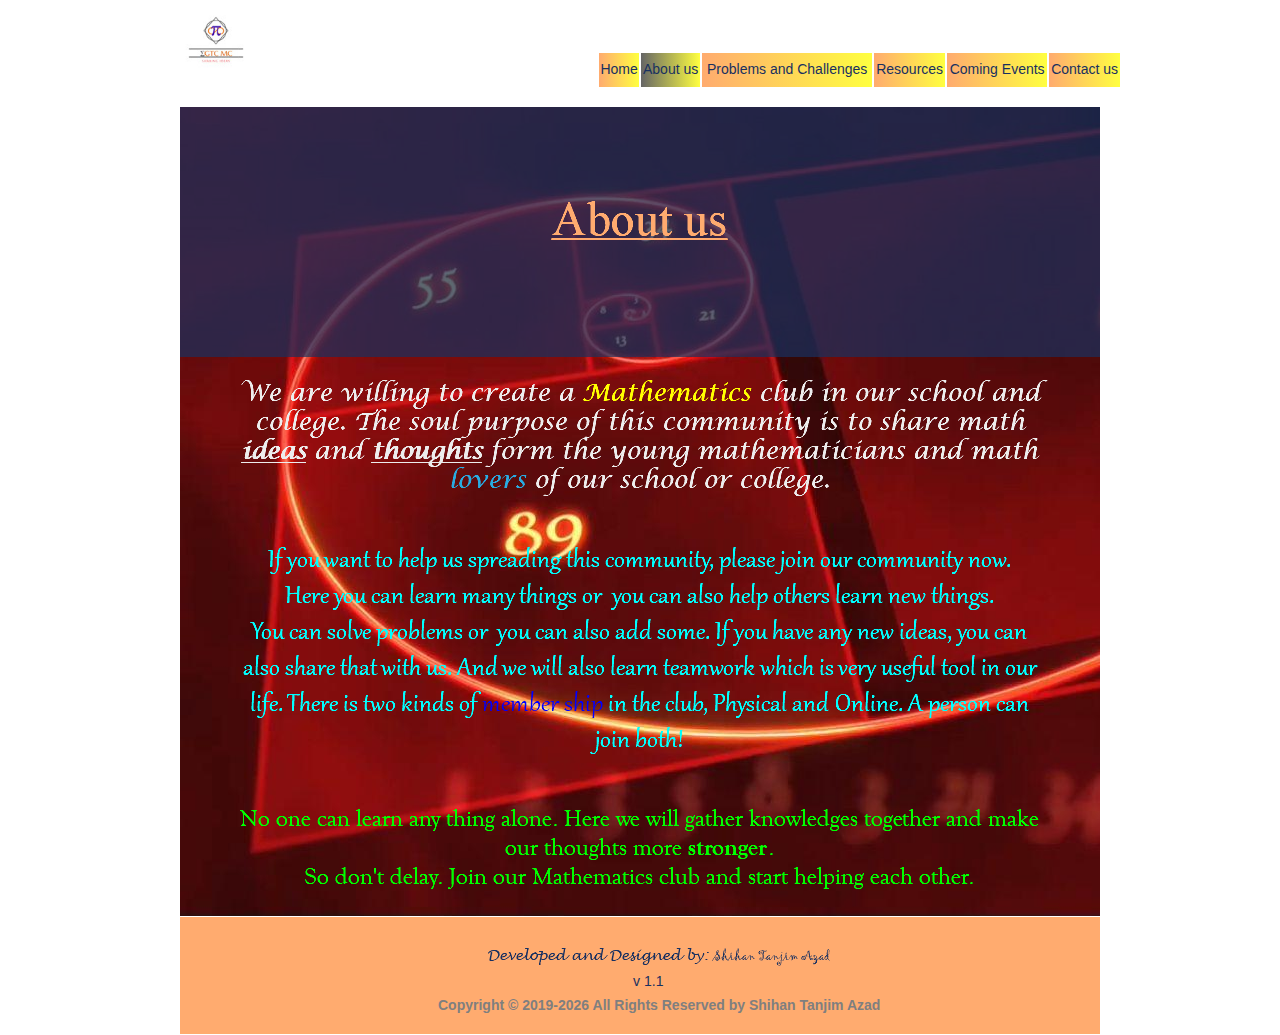
<file: about-us.html>
<!DOCTYPE html>
<html class="nojs html css_verticalspacer" lang="en-GB">
 <head>

  <meta http-equiv="Content-type" content="text/html;charset=UTF-8"/>
  <meta name="generator" content="2018.0.0.379"/>
  <meta name="viewport" content="width=device-width, initial-scale=1.0"/>
  
  <script type="text/javascript">
   // Update the 'nojs'/'js' class on the html node
document.documentElement.className = document.documentElement.className.replace(/\bnojs\b/g, 'js');

// Check that all required assets are uploaded and up-to-date
if(typeof Muse == "undefined") window.Muse = {}; window.Muse.assets = {"required":["museutils.js", "museconfig.js", "jquery.musemenu.js", "jquery.watch.js", "require.js", "about-us.css"], "outOfDate":[]};
</script>
  
  <title>About us</title>
  <!-- CSS -->
  <link rel="stylesheet" type="text/css" href="css/site_global.css?crc=373709799"/>
  <link rel="stylesheet" type="text/css" href="css/master_a-master.css?crc=4183746654"/>
  <link rel="stylesheet" type="text/css" href="css/about-us.css?crc=233275952" id="pagesheet"/>
  <!-- JS includes -->
  <!--[if lt IE 9]>
  <script src="scripts/html5shiv.js?crc=4241844378" type="text/javascript"></script>
  <![endif]-->
    <!--HTML Widget code-->
   

  		
 </head>
 <body>

  <!--HTML Widget code-->
   
<!------------------------------------------------------------------------------
================================================================================
--------------------------------------------------------------------------------



      _        ____    ____   ________    
     / \      |_   \  /   _| |_   __  |   
    / _ \       |   \/   |     | |_ \_|   
   / ___ \      | |\  /| |     |  _| _    
 _/ /   \ \_   _| |_\/_| |_   _| |__/ |   
|____| |____| |_____||_____| |________| 


This website uses widget(s) from AdobeMuseExpert.com // This widgets are fee
to use and available for download at: http://adobemuseexpert.com/




--------------------------------------------------------------------------------
================================================================================
------------------------------------------------------------------------------->



		
  
  <div class="clearfix borderbox" id="page"><!-- group -->
   <div class="clearfix grpelem" id="ppu2996"><!-- column -->
    <div class="clearfix colelem" id="pu2996"><!-- group -->
     <div class="grpelem" id="u2996"><!-- simple frame -->
      <div class="fluid_height_spacer"></div>
     </div>
     <nav class="MenuBar clearfix grpelem" id="menuu1682" data-sizePolicy="fixed" data-pintopage="page_fluidx"><!-- horizontal box -->
      <div class="MenuItemContainer clearfix grpelem" id="u1683"><!-- vertical box -->
       <a class="nonblock nontext MenuItem MenuItemWithSubMenu clearfix colelem" id="u1684" href="index.html"><!-- horizontal box --><div class="MenuItemLabel NoWrap clearfix grpelem" id="u1686-4" data-sizePolicy="fixed" data-pintopage="page_fixedLeft"><!-- content --><p>Home</p></div></a>
      </div>
      <div class="MenuItemContainer clearfix grpelem" id="u1690"><!-- vertical box -->
       <a class="nonblock nontext MenuItem MenuItemWithSubMenu MuseMenuActive clearfix colelem" id="u1693" href="about-us.html"><!-- horizontal box --><div class="MenuItemLabel NoWrap clearfix grpelem" id="u1696-4" data-sizePolicy="fixed" data-pintopage="page_fixedLeft"><!-- content --><p>About us</p></div></a>
      </div>
      <div class="MenuItemContainer clearfix grpelem" id="u1727"><!-- vertical box -->
       <a class="nonblock nontext MenuItem MenuItemWithSubMenu clearfix colelem" id="u1730" href="problems-and-challenges.html"><!-- horizontal box --><div class="MenuItemLabel NoWrap clearfix grpelem" id="u1732-4" data-sizePolicy="fixed" data-pintopage="page_fixedLeft"><!-- content --><p>Problems and Challenges</p></div></a>
      </div>
      <div class="MenuItemContainer clearfix grpelem" id="u1748"><!-- vertical box -->
       <a class="nonblock nontext MenuItem MenuItemWithSubMenu clearfix colelem" id="u1749" href="resources.html"><!-- horizontal box --><div class="MenuItemLabel NoWrap clearfix grpelem" id="u1752-4" data-sizePolicy="fixed" data-pintopage="page_fixedLeft"><!-- content --><p>Resources</p></div></a>
      </div>
      <div class="MenuItemContainer clearfix grpelem" id="u1769"><!-- vertical box -->
       <a class="nonblock nontext MenuItem MenuItemWithSubMenu clearfix colelem" id="u1770" href="coming-events.html"><!-- horizontal box --><div class="MenuItemLabel NoWrap clearfix grpelem" id="u1771-4" data-sizePolicy="fixed" data-pintopage="page_fixedLeft"><!-- content --><p>Coming Events</p></div></a>
      </div>
      <div class="MenuItemContainer clearfix grpelem" id="u1790"><!-- vertical box -->
       <a class="nonblock nontext MenuItem MenuItemWithSubMenu clearfix colelem" id="u1793" href="contact-us.html"><!-- horizontal box --><div class="MenuItemLabel NoWrap clearfix grpelem" id="u1795-4" data-sizePolicy="fixed" data-pintopage="page_fixedLeft"><!-- content --><p>Contact us</p></div></a>
      </div>
     </nav>
    </div>
    <div class="clearfix colelem" id="u833"><!-- column -->
     <div class="rgba-background clearfix colelem" id="u844"><!-- group -->
      <img class="grpelem" id="u847-4" alt="About us" src="images/u847-4.png?crc=518570484" data-image-width="349"/><!-- rasterized frame -->
     </div>
     <img class="colelem" id="u3016-13" alt="We are willing to create a Mathematics club in our school and college. The soul purpose of this community is to share math ideas and thoughts form the young mathematicians and math lovers of our school or college." src="images/u3016-13.png?crc=79009619" data-image-width="810"/><!-- rasterized frame -->
     <img class="colelem" id="u3019-10" alt="If you want to help us spreading this community, please join our community now. Here you can learn many things or you can also help others learn new things. You can solve problems or you can also add some. If you have any new ideas, you can also share that with us. And we will also learn teamwork which is very useful tool in our life. There is two kinds of member ship in the club, Physical and Online. A person can join both!" src="images/u3019-10.png?crc=3812925311" data-image-width="803"/><!-- rasterized frame -->
     <img class="colelem" id="u3023-8" alt="No one can learn any thing alone. Here we will gather knowledges together and make our thoughts more stronger. So don't delay. Join our Mathematics club and start helping each other." src="images/u3023-8.png?crc=141886855" data-image-width="803"/><!-- rasterized frame -->
    </div>
   </div>
   <div class="verticalspacer" data-offset-top="829" data-content-above-spacer="916" data-content-below-spacer="118" data-sizePolicy="fixed" data-pintopage="page_fixedLeft"></div>
   <div class="clearfix grpelem" id="u822"><!-- column -->
    <img class="colelem" id="u825-5" alt="Developed and Designed by: Shihan Tanjim Azad" src="images/u825-5.png?crc=3992020383" data-image-width="349"/><!-- rasterized frame -->
    <div class="clearfix colelem" id="u2240-4" data-muse-temp-textContainer-sizePolicy="true" data-muse-temp-textContainer-pinning="true"><!-- content -->
     <p>v 1.1</p>
    </div>
    <div class="size_fluid_width colelem" id="u2235" data-pintopage="page_fluidx" data-sizePolicy="fluidWidth"><!-- custom html -->
     
							<div class="ame-auto-copytight-year">
								<p class="ame-copyright-text">Copyright &copy; 2019<script>new Date().getFullYear()>2019&&document.write("-"+new Date().getFullYear());</script> All Rights Reserved by Shihan Tanjim Azad</p>
							</div>

						
    </div>
   </div>
  </div>
  <!-- JS includes -->
  <script type="text/javascript">
   if (document.location.protocol != 'https:') document.write('\x3Cscript src="http://musecdn.businesscatalyst.com/scripts/4.0/jquery-1.8.3.min.js" type="text/javascript">\x3C/script>');
</script>
  <script type="text/javascript">
   window.jQuery || document.write('\x3Cscript src="scripts/jquery-1.8.3.min.js?crc=209076791" type="text/javascript">\x3C/script>');
</script>
  <!-- Other scripts -->
  <script type="text/javascript">
   // Decide weather to suppress missing file error or not based on preference setting
var suppressMissingFileError = false
</script>
  <script type="text/javascript">
   window.Muse.assets.check=function(d){if(!window.Muse.assets.checked){window.Muse.assets.checked=!0;var b={},c=function(a,b){if(window.getComputedStyle){var c=window.getComputedStyle(a,null);return c&&c.getPropertyValue(b)||c&&c[b]||""}if(document.documentElement.currentStyle)return(c=a.currentStyle)&&c[b]||a.style&&a.style[b]||"";return""},a=function(a){if(a.match(/^rgb/))return a=a.replace(/\s+/g,"").match(/([\d\,]+)/gi)[0].split(","),(parseInt(a[0])<<16)+(parseInt(a[1])<<8)+parseInt(a[2]);if(a.match(/^\#/))return parseInt(a.substr(1),
16);return 0},g=function(g){for(var f=document.getElementsByTagName("link"),h=0;h<f.length;h++)if("text/css"==f[h].type){var i=(f[h].href||"").match(/\/?css\/([\w\-]+\.css)\?crc=(\d+)/);if(!i||!i[1]||!i[2])break;b[i[1]]=i[2]}f=document.createElement("div");f.className="version";f.style.cssText="display:none; width:1px; height:1px;";document.getElementsByTagName("body")[0].appendChild(f);for(h=0;h<Muse.assets.required.length;){var i=Muse.assets.required[h],l=i.match(/([\w\-\.]+)\.(\w+)$/),k=l&&l[1]?
l[1]:null,l=l&&l[2]?l[2]:null;switch(l.toLowerCase()){case "css":k=k.replace(/\W/gi,"_").replace(/^([^a-z])/gi,"_$1");f.className+=" "+k;k=a(c(f,"color"));l=a(c(f,"backgroundColor"));k!=0||l!=0?(Muse.assets.required.splice(h,1),"undefined"!=typeof b[i]&&(k!=b[i]>>>24||l!=(b[i]&16777215))&&Muse.assets.outOfDate.push(i)):h++;f.className="version";break;case "js":h++;break;default:throw Error("Unsupported file type: "+l);}}d?d().jquery!="1.8.3"&&Muse.assets.outOfDate.push("jquery-1.8.3.min.js"):Muse.assets.required.push("jquery-1.8.3.min.js");
f.parentNode.removeChild(f);if(Muse.assets.outOfDate.length||Muse.assets.required.length)f="Some files on the server may be missing or incorrect. Clear browser cache and try again. If the problem persists please contact website author.",g&&Muse.assets.outOfDate.length&&(f+="\nOut of date: "+Muse.assets.outOfDate.join(",")),g&&Muse.assets.required.length&&(f+="\nMissing: "+Muse.assets.required.join(",")),suppressMissingFileError?(f+="\nUse SuppressMissingFileError key in AppPrefs.xml to show missing file error pop up.",console.log(f)):alert(f)};location&&location.search&&location.search.match&&location.search.match(/muse_debug/gi)?
setTimeout(function(){g(!0)},5E3):g()}};
var muse_init=function(){require.config({baseUrl:""});require(["jquery","museutils","whatinput","jquery.musemenu","jquery.watch"],function(d){var $ = d;$(document).ready(function(){try{
window.Muse.assets.check($);/* body */
Muse.Utils.transformMarkupToFixBrowserProblemsPreInit();/* body */
Muse.Utils.prepHyperlinks(true);/* body */
Muse.Utils.makeButtonsVisibleAfterSettingMinWidth();/* body */
Muse.Utils.initWidget('.MenuBar', ['#bp_infinity'], function(elem) { return $(elem).museMenu(); });/* unifiedNavBar */
Muse.Utils.fullPage('#page');/* 100% height page */
Muse.Utils.showWidgetsWhenReady();/* body */
Muse.Utils.transformMarkupToFixBrowserProblems();/* body */
}catch(b){if(b&&"function"==typeof b.notify?b.notify():Muse.Assert.fail("Error calling selector function: "+b),false)throw b;}})})};

</script>
  <!-- RequireJS script -->
  <script src="scripts/require.js?crc=4157109226" type="text/javascript" async data-main="scripts/museconfig.js?crc=380897831" onload="if (requirejs) requirejs.onError = function(requireType, requireModule) { if (requireType && requireType.toString && requireType.toString().indexOf && 0 <= requireType.toString().indexOf('#scripterror')) window.Muse.assets.check(); }" onerror="window.Muse.assets.check();"></script>
  
  <!--HTML Widget code-->
  
            <script>console.log("%cWidget from AdobeMuseExpert.com 😊","font: 2em roboto; color: #00bcd4;");</script>
            

		
   </body>
</html>
</file>
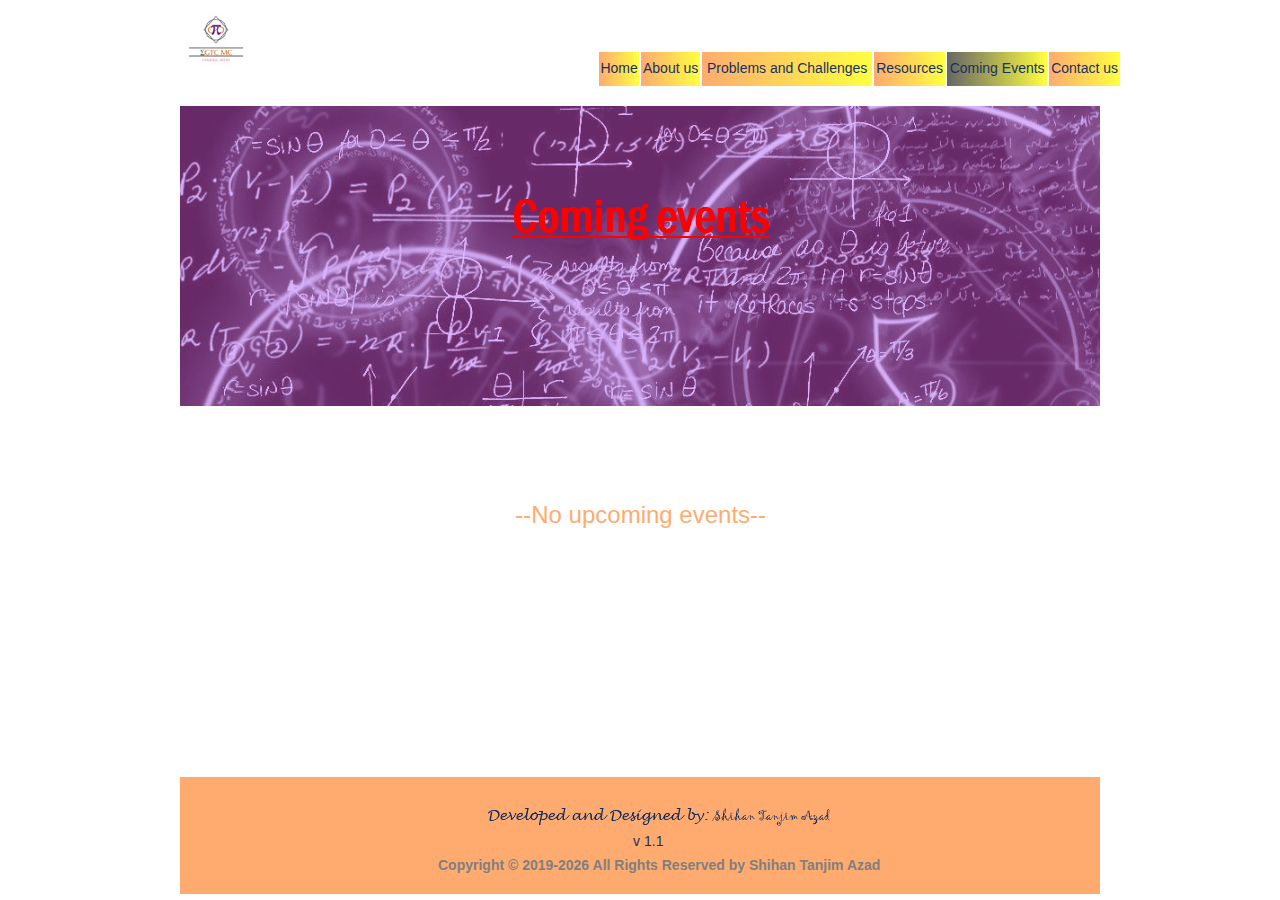
<file: coming-events.html>
<!DOCTYPE html>
<html class="nojs html css_verticalspacer" lang="en-GB">
 <head>

  <meta http-equiv="Content-type" content="text/html;charset=UTF-8"/>
  <meta name="generator" content="2018.0.0.379"/>
  <meta name="viewport" content="width=device-width, initial-scale=1.0"/>
  
  <script type="text/javascript">
   // Update the 'nojs'/'js' class on the html node
document.documentElement.className = document.documentElement.className.replace(/\bnojs\b/g, 'js');

// Check that all required assets are uploaded and up-to-date
if(typeof Muse == "undefined") window.Muse = {}; window.Muse.assets = {"required":["museutils.js", "museconfig.js", "jquery.musepolyfill.bgsize.js", "jquery.musemenu.js", "jquery.watch.js", "require.js", "coming-events.css"], "outOfDate":[]};
</script>
  
  <title>Coming Events</title>
  <!-- CSS -->
  <link rel="stylesheet" type="text/css" href="css/site_global.css?crc=373709799"/>
  <link rel="stylesheet" type="text/css" href="css/master_a-master.css?crc=4183746654"/>
  <link rel="stylesheet" type="text/css" href="css/coming-events.css?crc=21479920" id="pagesheet"/>
  <!-- JS includes -->
  <!--[if lt IE 9]>
  <script src="scripts/html5shiv.js?crc=4241844378" type="text/javascript"></script>
  <![endif]-->
    <!--HTML Widget code-->
   

  		
 </head>
 <body>

  <!--HTML Widget code-->
   
<!------------------------------------------------------------------------------
================================================================================
--------------------------------------------------------------------------------



      _        ____    ____   ________    
     / \      |_   \  /   _| |_   __  |   
    / _ \       |   \/   |     | |_ \_|   
   / ___ \      | |\  /| |     |  _| _    
 _/ /   \ \_   _| |_\/_| |_   _| |__/ |   
|____| |____| |_____||_____| |________| 


This website uses widget(s) from AdobeMuseExpert.com // This widgets are fee
to use and available for download at: http://adobemuseexpert.com/




--------------------------------------------------------------------------------
================================================================================
------------------------------------------------------------------------------->



		
  
  <div class="clearfix borderbox" id="page"><!-- group -->
   <div class="clearfix grpelem" id="ppu2996"><!-- column -->
    <div class="clearfix colelem" id="pu2996"><!-- group -->
     <div class="grpelem" id="u2996"><!-- simple frame -->
      <div class="fluid_height_spacer"></div>
     </div>
     <nav class="MenuBar clearfix grpelem" id="menuu1682" data-sizePolicy="fixed" data-pintopage="page_fluidx"><!-- horizontal box -->
      <div class="MenuItemContainer clearfix grpelem" id="u1683"><!-- vertical box -->
       <a class="nonblock nontext MenuItem MenuItemWithSubMenu clearfix colelem" id="u1684" href="index.html"><!-- horizontal box --><div class="MenuItemLabel NoWrap clearfix grpelem" id="u1686-4" data-sizePolicy="fixed" data-pintopage="page_fixedLeft"><!-- content --><p>Home</p></div></a>
      </div>
      <div class="MenuItemContainer clearfix grpelem" id="u1690"><!-- vertical box -->
       <a class="nonblock nontext MenuItem MenuItemWithSubMenu clearfix colelem" id="u1693" href="about-us.html"><!-- horizontal box --><div class="MenuItemLabel NoWrap clearfix grpelem" id="u1696-4" data-sizePolicy="fixed" data-pintopage="page_fixedLeft"><!-- content --><p>About us</p></div></a>
      </div>
      <div class="MenuItemContainer clearfix grpelem" id="u1727"><!-- vertical box -->
       <a class="nonblock nontext MenuItem MenuItemWithSubMenu clearfix colelem" id="u1730" href="problems-and-challenges.html"><!-- horizontal box --><div class="MenuItemLabel NoWrap clearfix grpelem" id="u1732-4" data-sizePolicy="fixed" data-pintopage="page_fixedLeft"><!-- content --><p>Problems and Challenges</p></div></a>
      </div>
      <div class="MenuItemContainer clearfix grpelem" id="u1748"><!-- vertical box -->
       <a class="nonblock nontext MenuItem MenuItemWithSubMenu clearfix colelem" id="u1749" href="resources.html"><!-- horizontal box --><div class="MenuItemLabel NoWrap clearfix grpelem" id="u1752-4" data-sizePolicy="fixed" data-pintopage="page_fixedLeft"><!-- content --><p>Resources</p></div></a>
      </div>
      <div class="MenuItemContainer clearfix grpelem" id="u1769"><!-- vertical box -->
       <a class="nonblock nontext MenuItem MenuItemWithSubMenu MuseMenuActive clearfix colelem" id="u1770" href="coming-events.html"><!-- horizontal box --><div class="MenuItemLabel NoWrap clearfix grpelem" id="u1771-4" data-sizePolicy="fixed" data-pintopage="page_fixedLeft"><!-- content --><p>Coming Events</p></div></a>
      </div>
      <div class="MenuItemContainer clearfix grpelem" id="u1790"><!-- vertical box -->
       <a class="nonblock nontext MenuItem MenuItemWithSubMenu clearfix colelem" id="u1793" href="contact-us.html"><!-- horizontal box --><div class="MenuItemLabel NoWrap clearfix grpelem" id="u1795-4" data-sizePolicy="fixed" data-pintopage="page_fixedLeft"><!-- content --><p>Contact us</p></div></a>
      </div>
     </nav>
    </div>
    <div class="museBGSize rgba-background clearfix colelem" id="u1811"><!-- group -->
     <img class="grpelem" id="u1878-4" alt="Coming events" src="images/u1878-4.png?crc=4030624734" data-image-width="515"/><!-- rasterized frame -->
    </div>
    <div class="clearfix colelem" id="u1882-4" data-muse-temp-textContainer-sizePolicy="true" data-muse-temp-textContainer-pinning="true"><!-- content -->
     <p>--No upcoming events--</p>
    </div>
   </div>
   <div class="verticalspacer" data-offset-top="475" data-content-above-spacer="561" data-content-below-spacer="123" data-sizePolicy="fixed" data-pintopage="page_fixedLeft"></div>
   <div class="clearfix grpelem" id="u822"><!-- column -->
    <img class="colelem" id="u825-5" alt="Developed and Designed by: Shihan Tanjim Azad" src="images/u825-5.png?crc=3992020383" data-image-width="349"/><!-- rasterized frame -->
    <div class="clearfix colelem" id="u2240-4" data-muse-temp-textContainer-sizePolicy="true" data-muse-temp-textContainer-pinning="true"><!-- content -->
     <p>v 1.1</p>
    </div>
    <div class="size_fluid_width colelem" id="u2235" data-pintopage="page_fluidx" data-sizePolicy="fluidWidth"><!-- custom html -->
     
							<div class="ame-auto-copytight-year">
								<p class="ame-copyright-text">Copyright &copy; 2019<script>new Date().getFullYear()>2019&&document.write("-"+new Date().getFullYear());</script> All Rights Reserved by Shihan Tanjim Azad</p>
							</div>

						
    </div>
   </div>
  </div>
  <!-- JS includes -->
  <script type="text/javascript">
   if (document.location.protocol != 'https:') document.write('\x3Cscript src="http://musecdn.businesscatalyst.com/scripts/4.0/jquery-1.8.3.min.js" type="text/javascript">\x3C/script>');
</script>
  <script type="text/javascript">
   window.jQuery || document.write('\x3Cscript src="scripts/jquery-1.8.3.min.js?crc=209076791" type="text/javascript">\x3C/script>');
</script>
  <!-- Other scripts -->
  <script type="text/javascript">
   // Decide weather to suppress missing file error or not based on preference setting
var suppressMissingFileError = false
</script>
  <script type="text/javascript">
   window.Muse.assets.check=function(d){if(!window.Muse.assets.checked){window.Muse.assets.checked=!0;var b={},c=function(a,b){if(window.getComputedStyle){var c=window.getComputedStyle(a,null);return c&&c.getPropertyValue(b)||c&&c[b]||""}if(document.documentElement.currentStyle)return(c=a.currentStyle)&&c[b]||a.style&&a.style[b]||"";return""},a=function(a){if(a.match(/^rgb/))return a=a.replace(/\s+/g,"").match(/([\d\,]+)/gi)[0].split(","),(parseInt(a[0])<<16)+(parseInt(a[1])<<8)+parseInt(a[2]);if(a.match(/^\#/))return parseInt(a.substr(1),
16);return 0},g=function(g){for(var f=document.getElementsByTagName("link"),h=0;h<f.length;h++)if("text/css"==f[h].type){var i=(f[h].href||"").match(/\/?css\/([\w\-]+\.css)\?crc=(\d+)/);if(!i||!i[1]||!i[2])break;b[i[1]]=i[2]}f=document.createElement("div");f.className="version";f.style.cssText="display:none; width:1px; height:1px;";document.getElementsByTagName("body")[0].appendChild(f);for(h=0;h<Muse.assets.required.length;){var i=Muse.assets.required[h],l=i.match(/([\w\-\.]+)\.(\w+)$/),k=l&&l[1]?
l[1]:null,l=l&&l[2]?l[2]:null;switch(l.toLowerCase()){case "css":k=k.replace(/\W/gi,"_").replace(/^([^a-z])/gi,"_$1");f.className+=" "+k;k=a(c(f,"color"));l=a(c(f,"backgroundColor"));k!=0||l!=0?(Muse.assets.required.splice(h,1),"undefined"!=typeof b[i]&&(k!=b[i]>>>24||l!=(b[i]&16777215))&&Muse.assets.outOfDate.push(i)):h++;f.className="version";break;case "js":h++;break;default:throw Error("Unsupported file type: "+l);}}d?d().jquery!="1.8.3"&&Muse.assets.outOfDate.push("jquery-1.8.3.min.js"):Muse.assets.required.push("jquery-1.8.3.min.js");
f.parentNode.removeChild(f);if(Muse.assets.outOfDate.length||Muse.assets.required.length)f="Some files on the server may be missing or incorrect. Clear browser cache and try again. If the problem persists please contact website author.",g&&Muse.assets.outOfDate.length&&(f+="\nOut of date: "+Muse.assets.outOfDate.join(",")),g&&Muse.assets.required.length&&(f+="\nMissing: "+Muse.assets.required.join(",")),suppressMissingFileError?(f+="\nUse SuppressMissingFileError key in AppPrefs.xml to show missing file error pop up.",console.log(f)):alert(f)};location&&location.search&&location.search.match&&location.search.match(/muse_debug/gi)?
setTimeout(function(){g(!0)},5E3):g()}};
var muse_init=function(){require.config({baseUrl:""});require(["jquery","museutils","whatinput","jquery.musemenu","jquery.musepolyfill.bgsize","jquery.watch"],function(d){var $ = d;$(document).ready(function(){try{
window.Muse.assets.check($);/* body */
Muse.Utils.transformMarkupToFixBrowserProblemsPreInit();/* body */
Muse.Utils.prepHyperlinks(true);/* body */
Muse.Utils.makeButtonsVisibleAfterSettingMinWidth();/* body */
Muse.Utils.initWidget('.MenuBar', ['#bp_infinity'], function(elem) { return $(elem).museMenu(); });/* unifiedNavBar */
Muse.Utils.fullPage('#page');/* 100% height page */
Muse.Utils.showWidgetsWhenReady();/* body */
Muse.Utils.transformMarkupToFixBrowserProblems();/* body */
}catch(b){if(b&&"function"==typeof b.notify?b.notify():Muse.Assert.fail("Error calling selector function: "+b),false)throw b;}})})};

</script>
  <!-- RequireJS script -->
  <script src="scripts/require.js?crc=4157109226" type="text/javascript" async data-main="scripts/museconfig.js?crc=380897831" onload="if (requirejs) requirejs.onError = function(requireType, requireModule) { if (requireType && requireType.toString && requireType.toString().indexOf && 0 <= requireType.toString().indexOf('#scripterror')) window.Muse.assets.check(); }" onerror="window.Muse.assets.check();"></script>
  
  <!--HTML Widget code-->
  
            <script>console.log("%cWidget from AdobeMuseExpert.com 😊","font: 2em roboto; color: #00bcd4;");</script>
            

		
   </body>
</html>
</file>
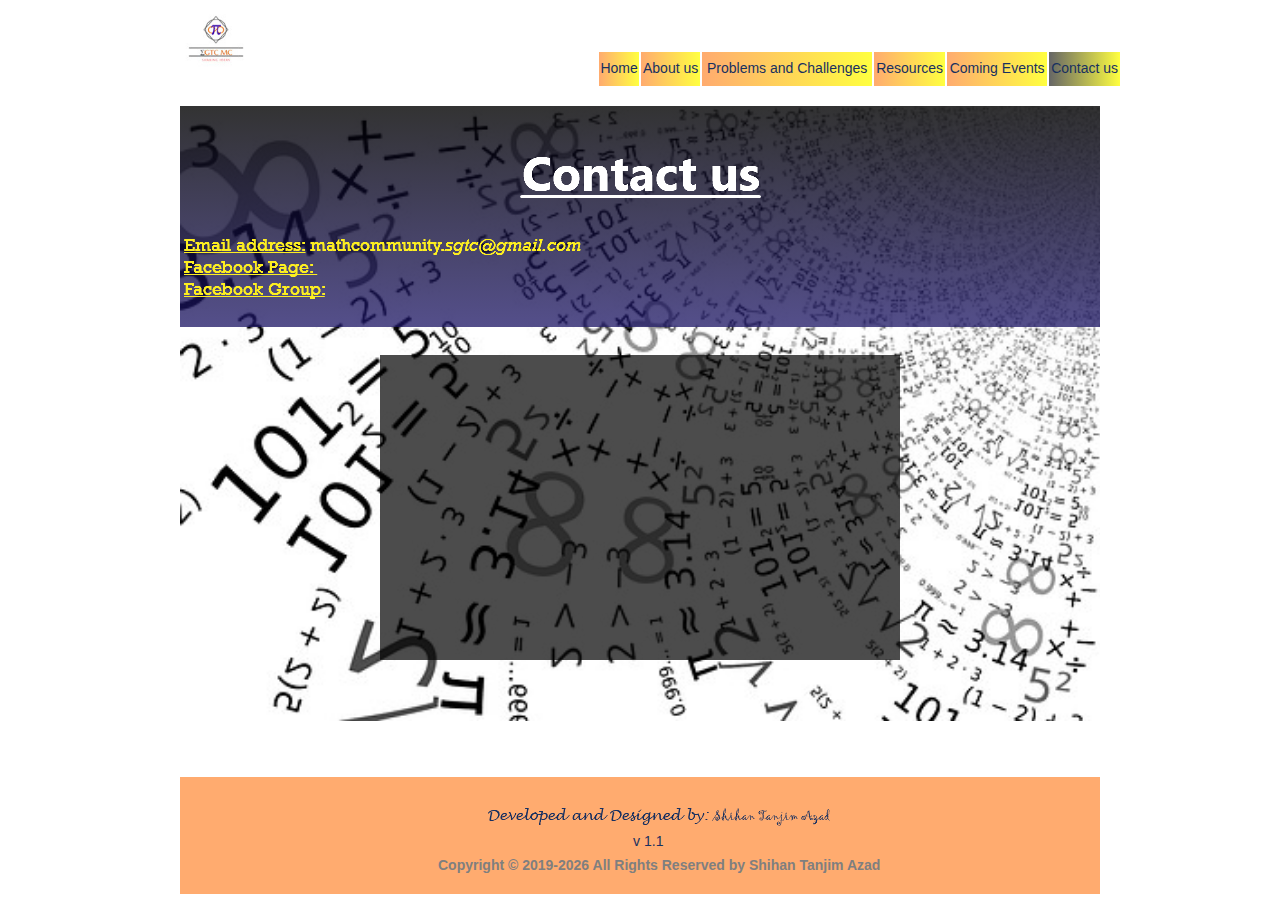
<file: contact-us.html>
<!DOCTYPE html>
<html class="nojs html css_verticalspacer" lang="en-GB">
 <head>

  <meta http-equiv="Content-type" content="text/html;charset=UTF-8"/>
  <meta name="generator" content="2018.0.0.379"/>
  <meta name="viewport" content="width=device-width, initial-scale=1.0"/>
  
  <script type="text/javascript">
   // Update the 'nojs'/'js' class on the html node
document.documentElement.className = document.documentElement.className.replace(/\bnojs\b/g, 'js');

// Check that all required assets are uploaded and up-to-date
if(typeof Muse == "undefined") window.Muse = {}; window.Muse.assets = {"required":["museutils.js", "museconfig.js", "jquery.musepolyfill.bgsize.js", "jquery.musemenu.js", "jquery.watch.js", "require.js", "contact-us.css"], "outOfDate":[]};
</script>
  
  <title>Contact us</title>
  <!-- CSS -->
  <link rel="stylesheet" type="text/css" href="css/site_global.css?crc=373709799"/>
  <link rel="stylesheet" type="text/css" href="css/master_a-master.css?crc=4183746654"/>
  <link rel="stylesheet" type="text/css" href="css/contact-us.css?crc=317862507" id="pagesheet"/>
  <!-- JS includes -->
  <!--[if lt IE 9]>
  <script src="scripts/html5shiv.js?crc=4241844378" type="text/javascript"></script>
  <![endif]-->
    <!--HTML Widget code-->
   

  		
 </head>
 <body>

  <!--HTML Widget code-->
   
<!------------------------------------------------------------------------------
================================================================================
--------------------------------------------------------------------------------



      _        ____    ____   ________    
     / \      |_   \  /   _| |_   __  |   
    / _ \       |   \/   |     | |_ \_|   
   / ___ \      | |\  /| |     |  _| _    
 _/ /   \ \_   _| |_\/_| |_   _| |__/ |   
|____| |____| |_____||_____| |________| 


This website uses widget(s) from AdobeMuseExpert.com // This widgets are fee
to use and available for download at: http://adobemuseexpert.com/




--------------------------------------------------------------------------------
================================================================================
------------------------------------------------------------------------------->



		
  
  <div class="clearfix borderbox" id="page"><!-- group -->
   <div class="clearfix grpelem" id="ppu2996"><!-- column -->
    <div class="clearfix colelem" id="pu2996"><!-- group -->
     <div class="grpelem" id="u2996"><!-- simple frame -->
      <div class="fluid_height_spacer"></div>
     </div>
     <nav class="MenuBar clearfix grpelem" id="menuu1682" data-sizePolicy="fixed" data-pintopage="page_fluidx"><!-- horizontal box -->
      <div class="MenuItemContainer clearfix grpelem" id="u1683"><!-- vertical box -->
       <a class="nonblock nontext MenuItem MenuItemWithSubMenu clearfix colelem" id="u1684" href="index.html"><!-- horizontal box --><div class="MenuItemLabel NoWrap clearfix grpelem" id="u1686-4" data-sizePolicy="fixed" data-pintopage="page_fixedLeft"><!-- content --><p>Home</p></div></a>
      </div>
      <div class="MenuItemContainer clearfix grpelem" id="u1690"><!-- vertical box -->
       <a class="nonblock nontext MenuItem MenuItemWithSubMenu clearfix colelem" id="u1693" href="about-us.html"><!-- horizontal box --><div class="MenuItemLabel NoWrap clearfix grpelem" id="u1696-4" data-sizePolicy="fixed" data-pintopage="page_fixedLeft"><!-- content --><p>About us</p></div></a>
      </div>
      <div class="MenuItemContainer clearfix grpelem" id="u1727"><!-- vertical box -->
       <a class="nonblock nontext MenuItem MenuItemWithSubMenu clearfix colelem" id="u1730" href="problems-and-challenges.html"><!-- horizontal box --><div class="MenuItemLabel NoWrap clearfix grpelem" id="u1732-4" data-sizePolicy="fixed" data-pintopage="page_fixedLeft"><!-- content --><p>Problems and Challenges</p></div></a>
      </div>
      <div class="MenuItemContainer clearfix grpelem" id="u1748"><!-- vertical box -->
       <a class="nonblock nontext MenuItem MenuItemWithSubMenu clearfix colelem" id="u1749" href="resources.html"><!-- horizontal box --><div class="MenuItemLabel NoWrap clearfix grpelem" id="u1752-4" data-sizePolicy="fixed" data-pintopage="page_fixedLeft"><!-- content --><p>Resources</p></div></a>
      </div>
      <div class="MenuItemContainer clearfix grpelem" id="u1769"><!-- vertical box -->
       <a class="nonblock nontext MenuItem MenuItemWithSubMenu clearfix colelem" id="u1770" href="coming-events.html"><!-- horizontal box --><div class="MenuItemLabel NoWrap clearfix grpelem" id="u1771-4" data-sizePolicy="fixed" data-pintopage="page_fixedLeft"><!-- content --><p>Coming Events</p></div></a>
      </div>
      <div class="MenuItemContainer clearfix grpelem" id="u1790"><!-- vertical box -->
       <a class="nonblock nontext MenuItem MenuItemWithSubMenu MuseMenuActive clearfix colelem" id="u1793" href="contact-us.html"><!-- horizontal box --><div class="MenuItemLabel NoWrap clearfix grpelem" id="u1795-4" data-sizePolicy="fixed" data-pintopage="page_fixedLeft"><!-- content --><p>Contact us</p></div></a>
      </div>
     </nav>
    </div>
    <div class="museBGSize clearfix colelem" id="u2810"><!-- column -->
     <div class="gradient clearfix colelem" id="u2836"><!-- group -->
      <img class="grpelem" id="u2839-4" alt="Contact us" src="images/u2839-4.png?crc=3959888281" data-image-width="465"/><!-- rasterized frame -->
      <img class="grpelem" id="u2843-11" alt="Email address: mathcommunity.sgtc@gmail.com Facebook Page: Facebook Group:" src="images/u2843-11.png?crc=4014588266" data-image-width="400"/><!-- rasterized frame -->
     </div>
     <div class="rgba-background clearfix colelem" id="u2911"><!-- group -->
      <div class="grpelem" id="u3284"><!-- custom html -->
       <style type="text/css">

.res{
width: 100%;
height: 0;
padding-bottom: 56.25%;
position: relative;
}

.res iframe{
position: absolute;
width: 100%;
height: 100%;
}

</style>

<div class="res">
<iframe src="https://docs.google.com/forms/d/e/1FAIpQLSfDHBPlTum6foQYawm1Q1gQVN3-_032_NvkZIwg6MrCLgVvWg/viewform?embedded=true" width="508" height="355" frameborder="0" marginheight="0" marginwidth="0">Loading...</iframe>
</div>
      </div>
     </div>
    </div>
   </div>
   <div class="verticalspacer" data-offset-top="635" data-content-above-spacer="721" data-content-below-spacer="123" data-sizePolicy="fixed" data-pintopage="page_fixedLeft"></div>
   <div class="clearfix grpelem" id="u822"><!-- column -->
    <img class="colelem" id="u825-5" alt="Developed and Designed by: Shihan Tanjim Azad" src="images/u825-5.png?crc=3992020383" data-image-width="349"/><!-- rasterized frame -->
    <div class="clearfix colelem" id="u2240-4" data-muse-temp-textContainer-sizePolicy="true" data-muse-temp-textContainer-pinning="true"><!-- content -->
     <p>v 1.1</p>
    </div>
    <div class="size_fluid_width colelem" id="u2235" data-pintopage="page_fluidx" data-sizePolicy="fluidWidth"><!-- custom html -->
     
							<div class="ame-auto-copytight-year">
								<p class="ame-copyright-text">Copyright &copy; 2019<script>new Date().getFullYear()>2019&&document.write("-"+new Date().getFullYear());</script> All Rights Reserved by Shihan Tanjim Azad</p>
							</div>

						
    </div>
   </div>
  </div>
  <!-- JS includes -->
  <script type="text/javascript">
   if (document.location.protocol != 'https:') document.write('\x3Cscript src="http://musecdn.businesscatalyst.com/scripts/4.0/jquery-1.8.3.min.js" type="text/javascript">\x3C/script>');
</script>
  <script type="text/javascript">
   window.jQuery || document.write('\x3Cscript src="scripts/jquery-1.8.3.min.js?crc=209076791" type="text/javascript">\x3C/script>');
</script>
  <!-- Other scripts -->
  <script type="text/javascript">
   // Decide weather to suppress missing file error or not based on preference setting
var suppressMissingFileError = false
</script>
  <script type="text/javascript">
   window.Muse.assets.check=function(d){if(!window.Muse.assets.checked){window.Muse.assets.checked=!0;var b={},c=function(a,b){if(window.getComputedStyle){var c=window.getComputedStyle(a,null);return c&&c.getPropertyValue(b)||c&&c[b]||""}if(document.documentElement.currentStyle)return(c=a.currentStyle)&&c[b]||a.style&&a.style[b]||"";return""},a=function(a){if(a.match(/^rgb/))return a=a.replace(/\s+/g,"").match(/([\d\,]+)/gi)[0].split(","),(parseInt(a[0])<<16)+(parseInt(a[1])<<8)+parseInt(a[2]);if(a.match(/^\#/))return parseInt(a.substr(1),
16);return 0},g=function(g){for(var f=document.getElementsByTagName("link"),h=0;h<f.length;h++)if("text/css"==f[h].type){var i=(f[h].href||"").match(/\/?css\/([\w\-]+\.css)\?crc=(\d+)/);if(!i||!i[1]||!i[2])break;b[i[1]]=i[2]}f=document.createElement("div");f.className="version";f.style.cssText="display:none; width:1px; height:1px;";document.getElementsByTagName("body")[0].appendChild(f);for(h=0;h<Muse.assets.required.length;){var i=Muse.assets.required[h],l=i.match(/([\w\-\.]+)\.(\w+)$/),k=l&&l[1]?
l[1]:null,l=l&&l[2]?l[2]:null;switch(l.toLowerCase()){case "css":k=k.replace(/\W/gi,"_").replace(/^([^a-z])/gi,"_$1");f.className+=" "+k;k=a(c(f,"color"));l=a(c(f,"backgroundColor"));k!=0||l!=0?(Muse.assets.required.splice(h,1),"undefined"!=typeof b[i]&&(k!=b[i]>>>24||l!=(b[i]&16777215))&&Muse.assets.outOfDate.push(i)):h++;f.className="version";break;case "js":h++;break;default:throw Error("Unsupported file type: "+l);}}d?d().jquery!="1.8.3"&&Muse.assets.outOfDate.push("jquery-1.8.3.min.js"):Muse.assets.required.push("jquery-1.8.3.min.js");
f.parentNode.removeChild(f);if(Muse.assets.outOfDate.length||Muse.assets.required.length)f="Some files on the server may be missing or incorrect. Clear browser cache and try again. If the problem persists please contact website author.",g&&Muse.assets.outOfDate.length&&(f+="\nOut of date: "+Muse.assets.outOfDate.join(",")),g&&Muse.assets.required.length&&(f+="\nMissing: "+Muse.assets.required.join(",")),suppressMissingFileError?(f+="\nUse SuppressMissingFileError key in AppPrefs.xml to show missing file error pop up.",console.log(f)):alert(f)};location&&location.search&&location.search.match&&location.search.match(/muse_debug/gi)?
setTimeout(function(){g(!0)},5E3):g()}};
var muse_init=function(){require.config({baseUrl:""});require(["jquery","museutils","whatinput","jquery.musemenu","jquery.musepolyfill.bgsize","jquery.watch"],function(d){var $ = d;$(document).ready(function(){try{
window.Muse.assets.check($);/* body */
Muse.Utils.transformMarkupToFixBrowserProblemsPreInit();/* body */
Muse.Utils.prepHyperlinks(true);/* body */
Muse.Utils.makeButtonsVisibleAfterSettingMinWidth();/* body */
Muse.Utils.initWidget('.MenuBar', ['#bp_infinity'], function(elem) { return $(elem).museMenu(); });/* unifiedNavBar */
Muse.Utils.fullPage('#page');/* 100% height page */
Muse.Utils.showWidgetsWhenReady();/* body */
Muse.Utils.transformMarkupToFixBrowserProblems();/* body */
}catch(b){if(b&&"function"==typeof b.notify?b.notify():Muse.Assert.fail("Error calling selector function: "+b),false)throw b;}})})};

</script>
  <!-- RequireJS script -->
  <script src="scripts/require.js?crc=4157109226" type="text/javascript" async data-main="scripts/museconfig.js?crc=380897831" onload="if (requirejs) requirejs.onError = function(requireType, requireModule) { if (requireType && requireType.toString && requireType.toString().indexOf && 0 <= requireType.toString().indexOf('#scripterror')) window.Muse.assets.check(); }" onerror="window.Muse.assets.check();"></script>
  
  <!--HTML Widget code-->
  
            <script>console.log("%cWidget from AdobeMuseExpert.com 😊","font: 2em roboto; color: #00bcd4;");</script>
            

		
   </body>
</html>
</file>
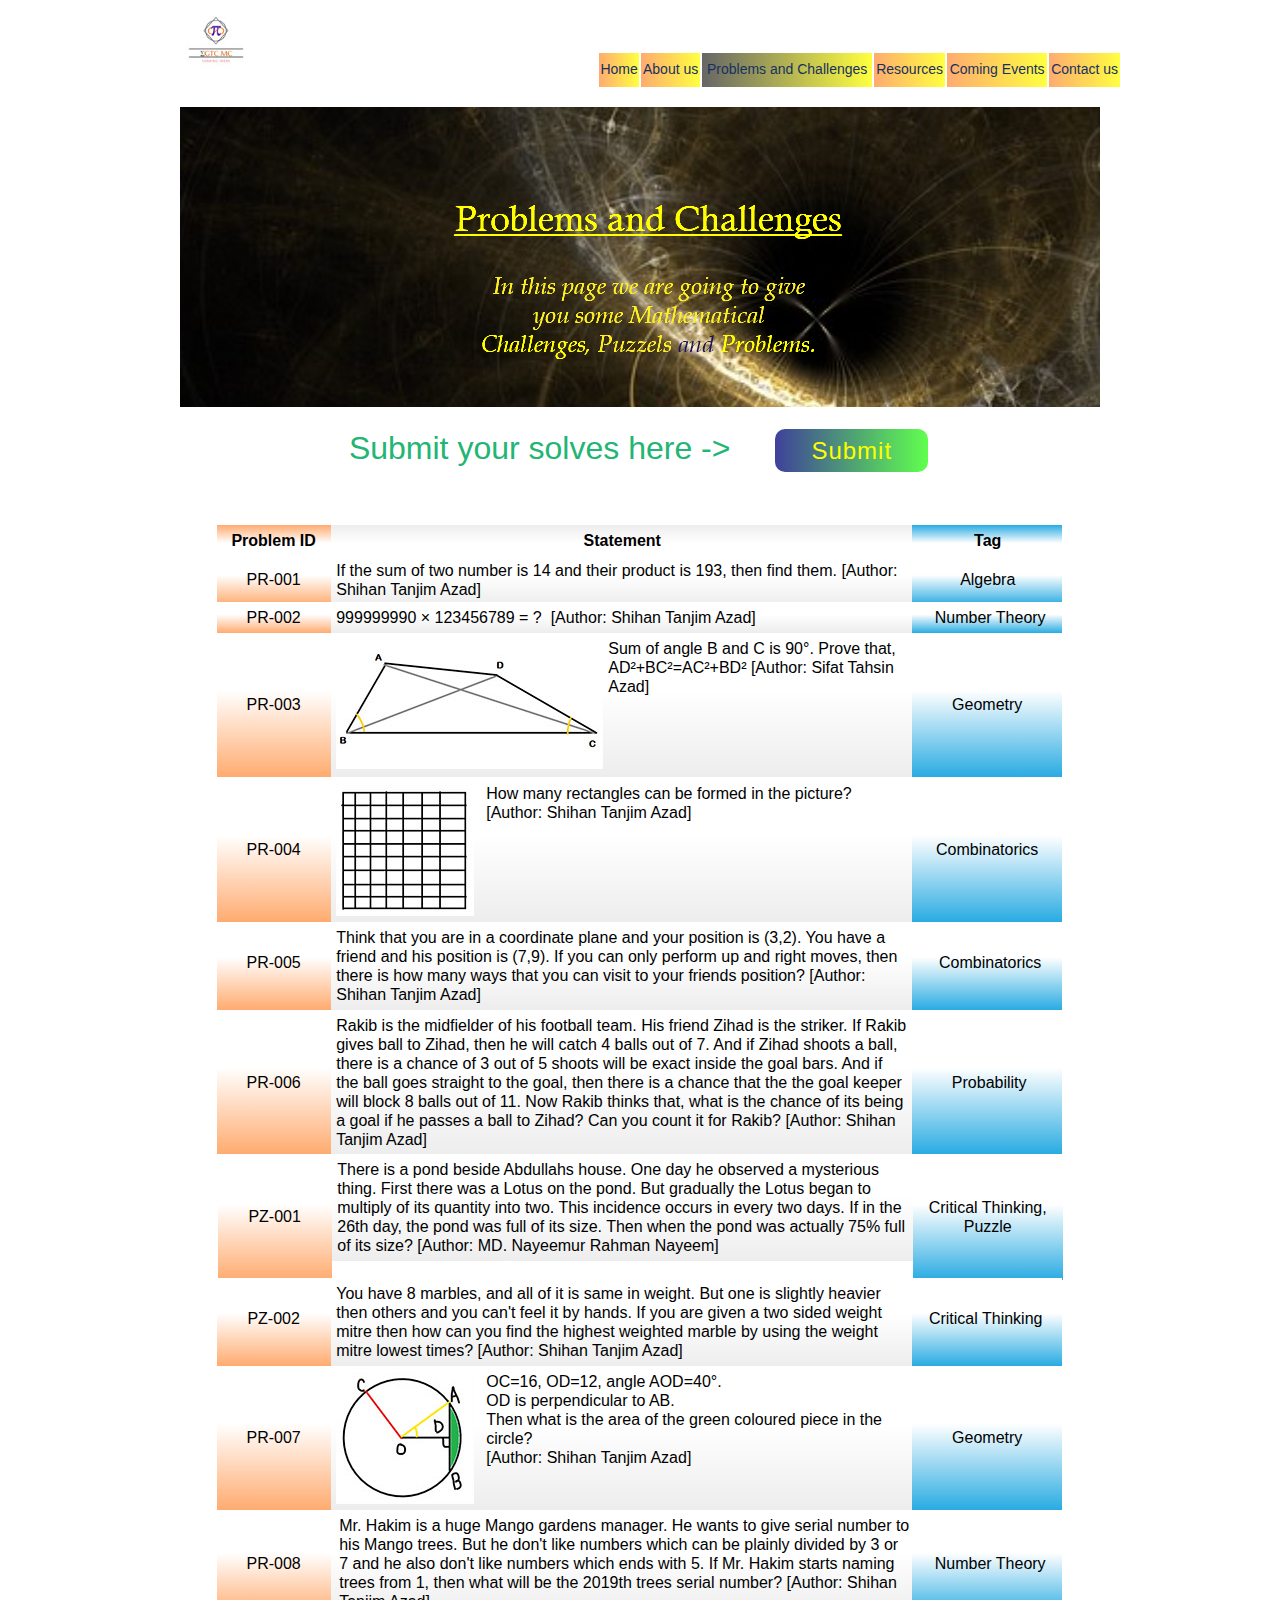
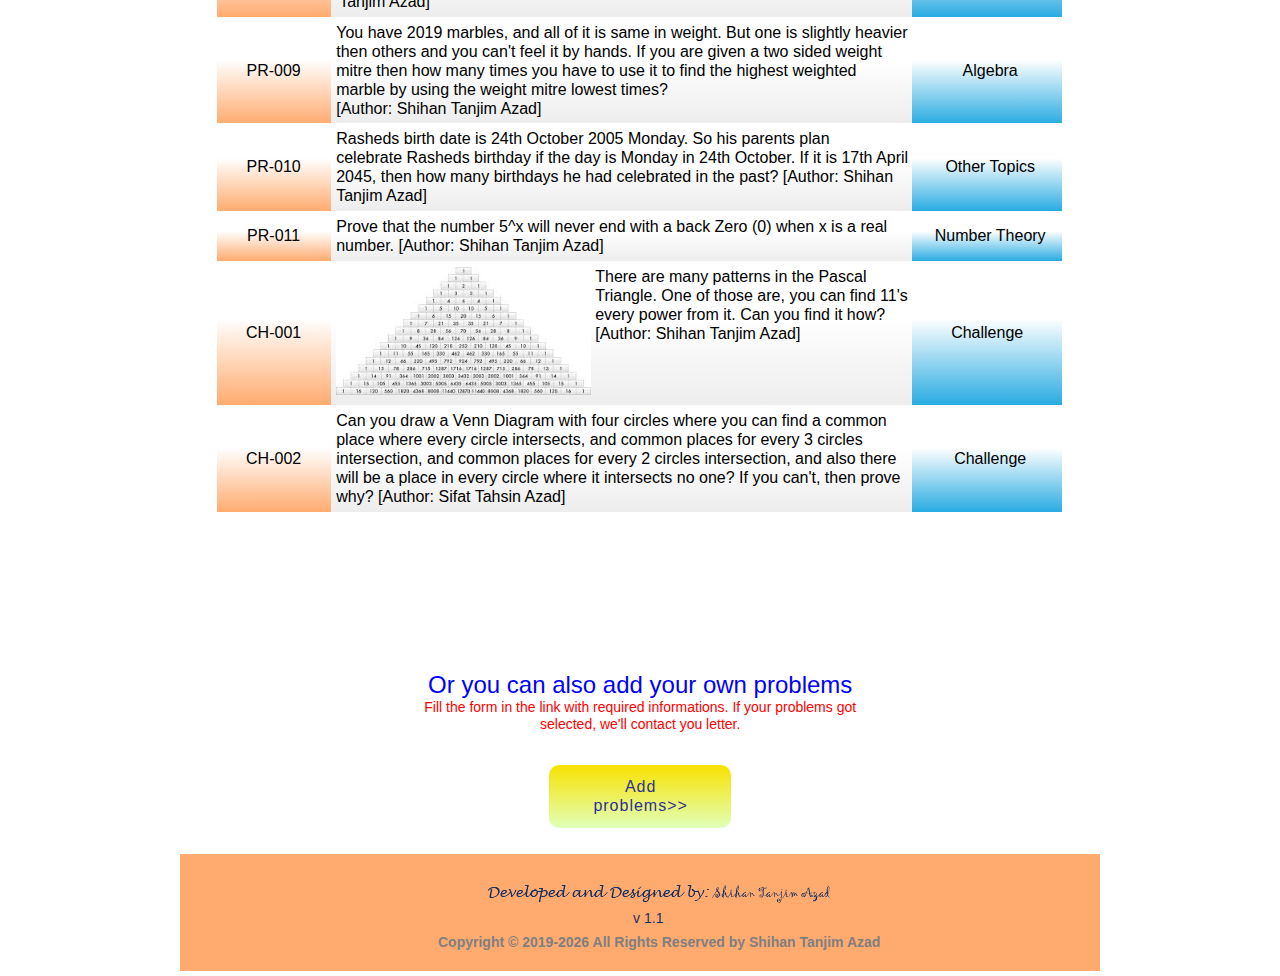
<file: problems-and-challenges.html>
<!DOCTYPE html>
<html class="nojs html css_verticalspacer" lang="en-GB">
 <head>

  <meta http-equiv="Content-type" content="text/html;charset=UTF-8"/>
  <meta name="generator" content="2018.0.0.379"/>
  <meta name="viewport" content="width=device-width, initial-scale=1.0"/>
  
  <script type="text/javascript">
   // Update the 'nojs'/'js' class on the html node
document.documentElement.className = document.documentElement.className.replace(/\bnojs\b/g, 'js');

// Check that all required assets are uploaded and up-to-date
if(typeof Muse == "undefined") window.Muse = {}; window.Muse.assets = {"required":["museutils.js", "museconfig.js", "jquery.musepolyfill.bgsize.js", "jquery.musemenu.js", "jquery.watch.js", "require.js", "problems-and-challenges.css"], "outOfDate":[]};
</script>
  
  <title>Problems and Challenges</title>
  <!-- CSS -->
  <link rel="stylesheet" type="text/css" href="css/site_global.css?crc=373709799"/>
  <link rel="stylesheet" type="text/css" href="css/master_a-master.css?crc=4183746654"/>
  <link rel="stylesheet" type="text/css" href="css/problems-and-challenges.css?crc=147556149" id="pagesheet"/>
  <!-- JS includes -->
  <!--[if lt IE 9]>
  <script src="scripts/html5shiv.js?crc=4241844378" type="text/javascript"></script>
  <![endif]-->
    <!--HTML Widget code-->
   

  		
 </head>
 <body>

  <!--HTML Widget code-->
   
<!------------------------------------------------------------------------------
================================================================================
--------------------------------------------------------------------------------



      _        ____    ____   ________    
     / \      |_   \  /   _| |_   __  |   
    / _ \       |   \/   |     | |_ \_|   
   / ___ \      | |\  /| |     |  _| _    
 _/ /   \ \_   _| |_\/_| |_   _| |__/ |   
|____| |____| |_____||_____| |________| 


This website uses widget(s) from AdobeMuseExpert.com // This widgets are fee
to use and available for download at: http://adobemuseexpert.com/




--------------------------------------------------------------------------------
================================================================================
------------------------------------------------------------------------------->



		
  
  <div class="clearfix borderbox" id="page"><!-- group -->
   <div class="clearfix grpelem" id="ppu2996"><!-- column -->
    <div class="clearfix colelem" id="pu2996"><!-- group -->
     <div class="grpelem" id="u2996"><!-- simple frame -->
      <div class="fluid_height_spacer"></div>
     </div>
     <nav class="MenuBar clearfix grpelem" id="menuu1682" data-sizePolicy="fixed" data-pintopage="page_fluidx"><!-- horizontal box -->
      <div class="MenuItemContainer clearfix grpelem" id="u1683"><!-- vertical box -->
       <a class="nonblock nontext MenuItem MenuItemWithSubMenu clearfix colelem" id="u1684" href="index.html"><!-- horizontal box --><div class="MenuItemLabel NoWrap clearfix grpelem" id="u1686-4" data-sizePolicy="fixed" data-pintopage="page_fixedLeft"><!-- content --><p>Home</p></div></a>
      </div>
      <div class="MenuItemContainer clearfix grpelem" id="u1690"><!-- vertical box -->
       <a class="nonblock nontext MenuItem MenuItemWithSubMenu clearfix colelem" id="u1693" href="about-us.html"><!-- horizontal box --><div class="MenuItemLabel NoWrap clearfix grpelem" id="u1696-4" data-sizePolicy="fixed" data-pintopage="page_fixedLeft"><!-- content --><p>About us</p></div></a>
      </div>
      <div class="MenuItemContainer clearfix grpelem" id="u1727"><!-- vertical box -->
       <a class="nonblock nontext MenuItem MenuItemWithSubMenu MuseMenuActive clearfix colelem" id="u1730" href="problems-and-challenges.html"><!-- horizontal box --><div class="MenuItemLabel NoWrap clearfix grpelem" id="u1732-4" data-sizePolicy="fixed" data-pintopage="page_fixedLeft"><!-- content --><p>Problems and Challenges</p></div></a>
      </div>
      <div class="MenuItemContainer clearfix grpelem" id="u1748"><!-- vertical box -->
       <a class="nonblock nontext MenuItem MenuItemWithSubMenu clearfix colelem" id="u1749" href="resources.html"><!-- horizontal box --><div class="MenuItemLabel NoWrap clearfix grpelem" id="u1752-4" data-sizePolicy="fixed" data-pintopage="page_fixedLeft"><!-- content --><p>Resources</p></div></a>
      </div>
      <div class="MenuItemContainer clearfix grpelem" id="u1769"><!-- vertical box -->
       <a class="nonblock nontext MenuItem MenuItemWithSubMenu clearfix colelem" id="u1770" href="coming-events.html"><!-- horizontal box --><div class="MenuItemLabel NoWrap clearfix grpelem" id="u1771-4" data-sizePolicy="fixed" data-pintopage="page_fixedLeft"><!-- content --><p>Coming Events</p></div></a>
      </div>
      <div class="MenuItemContainer clearfix grpelem" id="u1790"><!-- vertical box -->
       <a class="nonblock nontext MenuItem MenuItemWithSubMenu clearfix colelem" id="u1793" href="contact-us.html"><!-- horizontal box --><div class="MenuItemLabel NoWrap clearfix grpelem" id="u1795-4" data-sizePolicy="fixed" data-pintopage="page_fixedLeft"><!-- content --><p>Contact us</p></div></a>
      </div>
     </nav>
    </div>
    <div class="museBGSize clearfix colelem" id="u965"><!-- column -->
     <img class="colelem" id="u1089-4" alt="Problems and Challenges" src="images/u1089-4.png?crc=157174424" data-image-width="524"/><!-- rasterized frame -->
     <img class="colelem" id="u1093-9" alt="In this page we are going to give you some Mathematical Challenges, Puzzels and Problems." src="images/u1093-9.png?crc=3817344949" data-image-width="345"/><!-- rasterized frame -->
    </div>
    <div class="clearfix colelem" id="pu2206-4"><!-- group -->
     <div class="clearfix grpelem" id="u2206-4" data-muse-temp-textContainer-sizePolicy="true" data-muse-temp-textContainer-pinning="true"><!-- content -->
      <p>Submit your solves here -&gt;</p>
     </div>
     <a class="nonblock nontext Button gradient rounded-corners clearfix grpelem" id="buttonu3302" href="https://forms.gle/XtTUUpK9FQbcW7276" data-visibility="changed" style="visibility:hidden"><!-- container box --><div class="clearfix grpelem" id="u3303-4" data-muse-temp-textContainer-sizePolicy="true" data-muse-temp-textContainer-pinning="true"><!-- content --><p>Submit</p></div></a>
    </div>
    <div class="clearfix colelem" id="u3308"><!-- group -->
     <div class="gradient clearfix grpelem" id="u3311"><!-- group -->
      <div class="clearfix grpelem" id="u3320-4" data-muse-temp-textContainer-sizePolicy="true" data-muse-temp-textContainer-pinning="true"><!-- content -->
       <p>Problem ID</p>
      </div>
     </div>
     <div class="gradient clearfix grpelem" id="u3314"><!-- group -->
      <div class="clearfix grpelem" id="u3323-4" data-muse-temp-textContainer-sizePolicy="true" data-muse-temp-textContainer-pinning="true"><!-- content -->
       <p>Statement</p>
      </div>
     </div>
     <div class="gradient clearfix grpelem" id="u3317"><!-- group -->
      <div class="clearfix grpelem" id="u3326-4" data-muse-temp-textContainer-sizePolicy="true" data-muse-temp-textContainer-pinning="true"><!-- content -->
       <p>Tag</p>
      </div>
     </div>
    </div>
    <div class="clearfix colelem" id="u3329"><!-- group -->
     <div class="gradient clearfix grpelem" id="u3330"><!-- group -->
      <div class="clearfix grpelem" id="u3333-4" data-muse-temp-textContainer-sizePolicy="true" data-muse-temp-textContainer-pinning="true"><!-- content -->
       <p>PR-001</p>
      </div>
     </div>
     <div class="gradient clearfix grpelem" id="u3331"><!-- group -->
      <div class="clearfix grpelem" id="u3334-4" data-muse-temp-textContainer-sizePolicy="true" data-muse-temp-textContainer-pinning="true"><!-- content -->
       <p>If the sum of two number is 14 and their product is 193, then find them. [Author: Shihan Tanjim Azad]</p>
      </div>
     </div>
     <div class="gradient clearfix grpelem" id="u3332"><!-- group -->
      <div class="clearfix grpelem" id="u3335-4" data-muse-temp-textContainer-sizePolicy="true" data-muse-temp-textContainer-pinning="true"><!-- content -->
       <p>Algebra</p>
      </div>
     </div>
    </div>
    <div class="clearfix colelem" id="u3350"><!-- group -->
     <div class="gradient clearfix grpelem" id="u3351"><!-- group -->
      <div class="clearfix grpelem" id="u3365-4" data-muse-temp-textContainer-sizePolicy="true" data-muse-temp-textContainer-pinning="true"><!-- content -->
       <p>PR-002</p>
      </div>
     </div>
     <div class="gradient clearfix grpelem" id="u3352"><!-- group -->
      <div class="clearfix grpelem" id="u3354-4" data-muse-temp-textContainer-sizePolicy="true" data-muse-temp-textContainer-pinning="true"><!-- content -->
       <p>999999990 × 123456789 = ?&nbsp; [Author: Shihan Tanjim Azad]</p>
      </div>
     </div>
     <div class="gradient clearfix grpelem" id="u3353"><!-- group -->
      <div class="clearfix grpelem" id="u3368-4" data-muse-temp-textContainer-sizePolicy="true" data-muse-temp-textContainer-pinning="true"><!-- content -->
       <p>Number Theory</p>
      </div>
     </div>
    </div>
    <div class="clearfix colelem" id="pu3371"><!-- group -->
     <div class="grpelem" id="u3371"><!-- simple frame --></div>
     <div class="gradient clearfix grpelem" id="u3372"><!-- group -->
      <div class="clearfix grpelem" id="u3376-4" data-muse-temp-textContainer-sizePolicy="true" data-muse-temp-textContainer-pinning="true"><!-- content -->
       <p>PR-003</p>
      </div>
     </div>
     <div class="gradient clearfix grpelem" id="u3373"><!-- group -->
      <div class="museBGSize grpelem" id="u3392"><!-- simple frame --></div>
      <div class="clearfix grpelem" id="u3375-4" data-muse-temp-textContainer-sizePolicy="true" data-muse-temp-textContainer-pinning="true"><!-- content -->
       <p>Sum of angle B and C is 90°. Prove that, AD²+BC²=AC²+BD² [Author: Sifat Tahsin Azad]</p>
      </div>
     </div>
     <div class="gradient clearfix grpelem" id="u3374"><!-- group -->
      <div class="clearfix grpelem" id="u3377-4" data-muse-temp-textContainer-sizePolicy="true" data-muse-temp-textContainer-pinning="true"><!-- content -->
       <p>Geometry</p>
      </div>
     </div>
    </div>
    <div class="clearfix colelem" id="pu3403"><!-- group -->
     <div class="gradient clearfix grpelem" id="u3403"><!-- group -->
      <div class="clearfix grpelem" id="u3407-4" data-muse-temp-textContainer-sizePolicy="true" data-muse-temp-textContainer-pinning="true"><!-- content -->
       <p>PR-004</p>
      </div>
     </div>
     <div class="gradient clearfix grpelem" id="u3404"><!-- group -->
      <div class="museBGSize grpelem" id="u3409"><!-- simple frame --></div>
      <div class="clearfix grpelem" id="u3406-4" data-muse-temp-textContainer-sizePolicy="true" data-muse-temp-textContainer-pinning="true"><!-- content -->
       <p>How many rectangles can be formed in the picture? [Author: Shihan Tanjim Azad]</p>
      </div>
     </div>
     <div class="gradient clearfix grpelem" id="u3405"><!-- group -->
      <div class="clearfix grpelem" id="u3408-4" data-muse-temp-textContainer-sizePolicy="true" data-muse-temp-textContainer-pinning="true"><!-- content -->
       <p>Combinatorics</p>
      </div>
     </div>
    </div>
    <div class="clearfix colelem" id="u3432"><!-- group -->
     <div class="gradient clearfix grpelem" id="u3433"><!-- group -->
      <div class="clearfix grpelem" id="u3437-4" data-muse-temp-textContainer-sizePolicy="true" data-muse-temp-textContainer-pinning="true"><!-- content -->
       <p>PR-005</p>
      </div>
     </div>
     <div class="gradient clearfix grpelem" id="u3434"><!-- group -->
      <div class="clearfix grpelem" id="u3436-4" data-muse-temp-textContainer-sizePolicy="true" data-muse-temp-textContainer-pinning="true"><!-- content -->
       <p>Think that you are in a coordinate plane and your position is (3,2). You have a friend and his position is (7,9). If you can only perform up and right moves, then there is how many ways that you can visit to your friends position? [Author: Shihan Tanjim Azad]</p>
      </div>
     </div>
     <div class="gradient clearfix grpelem" id="u3435"><!-- group -->
      <div class="clearfix grpelem" id="u3438-4" data-muse-temp-textContainer-sizePolicy="true" data-muse-temp-textContainer-pinning="true"><!-- content -->
       <p>Combinatorics</p>
      </div>
     </div>
    </div>
    <div class="clearfix colelem" id="u3453"><!-- group -->
     <div class="gradient clearfix grpelem" id="u3454"><!-- group -->
      <div class="clearfix grpelem" id="u3458-4" data-muse-temp-textContainer-sizePolicy="true" data-muse-temp-textContainer-pinning="true"><!-- content -->
       <p>PR-006</p>
      </div>
     </div>
     <div class="gradient clearfix grpelem" id="u3455"><!-- group -->
      <div class="clearfix grpelem" id="u3457-4" data-muse-temp-textContainer-sizePolicy="true" data-muse-temp-textContainer-pinning="true"><!-- content -->
       <p>Rakib is the midfielder of his football team. His friend Zihad is the striker. If Rakib gives ball to Zihad, then he will catch 4 balls out of 7. And if Zihad shoots a ball, there is a chance of 3 out of 5 shoots will be exact inside the goal bars. And if the ball goes straight to the goal, then there is a chance that the the goal keeper will block 8 balls out of 11. Now Rakib thinks that, what is the chance of its being a goal if he passes a ball to Zihad? Can you count it for Rakib? [Author: Shihan Tanjim Azad]</p>
      </div>
     </div>
     <div class="gradient clearfix grpelem" id="u3456"><!-- group -->
      <div class="clearfix grpelem" id="u3459-4" data-muse-temp-textContainer-sizePolicy="true" data-muse-temp-textContainer-pinning="true"><!-- content -->
       <p>Probability</p>
      </div>
     </div>
    </div>
    <div class="clearfix colelem" id="u3474"><!-- group -->
     <div class="gradient clearfix grpelem" id="u3475"><!-- group -->
      <div class="clearfix grpelem" id="u3479-4" data-muse-temp-textContainer-sizePolicy="true" data-muse-temp-textContainer-pinning="true"><!-- content -->
       <p>PZ-001</p>
      </div>
     </div>
     <div class="gradient clearfix grpelem" id="u3476"><!-- group -->
      <div class="clearfix grpelem" id="u3478-4" data-muse-temp-textContainer-sizePolicy="true" data-muse-temp-textContainer-pinning="true"><!-- content -->
       <p>There is a pond beside Abdullahs house. One day he observed a mysterious thing. First there was a Lotus on the pond. But gradually the Lotus began to multiply of its quantity into two. This incidence occurs in every two days. If in the 26th day, the pond was full of its size. Then when the pond was actually 75% full of its size? [Author: MD. Nayeemur Rahman Nayeem]</p>
      </div>
     </div>
     <div class="gradient clearfix grpelem" id="u3477"><!-- group -->
      <div class="clearfix grpelem" id="u3480-4" data-muse-temp-textContainer-sizePolicy="true" data-muse-temp-textContainer-pinning="true"><!-- content -->
       <p>Critical Thinking, Puzzle</p>
      </div>
     </div>
    </div>
    <div class="clearfix colelem" id="u3495"><!-- group -->
     <div class="gradient clearfix grpelem" id="u3496"><!-- group -->
      <div class="clearfix grpelem" id="u3500-4" data-muse-temp-textContainer-sizePolicy="true" data-muse-temp-textContainer-pinning="true"><!-- content -->
       <p>PZ-002</p>
      </div>
     </div>
     <div class="gradient clearfix grpelem" id="u3497"><!-- group -->
      <div class="clearfix grpelem" id="u3499-4" data-muse-temp-textContainer-sizePolicy="true" data-muse-temp-textContainer-pinning="true"><!-- content -->
       <p>You have 8 marbles, and all of it is same in weight. But one is slightly heavier then others and you can't feel it by hands. If you are given a two sided weight mitre then how can you find the highest weighted marble by using the weight mitre lowest times? [Author: Shihan Tanjim Azad]</p>
      </div>
     </div>
     <div class="gradient clearfix grpelem" id="u3498"><!-- group -->
      <div class="clearfix grpelem" id="u3501-4" data-muse-temp-textContainer-sizePolicy="true" data-muse-temp-textContainer-pinning="true"><!-- content -->
       <p>Critical Thinking</p>
      </div>
     </div>
    </div>
    <div class="clearfix colelem" id="pu3519"><!-- group -->
     <div class="gradient clearfix grpelem" id="u3519"><!-- group -->
      <div class="clearfix grpelem" id="u3523-4" data-muse-temp-textContainer-sizePolicy="true" data-muse-temp-textContainer-pinning="true"><!-- content -->
       <p>PR-007</p>
      </div>
     </div>
     <div class="gradient clearfix grpelem" id="u3520"><!-- group -->
      <div class="museBGSize grpelem" id="u3525"><!-- simple frame --></div>
      <div class="clearfix grpelem" id="u3522-10" data-muse-temp-textContainer-sizePolicy="true" data-muse-temp-textContainer-pinning="true"><!-- content -->
       <p>OC=16, OD=12, angle AOD=40°.</p>
       <p>OD is perpendicular to AB.</p>
       <p>Then what is the area of the green coloured piece in the circle?</p>
       <p>[Author: Shihan Tanjim Azad]</p>
      </div>
     </div>
     <div class="gradient clearfix grpelem" id="u3521"><!-- group -->
      <div class="clearfix grpelem" id="u3524-4" data-muse-temp-textContainer-sizePolicy="true" data-muse-temp-textContainer-pinning="true"><!-- content -->
       <p>Geometry</p>
      </div>
     </div>
    </div>
    <div class="clearfix colelem" id="u3556"><!-- group -->
     <div class="gradient clearfix grpelem" id="u3557"><!-- group -->
      <div class="clearfix grpelem" id="u3561-4" data-muse-temp-textContainer-sizePolicy="true" data-muse-temp-textContainer-pinning="true"><!-- content -->
       <p>PR-008</p>
      </div>
     </div>
     <div class="gradient clearfix grpelem" id="u3558"><!-- group -->
      <div class="clearfix grpelem" id="u3560-4" data-muse-temp-textContainer-sizePolicy="true" data-muse-temp-textContainer-pinning="true"><!-- content -->
       <p>Mr. Hakim is a huge Mango gardens manager. He wants to give serial number to his Mango trees. But he don't like numbers which can be plainly divided by 3 or 7 and he also don't like numbers which ends with 5. If Mr. Hakim starts naming trees from 1, then what will be the 2019th trees serial number? [Author: Shihan Tanjim Azad]</p>
      </div>
     </div>
     <div class="gradient clearfix grpelem" id="u3559"><!-- group -->
      <div class="clearfix grpelem" id="u3562-4" data-muse-temp-textContainer-sizePolicy="true" data-muse-temp-textContainer-pinning="true"><!-- content -->
       <p>Number Theory</p>
      </div>
     </div>
    </div>
    <div class="clearfix colelem" id="u3721"><!-- group -->
     <div class="gradient clearfix grpelem" id="u3722"><!-- group -->
      <div class="clearfix grpelem" id="u3726-4" data-muse-temp-textContainer-sizePolicy="true" data-muse-temp-textContainer-pinning="true"><!-- content -->
       <p>PR-009</p>
      </div>
     </div>
     <div class="gradient clearfix grpelem" id="u3723"><!-- group -->
      <div class="clearfix grpelem" id="u3725-6" data-muse-temp-textContainer-sizePolicy="true" data-muse-temp-textContainer-pinning="true"><!-- content -->
       <p>You have 2019 marbles, and all of it is same in weight. But one is slightly heavier then others and you can't feel it by hands. If you are given a two sided weight mitre then how many times you have to use it to find the highest weighted marble by using the weight mitre lowest times?</p>
       <p>[Author: Shihan Tanjim Azad]</p>
      </div>
     </div>
     <div class="gradient clearfix grpelem" id="u3724"><!-- group -->
      <div class="clearfix grpelem" id="u3727-4" data-muse-temp-textContainer-sizePolicy="true" data-muse-temp-textContainer-pinning="true"><!-- content -->
       <p>Algebra</p>
      </div>
     </div>
    </div>
    <div class="clearfix colelem" id="u3742"><!-- group -->
     <div class="gradient clearfix grpelem" id="u3743"><!-- group -->
      <div class="clearfix grpelem" id="u3747-4" data-muse-temp-textContainer-sizePolicy="true" data-muse-temp-textContainer-pinning="true"><!-- content -->
       <p>PR-010</p>
      </div>
     </div>
     <div class="gradient clearfix grpelem" id="u3744"><!-- group -->
      <div class="clearfix grpelem" id="u3746-6" data-muse-temp-textContainer-sizePolicy="true" data-muse-temp-textContainer-pinning="true"><!-- content -->
       <p>Rasheds birth date is 24th October 2005 Monday. So his parents plan</p>
       <p>celebrate Rasheds birthday if the day is Monday in 24th October. If it is 17th April 2045, then how many birthdays he had celebrated in the past? [Author: Shihan Tanjim Azad]</p>
      </div>
     </div>
     <div class="gradient clearfix grpelem" id="u3745"><!-- group -->
      <div class="clearfix grpelem" id="u3748-4" data-muse-temp-textContainer-sizePolicy="true" data-muse-temp-textContainer-pinning="true"><!-- content -->
       <p>Other Topics</p>
      </div>
     </div>
    </div>
    <div class="clearfix colelem" id="u3763"><!-- group -->
     <div class="gradient clearfix grpelem" id="u3764"><!-- group -->
      <div class="clearfix grpelem" id="u3768-4" data-muse-temp-textContainer-sizePolicy="true" data-muse-temp-textContainer-pinning="true"><!-- content -->
       <p>PR-011</p>
      </div>
     </div>
     <div class="gradient clearfix grpelem" id="u3765"><!-- group -->
      <div class="clearfix grpelem" id="u3767-4" data-muse-temp-textContainer-sizePolicy="true" data-muse-temp-textContainer-pinning="true"><!-- content -->
       <p>Prove that the number 5^x will never end with a back Zero (0) when x is a real number. [Author: Shihan Tanjim Azad]</p>
      </div>
     </div>
     <div class="gradient clearfix grpelem" id="u3766"><!-- group -->
      <div class="clearfix grpelem" id="u3769-4" data-muse-temp-textContainer-sizePolicy="true" data-muse-temp-textContainer-pinning="true"><!-- content -->
       <p>Number Theory</p>
      </div>
     </div>
    </div>
    <div class="clearfix colelem" id="pu3784"><!-- group -->
     <div class="gradient clearfix grpelem" id="u3784"><!-- group -->
      <div class="clearfix grpelem" id="u3788-4" data-muse-temp-textContainer-sizePolicy="true" data-muse-temp-textContainer-pinning="true"><!-- content -->
       <p>CH-001</p>
      </div>
     </div>
     <div class="gradient clearfix grpelem" id="u3785"><!-- group -->
      <div class="museBGSize grpelem" id="u3790"><!-- simple frame --></div>
      <div class="clearfix grpelem" id="u3787-6" data-muse-temp-textContainer-sizePolicy="true" data-muse-temp-textContainer-pinning="true"><!-- content -->
       <p>There are many patterns in the Pascal Triangle. One of those are, you can find 11's every power from it. Can you find it how?</p>
       <p>[Author: Shihan Tanjim Azad]</p>
      </div>
     </div>
     <div class="gradient clearfix grpelem" id="u3786"><!-- group -->
      <div class="clearfix grpelem" id="u3789-4" data-muse-temp-textContainer-sizePolicy="true" data-muse-temp-textContainer-pinning="true"><!-- content -->
       <p>Challenge</p>
      </div>
     </div>
    </div>
    <div class="clearfix colelem" id="u3810"><!-- group -->
     <div class="gradient clearfix grpelem" id="u3811"><!-- group -->
      <div class="clearfix grpelem" id="u3815-4" data-muse-temp-textContainer-sizePolicy="true" data-muse-temp-textContainer-pinning="true"><!-- content -->
       <p>CH-002</p>
      </div>
     </div>
     <div class="gradient clearfix grpelem" id="u3812"><!-- group -->
      <div class="clearfix grpelem" id="u3814-4" data-muse-temp-textContainer-sizePolicy="true" data-muse-temp-textContainer-pinning="true"><!-- content -->
       <p>Can you draw a Venn Diagram with four circles where you can find a common place where every circle intersects, and common places for every 3 circles intersection, and common places for every 2 circles intersection, and also there will be a place in every circle where it intersects no one? If you can't, then prove why? [Author: Sifat Tahsin Azad]</p>
      </div>
     </div>
     <div class="gradient clearfix grpelem" id="u3813"><!-- group -->
      <div class="clearfix grpelem" id="u3816-4" data-muse-temp-textContainer-sizePolicy="true" data-muse-temp-textContainer-pinning="true"><!-- content -->
       <p>Challenge</p>
      </div>
     </div>
    </div>
    <div class="clearfix colelem" id="u3090-6" data-muse-temp-textContainer-sizePolicy="true" data-muse-temp-textContainer-pinning="true"><!-- content -->
     <p id="u3090-2">Or you can also add your own problems</p>
     <p id="u3090-4"><span id="u3090-3">Fill the form in the link with required informations. If your problems got selected, we'll contact you letter.</span></p>
    </div>
    <a class="nonblock nontext Button gradient rounded-corners clearfix colelem" id="buttonu3296" href="https://forms.gle/TbEsbPGv25Xkbpcp9" data-visibility="changed" style="visibility:hidden"><!-- container box --><div class="clearfix grpelem" id="u3297-4" data-muse-temp-textContainer-sizePolicy="true" data-muse-temp-textContainer-pinning="true"><!-- content --><p>Add problems&gt;&gt;</p></div></a>
   </div>
   <div class="verticalspacer" data-offset-top="2325" data-content-above-spacer="2412" data-content-below-spacer="123" data-sizePolicy="fixed" data-pintopage="page_fixedLeft"></div>
   <div class="clearfix grpelem" id="u822"><!-- column -->
    <img class="colelem" id="u825-5" alt="Developed and Designed by: Shihan Tanjim Azad" src="images/u825-5.png?crc=3992020383" data-image-width="349"/><!-- rasterized frame -->
    <div class="clearfix colelem" id="u2240-4" data-muse-temp-textContainer-sizePolicy="true" data-muse-temp-textContainer-pinning="true"><!-- content -->
     <p>v 1.1</p>
    </div>
    <div class="size_fluid_width colelem" id="u2235" data-pintopage="page_fluidx" data-sizePolicy="fluidWidth"><!-- custom html -->
     
							<div class="ame-auto-copytight-year">
								<p class="ame-copyright-text">Copyright &copy; 2019<script>new Date().getFullYear()>2019&&document.write("-"+new Date().getFullYear());</script> All Rights Reserved by Shihan Tanjim Azad</p>
							</div>

						
    </div>
   </div>
  </div>
  <!-- JS includes -->
  <script type="text/javascript">
   if (document.location.protocol != 'https:') document.write('\x3Cscript src="http://musecdn.businesscatalyst.com/scripts/4.0/jquery-1.8.3.min.js" type="text/javascript">\x3C/script>');
</script>
  <script type="text/javascript">
   window.jQuery || document.write('\x3Cscript src="scripts/jquery-1.8.3.min.js?crc=209076791" type="text/javascript">\x3C/script>');
</script>
  <!-- Other scripts -->
  <script type="text/javascript">
   // Decide weather to suppress missing file error or not based on preference setting
var suppressMissingFileError = false
</script>
  <script type="text/javascript">
   window.Muse.assets.check=function(d){if(!window.Muse.assets.checked){window.Muse.assets.checked=!0;var b={},c=function(a,b){if(window.getComputedStyle){var c=window.getComputedStyle(a,null);return c&&c.getPropertyValue(b)||c&&c[b]||""}if(document.documentElement.currentStyle)return(c=a.currentStyle)&&c[b]||a.style&&a.style[b]||"";return""},a=function(a){if(a.match(/^rgb/))return a=a.replace(/\s+/g,"").match(/([\d\,]+)/gi)[0].split(","),(parseInt(a[0])<<16)+(parseInt(a[1])<<8)+parseInt(a[2]);if(a.match(/^\#/))return parseInt(a.substr(1),
16);return 0},g=function(g){for(var f=document.getElementsByTagName("link"),h=0;h<f.length;h++)if("text/css"==f[h].type){var i=(f[h].href||"").match(/\/?css\/([\w\-]+\.css)\?crc=(\d+)/);if(!i||!i[1]||!i[2])break;b[i[1]]=i[2]}f=document.createElement("div");f.className="version";f.style.cssText="display:none; width:1px; height:1px;";document.getElementsByTagName("body")[0].appendChild(f);for(h=0;h<Muse.assets.required.length;){var i=Muse.assets.required[h],l=i.match(/([\w\-\.]+)\.(\w+)$/),k=l&&l[1]?
l[1]:null,l=l&&l[2]?l[2]:null;switch(l.toLowerCase()){case "css":k=k.replace(/\W/gi,"_").replace(/^([^a-z])/gi,"_$1");f.className+=" "+k;k=a(c(f,"color"));l=a(c(f,"backgroundColor"));k!=0||l!=0?(Muse.assets.required.splice(h,1),"undefined"!=typeof b[i]&&(k!=b[i]>>>24||l!=(b[i]&16777215))&&Muse.assets.outOfDate.push(i)):h++;f.className="version";break;case "js":h++;break;default:throw Error("Unsupported file type: "+l);}}d?d().jquery!="1.8.3"&&Muse.assets.outOfDate.push("jquery-1.8.3.min.js"):Muse.assets.required.push("jquery-1.8.3.min.js");
f.parentNode.removeChild(f);if(Muse.assets.outOfDate.length||Muse.assets.required.length)f="Some files on the server may be missing or incorrect. Clear browser cache and try again. If the problem persists please contact website author.",g&&Muse.assets.outOfDate.length&&(f+="\nOut of date: "+Muse.assets.outOfDate.join(",")),g&&Muse.assets.required.length&&(f+="\nMissing: "+Muse.assets.required.join(",")),suppressMissingFileError?(f+="\nUse SuppressMissingFileError key in AppPrefs.xml to show missing file error pop up.",console.log(f)):alert(f)};location&&location.search&&location.search.match&&location.search.match(/muse_debug/gi)?
setTimeout(function(){g(!0)},5E3):g()}};
var muse_init=function(){require.config({baseUrl:""});require(["jquery","museutils","whatinput","jquery.musemenu","jquery.musepolyfill.bgsize","jquery.watch"],function(d){var $ = d;$(document).ready(function(){try{
window.Muse.assets.check($);/* body */
Muse.Utils.transformMarkupToFixBrowserProblemsPreInit();/* body */
Muse.Utils.prepHyperlinks(true);/* body */
Muse.Utils.makeButtonsVisibleAfterSettingMinWidth();/* body */
Muse.Utils.initWidget('.MenuBar', ['#bp_infinity'], function(elem) { return $(elem).museMenu(); });/* unifiedNavBar */
Muse.Utils.fullPage('#page');/* 100% height page */
Muse.Utils.showWidgetsWhenReady();/* body */
Muse.Utils.transformMarkupToFixBrowserProblems();/* body */
}catch(b){if(b&&"function"==typeof b.notify?b.notify():Muse.Assert.fail("Error calling selector function: "+b),false)throw b;}})})};

</script>
  <!-- RequireJS script -->
  <script src="scripts/require.js?crc=4157109226" type="text/javascript" async data-main="scripts/museconfig.js?crc=380897831" onload="if (requirejs) requirejs.onError = function(requireType, requireModule) { if (requireType && requireType.toString && requireType.toString().indexOf && 0 <= requireType.toString().indexOf('#scripterror')) window.Muse.assets.check(); }" onerror="window.Muse.assets.check();"></script>
  
  <!--HTML Widget code-->
  
            <script>console.log("%cWidget from AdobeMuseExpert.com 😊","font: 2em roboto; color: #00bcd4;");</script>
            

		
   </body>
</html>
</file>
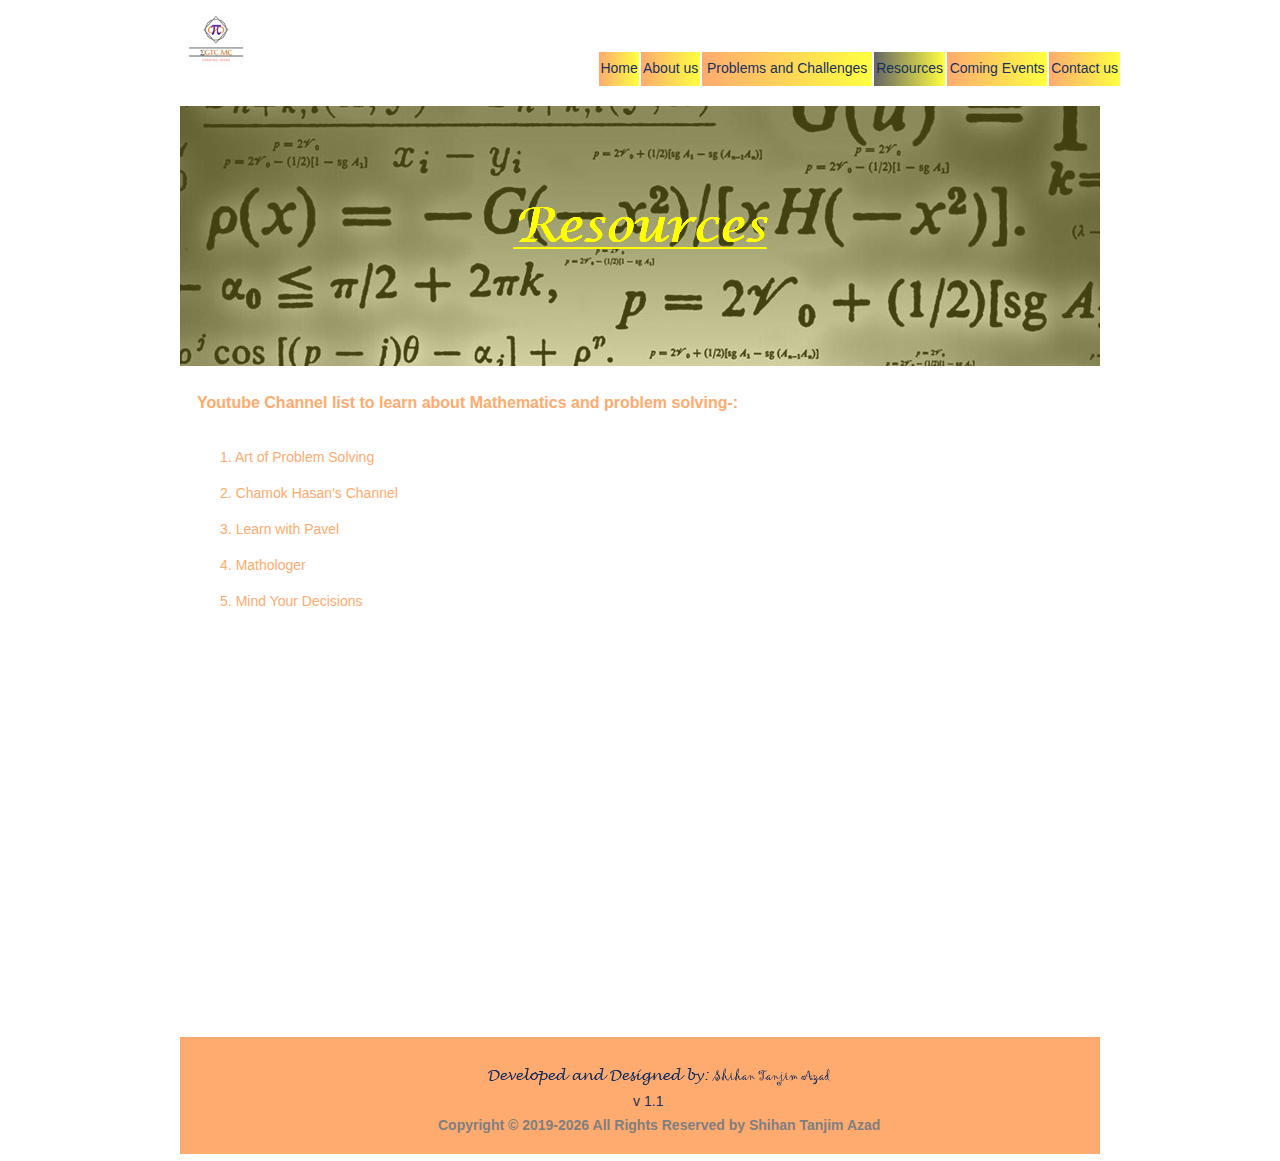
<file: resources.html>
<!DOCTYPE html>
<html class="nojs html css_verticalspacer" lang="en-GB">
 <head>

  <meta http-equiv="Content-type" content="text/html;charset=UTF-8"/>
  <meta name="generator" content="2018.0.0.379"/>
  <meta name="viewport" content="width=device-width, initial-scale=1.0"/>
  
  <script type="text/javascript">
   // Update the 'nojs'/'js' class on the html node
document.documentElement.className = document.documentElement.className.replace(/\bnojs\b/g, 'js');

// Check that all required assets are uploaded and up-to-date
if(typeof Muse == "undefined") window.Muse = {}; window.Muse.assets = {"required":["museutils.js", "museconfig.js", "jquery.musepolyfill.bgsize.js", "jquery.musemenu.js", "jquery.watch.js", "require.js", "resources.css"], "outOfDate":[]};
</script>
  
  <title>Resources</title>
  <!-- CSS -->
  <link rel="stylesheet" type="text/css" href="css/site_global.css?crc=373709799"/>
  <link rel="stylesheet" type="text/css" href="css/master_a-master.css?crc=4183746654"/>
  <link rel="stylesheet" type="text/css" href="css/resources.css?crc=234719714" id="pagesheet"/>
  <!-- JS includes -->
  <!--[if lt IE 9]>
  <script src="scripts/html5shiv.js?crc=4241844378" type="text/javascript"></script>
  <![endif]-->
    <!--HTML Widget code-->
   

  		
 </head>
 <body>

  <!--HTML Widget code-->
   
<!------------------------------------------------------------------------------
================================================================================
--------------------------------------------------------------------------------



      _        ____    ____   ________    
     / \      |_   \  /   _| |_   __  |   
    / _ \       |   \/   |     | |_ \_|   
   / ___ \      | |\  /| |     |  _| _    
 _/ /   \ \_   _| |_\/_| |_   _| |__/ |   
|____| |____| |_____||_____| |________| 


This website uses widget(s) from AdobeMuseExpert.com // This widgets are fee
to use and available for download at: http://adobemuseexpert.com/




--------------------------------------------------------------------------------
================================================================================
------------------------------------------------------------------------------->



		
  
  <div class="clearfix borderbox" id="page"><!-- group -->
   <div class="clearfix grpelem" id="ppu2996"><!-- column -->
    <div class="clearfix colelem" id="pu2996"><!-- group -->
     <div class="grpelem" id="u2996"><!-- simple frame -->
      <div class="fluid_height_spacer"></div>
     </div>
     <nav class="MenuBar clearfix grpelem" id="menuu1682" data-sizePolicy="fixed" data-pintopage="page_fluidx"><!-- horizontal box -->
      <div class="MenuItemContainer clearfix grpelem" id="u1683"><!-- vertical box -->
       <a class="nonblock nontext MenuItem MenuItemWithSubMenu clearfix colelem" id="u1684" href="index.html"><!-- horizontal box --><div class="MenuItemLabel NoWrap clearfix grpelem" id="u1686-4" data-sizePolicy="fixed" data-pintopage="page_fixedLeft"><!-- content --><p>Home</p></div></a>
      </div>
      <div class="MenuItemContainer clearfix grpelem" id="u1690"><!-- vertical box -->
       <a class="nonblock nontext MenuItem MenuItemWithSubMenu clearfix colelem" id="u1693" href="about-us.html"><!-- horizontal box --><div class="MenuItemLabel NoWrap clearfix grpelem" id="u1696-4" data-sizePolicy="fixed" data-pintopage="page_fixedLeft"><!-- content --><p>About us</p></div></a>
      </div>
      <div class="MenuItemContainer clearfix grpelem" id="u1727"><!-- vertical box -->
       <a class="nonblock nontext MenuItem MenuItemWithSubMenu clearfix colelem" id="u1730" href="problems-and-challenges.html"><!-- horizontal box --><div class="MenuItemLabel NoWrap clearfix grpelem" id="u1732-4" data-sizePolicy="fixed" data-pintopage="page_fixedLeft"><!-- content --><p>Problems and Challenges</p></div></a>
      </div>
      <div class="MenuItemContainer clearfix grpelem" id="u1748"><!-- vertical box -->
       <a class="nonblock nontext MenuItem MenuItemWithSubMenu MuseMenuActive clearfix colelem" id="u1749" href="resources.html"><!-- horizontal box --><div class="MenuItemLabel NoWrap clearfix grpelem" id="u1752-4" data-sizePolicy="fixed" data-pintopage="page_fixedLeft"><!-- content --><p>Resources</p></div></a>
      </div>
      <div class="MenuItemContainer clearfix grpelem" id="u1769"><!-- vertical box -->
       <a class="nonblock nontext MenuItem MenuItemWithSubMenu clearfix colelem" id="u1770" href="coming-events.html"><!-- horizontal box --><div class="MenuItemLabel NoWrap clearfix grpelem" id="u1771-4" data-sizePolicy="fixed" data-pintopage="page_fixedLeft"><!-- content --><p>Coming Events</p></div></a>
      </div>
      <div class="MenuItemContainer clearfix grpelem" id="u1790"><!-- vertical box -->
       <a class="nonblock nontext MenuItem MenuItemWithSubMenu clearfix colelem" id="u1793" href="contact-us.html"><!-- horizontal box --><div class="MenuItemLabel NoWrap clearfix grpelem" id="u1795-4" data-sizePolicy="fixed" data-pintopage="page_fixedLeft"><!-- content --><p>Contact us</p></div></a>
      </div>
     </nav>
    </div>
    <div class="museBGSize rgba-background clearfix colelem" id="u2209"><!-- group -->
     <img class="grpelem" id="u2225-4" alt="Resources" src="images/u2225-4.png?crc=347545564" data-image-width="258"/><!-- rasterized frame -->
    </div>
    <div class="clearfix colelem" id="u3831-4" data-muse-temp-textContainer-sizePolicy="true" data-muse-temp-textContainer-pinning="true"><!-- content -->
     <p>Youtube Channel list to learn about Mathematics and problem solving-:</p>
    </div>
    <a class="nonblock nontext clearfix colelem" id="u3834-4" href="https://www.youtube.com/user/ArtofProblemSolving" data-muse-temp-textContainer-sizePolicy="true" data-muse-temp-textContainer-pinning="true"><!-- content --><p>1. Art of Problem Solving</p></a>
    <a class="nonblock nontext clearfix colelem" id="u3837-4" href="https://www.youtube.com/user/ChamokHasan" data-muse-temp-textContainer-sizePolicy="true" data-muse-temp-textContainer-pinning="true"><!-- content --><p>2. Chamok Hasan's Channel</p></a>
    <a class="nonblock nontext clearfix colelem" id="u3843-4" href="https://www.youtube.com/channel/UC1vfJhMw_rHx_2MpmKUb7Rg" data-muse-temp-textContainer-sizePolicy="true" data-muse-temp-textContainer-pinning="true"><!-- content --><p>3. Learn with Pavel</p></a>
    <a class="nonblock nontext clearfix colelem" id="u3846-4" href="https://www.youtube.com/channel/UC1_uAIS3r8Vu6JjXWvastJg" data-muse-temp-textContainer-sizePolicy="true" data-muse-temp-textContainer-pinning="true"><!-- content --><p>4. Mathologer</p></a>
    <a class="nonblock nontext clearfix colelem" id="u3849-4" href="https://www.youtube.com/user/MindYourDecisions" data-muse-temp-textContainer-sizePolicy="true" data-muse-temp-textContainer-pinning="true"><!-- content --><p>5. Mind Your Decisions</p></a>
   </div>
   <div class="verticalspacer" data-offset-top="530" data-content-above-spacer="615" data-content-below-spacer="123" data-sizePolicy="fixed" data-pintopage="page_fixedLeft"></div>
   <div class="clearfix grpelem" id="u822"><!-- column -->
    <img class="colelem" id="u825-5" alt="Developed and Designed by: Shihan Tanjim Azad" src="images/u825-5.png?crc=3992020383" data-image-width="349"/><!-- rasterized frame -->
    <div class="clearfix colelem" id="u2240-4" data-muse-temp-textContainer-sizePolicy="true" data-muse-temp-textContainer-pinning="true"><!-- content -->
     <p>v 1.1</p>
    </div>
    <div class="size_fluid_width colelem" id="u2235" data-pintopage="page_fluidx" data-sizePolicy="fluidWidth"><!-- custom html -->
     
							<div class="ame-auto-copytight-year">
								<p class="ame-copyright-text">Copyright &copy; 2019<script>new Date().getFullYear()>2019&&document.write("-"+new Date().getFullYear());</script> All Rights Reserved by Shihan Tanjim Azad</p>
							</div>

						
    </div>
   </div>
  </div>
  <!-- JS includes -->
  <script type="text/javascript">
   if (document.location.protocol != 'https:') document.write('\x3Cscript src="http://musecdn.businesscatalyst.com/scripts/4.0/jquery-1.8.3.min.js" type="text/javascript">\x3C/script>');
</script>
  <script type="text/javascript">
   window.jQuery || document.write('\x3Cscript src="scripts/jquery-1.8.3.min.js?crc=209076791" type="text/javascript">\x3C/script>');
</script>
  <!-- Other scripts -->
  <script type="text/javascript">
   // Decide weather to suppress missing file error or not based on preference setting
var suppressMissingFileError = false
</script>
  <script type="text/javascript">
   window.Muse.assets.check=function(d){if(!window.Muse.assets.checked){window.Muse.assets.checked=!0;var b={},c=function(a,b){if(window.getComputedStyle){var c=window.getComputedStyle(a,null);return c&&c.getPropertyValue(b)||c&&c[b]||""}if(document.documentElement.currentStyle)return(c=a.currentStyle)&&c[b]||a.style&&a.style[b]||"";return""},a=function(a){if(a.match(/^rgb/))return a=a.replace(/\s+/g,"").match(/([\d\,]+)/gi)[0].split(","),(parseInt(a[0])<<16)+(parseInt(a[1])<<8)+parseInt(a[2]);if(a.match(/^\#/))return parseInt(a.substr(1),
16);return 0},g=function(g){for(var f=document.getElementsByTagName("link"),h=0;h<f.length;h++)if("text/css"==f[h].type){var i=(f[h].href||"").match(/\/?css\/([\w\-]+\.css)\?crc=(\d+)/);if(!i||!i[1]||!i[2])break;b[i[1]]=i[2]}f=document.createElement("div");f.className="version";f.style.cssText="display:none; width:1px; height:1px;";document.getElementsByTagName("body")[0].appendChild(f);for(h=0;h<Muse.assets.required.length;){var i=Muse.assets.required[h],l=i.match(/([\w\-\.]+)\.(\w+)$/),k=l&&l[1]?
l[1]:null,l=l&&l[2]?l[2]:null;switch(l.toLowerCase()){case "css":k=k.replace(/\W/gi,"_").replace(/^([^a-z])/gi,"_$1");f.className+=" "+k;k=a(c(f,"color"));l=a(c(f,"backgroundColor"));k!=0||l!=0?(Muse.assets.required.splice(h,1),"undefined"!=typeof b[i]&&(k!=b[i]>>>24||l!=(b[i]&16777215))&&Muse.assets.outOfDate.push(i)):h++;f.className="version";break;case "js":h++;break;default:throw Error("Unsupported file type: "+l);}}d?d().jquery!="1.8.3"&&Muse.assets.outOfDate.push("jquery-1.8.3.min.js"):Muse.assets.required.push("jquery-1.8.3.min.js");
f.parentNode.removeChild(f);if(Muse.assets.outOfDate.length||Muse.assets.required.length)f="Some files on the server may be missing or incorrect. Clear browser cache and try again. If the problem persists please contact website author.",g&&Muse.assets.outOfDate.length&&(f+="\nOut of date: "+Muse.assets.outOfDate.join(",")),g&&Muse.assets.required.length&&(f+="\nMissing: "+Muse.assets.required.join(",")),suppressMissingFileError?(f+="\nUse SuppressMissingFileError key in AppPrefs.xml to show missing file error pop up.",console.log(f)):alert(f)};location&&location.search&&location.search.match&&location.search.match(/muse_debug/gi)?
setTimeout(function(){g(!0)},5E3):g()}};
var muse_init=function(){require.config({baseUrl:""});require(["jquery","museutils","whatinput","jquery.musemenu","jquery.musepolyfill.bgsize","jquery.watch"],function(d){var $ = d;$(document).ready(function(){try{
window.Muse.assets.check($);/* body */
Muse.Utils.transformMarkupToFixBrowserProblemsPreInit();/* body */
Muse.Utils.prepHyperlinks(true);/* body */
Muse.Utils.makeButtonsVisibleAfterSettingMinWidth();/* body */
Muse.Utils.initWidget('.MenuBar', ['#bp_infinity'], function(elem) { return $(elem).museMenu(); });/* unifiedNavBar */
Muse.Utils.fullPage('#page');/* 100% height page */
Muse.Utils.showWidgetsWhenReady();/* body */
Muse.Utils.transformMarkupToFixBrowserProblems();/* body */
}catch(b){if(b&&"function"==typeof b.notify?b.notify():Muse.Assert.fail("Error calling selector function: "+b),false)throw b;}})})};

</script>
  <!-- RequireJS script -->
  <script src="scripts/require.js?crc=4157109226" type="text/javascript" async data-main="scripts/museconfig.js?crc=380897831" onload="if (requirejs) requirejs.onError = function(requireType, requireModule) { if (requireType && requireType.toString && requireType.toString().indexOf && 0 <= requireType.toString().indexOf('#scripterror')) window.Muse.assets.check(); }" onerror="window.Muse.assets.check();"></script>
  
  <!--HTML Widget code-->
  
            <script>console.log("%cWidget from AdobeMuseExpert.com 😊","font: 2em roboto; color: #00bcd4;");</script>
            

		
   </body>
</html>
</file>
<file: css/site_global.css>
html{min-height:100%;min-width:100%;-ms-text-size-adjust:none;}body,div,dl,dt,dd,ul,ol,li,nav,h1,h2,h3,h4,h5,h6,pre,code,form,fieldset,legend,input,button,textarea,p,blockquote,th,td,a{margin:0px;padding:0px;border-width:0px;border-style:solid;border-color:transparent;-webkit-transform-origin:left top;-ms-transform-origin:left top;-o-transform-origin:left top;transform-origin:left top;background-repeat:no-repeat;}button.submit-btn{-moz-box-sizing:content-box;-webkit-box-sizing:content-box;box-sizing:content-box;}.transition{-webkit-transition-property:background-image,background-position,background-color,border-color,border-radius,color,font-size,font-style,font-weight,letter-spacing,line-height,text-align,box-shadow,text-shadow,opacity;transition-property:background-image,background-position,background-color,border-color,border-radius,color,font-size,font-style,font-weight,letter-spacing,line-height,text-align,box-shadow,text-shadow,opacity;}.transition *{-webkit-transition:inherit;transition:inherit;}table{border-collapse:collapse;border-spacing:0px;}fieldset,img{border:0px;border-style:solid;-webkit-transform-origin:left top;-ms-transform-origin:left top;-o-transform-origin:left top;transform-origin:left top;}address,caption,cite,code,dfn,em,strong,th,var,optgroup{font-style:inherit;font-weight:inherit;}del,ins{text-decoration:none;}li{list-style:none;}caption,th{text-align:left;}h1,h2,h3,h4,h5,h6{font-size:100%;font-weight:inherit;}input,button,textarea,select,optgroup,option{font-family:inherit;font-size:inherit;font-style:inherit;font-weight:inherit;}.form-grp input,.form-grp textarea{-webkit-appearance:none;-webkit-border-radius:0;}body{font-family:Arial, Helvetica Neue, Helvetica, sans-serif;text-align:left;font-size:14px;line-height:17px;word-wrap:break-word;text-rendering:optimizeLegibility;-moz-font-feature-settings:'liga';-ms-font-feature-settings:'liga';-webkit-font-feature-settings:'liga';font-feature-settings:'liga';}a:link{color:#0000FF;text-decoration:underline;}a:visited{color:#800080;text-decoration:underline;}a:hover{color:#0000FF;text-decoration:underline;}a:active{color:#EE0000;text-decoration:underline;}a.nontext{color:black;text-decoration:none;font-style:normal;font-weight:normal;}.normal_text{color:#000000;direction:ltr;font-family:Arial, Helvetica Neue, Helvetica, sans-serif;font-size:14px;font-style:normal;font-weight:normal;letter-spacing:0px;line-height:17px;text-align:left;text-decoration:none;text-indent:0px;text-transform:none;vertical-align:0px;padding:0px;}.Menu-Buttons{color:#383838;font-family:dosis, sans-serif;font-size:16px;font-weight:300;letter-spacing:3px;}.list0 li:before{position:absolute;right:100%;letter-spacing:0px;text-decoration:none;font-weight:normal;font-style:normal;}.rtl-list li:before{right:auto;left:100%;}.nls-None > li:before,.nls-None .list3 > li:before,.nls-None .list6 > li:before{margin-right:6px;content:'•';}.nls-None .list1 > li:before,.nls-None .list4 > li:before,.nls-None .list7 > li:before{margin-right:6px;content:'○';}.nls-None,.nls-None .list1,.nls-None .list2,.nls-None .list3,.nls-None .list4,.nls-None .list5,.nls-None .list6,.nls-None .list7,.nls-None .list8{padding-left:34px;}.nls-None.rtl-list,.nls-None .list1.rtl-list,.nls-None .list2.rtl-list,.nls-None .list3.rtl-list,.nls-None .list4.rtl-list,.nls-None .list5.rtl-list,.nls-None .list6.rtl-list,.nls-None .list7.rtl-list,.nls-None .list8.rtl-list{padding-left:0px;padding-right:34px;}.nls-None .list2 > li:before,.nls-None .list5 > li:before,.nls-None .list8 > li:before{margin-right:6px;content:'-';}.nls-None.rtl-list > li:before,.nls-None .list1.rtl-list > li:before,.nls-None .list2.rtl-list > li:before,.nls-None .list3.rtl-list > li:before,.nls-None .list4.rtl-list > li:before,.nls-None .list5.rtl-list > li:before,.nls-None .list6.rtl-list > li:before,.nls-None .list7.rtl-list > li:before,.nls-None .list8.rtl-list > li:before{margin-right:0px;margin-left:6px;}.TabbedPanelsTab{white-space:nowrap;}.MenuBar .MenuBarView,.MenuBar .SubMenuView{display:block;list-style:none;}.MenuBar .SubMenu{display:none;position:absolute;}.NoWrap{white-space:nowrap;word-wrap:normal;}.rootelem{margin-left:auto;margin-right:auto;}.colelem{display:inline;float:left;clear:both;}.clearfix:after{content:"\0020";visibility:hidden;display:block;height:0px;clear:both;}*:first-child+html .clearfix{zoom:1;}.clip_frame{overflow:hidden;}.popup_anchor{position:relative;width:0px;height:0px;}.allow_click_through *{pointer-events:auto;}.popup_element{z-index:100000;}.svg{display:block;vertical-align:top;}span.wrap{content:'';clear:left;display:block;}span.actAsInlineDiv{display:inline-block;}.position_content,.excludeFromNormalFlow{float:left;}.preload_images{position:absolute;overflow:hidden;left:-9999px;top:-9999px;height:1px;width:1px;}.preload{height:1px;width:1px;}.animateStates{-webkit-transition:0.3s ease-in-out;-moz-transition:0.3s ease-in-out;-o-transition:0.3s ease-in-out;transition:0.3s ease-in-out;}[data-whatinput="mouse"] *:focus,[data-whatinput="touch"] *:focus,input:focus,textarea:focus{outline:none;}textarea{resize:none;overflow:auto;}.allow_click_through,.fld-prompt{pointer-events:none;}.wrapped-input{position:absolute;top:0px;left:0px;background:transparent;border:none;}.submit-btn{z-index:50000;cursor:pointer;}.anchor_item{width:22px;height:18px;}.MenuBar .SubMenuVisible,.MenuBarVertical .SubMenuVisible,.MenuBar .SubMenu .SubMenuVisible,.popup_element.Active,span.actAsPara,.actAsDiv,a.nonblock.nontext,img.block{display:block;}.widget_invisible,.js .invi,.js .mse_pre_init{visibility:hidden;}.ose_ei{visibility:hidden;z-index:0;}.no_vert_scroll{overflow-y:hidden;}.always_vert_scroll{overflow-y:scroll;}.always_horz_scroll{overflow-x:scroll;}.fullscreen{overflow:hidden;left:0px;top:0px;position:fixed;height:100%;width:100%;-moz-box-sizing:border-box;-webkit-box-sizing:border-box;-ms-box-sizing:border-box;box-sizing:border-box;}.fullwidth{position:absolute;}.borderbox{-moz-box-sizing:border-box;-webkit-box-sizing:border-box;-ms-box-sizing:border-box;box-sizing:border-box;}.scroll_wrapper{position:absolute;overflow:auto;left:0px;right:0px;top:0px;bottom:0px;padding-top:0px;padding-bottom:0px;margin-top:0px;margin-bottom:0px;}.browser_width > *{position:absolute;left:0px;right:0px;}.grpelem,.accordion_wrapper{display:inline;float:left;}.fld-checkbox input[type=checkbox],.fld-radiobutton input[type=radio]{position:absolute;overflow:hidden;clip:rect(0px, 0px, 0px, 0px);height:1px;width:1px;margin:-1px;padding:0px;border:0px;}.fld-checkbox input[type=checkbox] + label,.fld-radiobutton input[type=radio] + label{display:inline-block;background-repeat:no-repeat;cursor:pointer;float:left;width:100%;height:100%;}.pointer_cursor,.fld-recaptcha-mode,.fld-recaptcha-refresh,.fld-recaptcha-help{cursor:pointer;}p,h1,h2,h3,h4,h5,h6,ol,ul,span.actAsPara{max-height:1000000px;}.superscript{vertical-align:super;font-size:66%;line-height:0px;}.subscript{vertical-align:sub;font-size:66%;line-height:0px;}.horizontalSlideShow{-ms-touch-action:pan-y;touch-action:pan-y;}.verticalSlideShow{-ms-touch-action:pan-x;touch-action:pan-x;}.colelem100,.verticalspacer{clear:both;}.list0 li,.MenuBar .MenuItemContainer,.SlideShowContentPanel .fullscreen img,.css_verticalspacer .verticalspacer{position:relative;}.popup_element.Inactive,.js .disn,.js .an_invi,.hidden,.breakpoint{display:none;}#muse_css_mq{position:absolute;display:none;background-color:#FFFFFE;}.fluid_height_spacer{width:0.01px;}.muse_check_css{display:none;position:fixed;}@media screen and (-webkit-min-device-pixel-ratio:0){body{text-rendering:auto;}}
</file>
<file: css/master_a-master.css>
#u2996{opacity:1;-ms-filter:"progid:DXImageTransform.Microsoft.Alpha(Opacity=100)";filter:alpha(opacity=100);background:transparent url("../images/download%20(3).jpg?crc=3980591306") no-repeat left top;background-size:cover;}#menuu1682{border-width:0px;border-color:transparent;background-color:#FFFFFF;}#u1684{background:-webkit-gradient(linear, left center, right center, from(#FFAB6F),color-stop(100%, rgba(255,255,0,0.75)));background:-webkit-linear-gradient(left,#FFAB6F ,rgba(255,255,0,0.75) 100%);background:linear-gradient(to right,#FFAB6F ,rgba(255,255,0,0.75) 100%);filter:progid:DXImageTransform.Microsoft.gradient(startColorstr=#FFFFAB6F, endColorstr=#BFFFFF00, GradientType=1);-ms-filter:"progid:DXImageTransform.Microsoft.gradient(startColorstr='#FFFFAB6F', endColorstr='#BFFFFF00', GradientType=1)";}#u1684:hover{background:-webkit-gradient(linear, left center, right center, from(#999999),color-stop(100%, rgba(255,255,0,0.75)));background:-webkit-linear-gradient(left,#999999 ,rgba(255,255,0,0.75) 100%);background:linear-gradient(to right,#999999 ,rgba(255,255,0,0.75) 100%);filter:progid:DXImageTransform.Microsoft.gradient(startColorstr=#FF999999, endColorstr=#BFFFFF00, GradientType=1);-ms-filter:"progid:DXImageTransform.Microsoft.gradient(startColorstr='#FF999999', endColorstr='#BFFFFF00', GradientType=1)";}#u1684:active{background:-webkit-gradient(linear, left center, right center, from(#6B6B6B),color-stop(100%, rgba(255,255,0,0.75)));background:-webkit-linear-gradient(left,#6B6B6B ,rgba(255,255,0,0.75) 100%);background:linear-gradient(to right,#6B6B6B ,rgba(255,255,0,0.75) 100%);filter:progid:DXImageTransform.Microsoft.gradient(startColorstr=#FF6B6B6B, endColorstr=#BFFFFF00, GradientType=1);-ms-filter:"progid:DXImageTransform.Microsoft.gradient(startColorstr='#FF6B6B6B', endColorstr='#BFFFFF00', GradientType=1)";}#u1684.MuseMenuActive{background:-webkit-gradient(linear, left center, right center, from(#666666),color-stop(100%, rgba(255,255,0,0.75)));background:-webkit-linear-gradient(left,#666666 ,rgba(255,255,0,0.75) 100%);background:linear-gradient(to right,#666666 ,rgba(255,255,0,0.75) 100%);filter:progid:DXImageTransform.Microsoft.gradient(startColorstr=#FF666666, endColorstr=#BFFFFF00, GradientType=1);-ms-filter:"progid:DXImageTransform.Microsoft.gradient(startColorstr='#FF666666', endColorstr='#BFFFFF00', GradientType=1)";}#u1686-4{border-width:0px;border-color:transparent;background-color:transparent;text-align:center;color:#183060;font-family:Helvetica, Helvetica Neue, Arial, sans-serif;}#u1693{background:-webkit-gradient(linear, left center, right center, from(#FFAB6F),color-stop(100%, rgba(255,255,0,0.75)));background:-webkit-linear-gradient(left,#FFAB6F ,rgba(255,255,0,0.75) 100%);background:linear-gradient(to right,#FFAB6F ,rgba(255,255,0,0.75) 100%);filter:progid:DXImageTransform.Microsoft.gradient(startColorstr=#FFFFAB6F, endColorstr=#BFFFFF00, GradientType=1);-ms-filter:"progid:DXImageTransform.Microsoft.gradient(startColorstr='#FFFFAB6F', endColorstr='#BFFFFF00', GradientType=1)";}#u1693:hover{background:-webkit-gradient(linear, left center, right center, from(#999999),color-stop(100%, rgba(255,255,0,0.75)));background:-webkit-linear-gradient(left,#999999 ,rgba(255,255,0,0.75) 100%);background:linear-gradient(to right,#999999 ,rgba(255,255,0,0.75) 100%);filter:progid:DXImageTransform.Microsoft.gradient(startColorstr=#FF999999, endColorstr=#BFFFFF00, GradientType=1);-ms-filter:"progid:DXImageTransform.Microsoft.gradient(startColorstr='#FF999999', endColorstr='#BFFFFF00', GradientType=1)";}#u1693:active{background:-webkit-gradient(linear, left center, right center, from(#6B6B6B),color-stop(100%, rgba(255,255,0,0.75)));background:-webkit-linear-gradient(left,#6B6B6B ,rgba(255,255,0,0.75) 100%);background:linear-gradient(to right,#6B6B6B ,rgba(255,255,0,0.75) 100%);filter:progid:DXImageTransform.Microsoft.gradient(startColorstr=#FF6B6B6B, endColorstr=#BFFFFF00, GradientType=1);-ms-filter:"progid:DXImageTransform.Microsoft.gradient(startColorstr='#FF6B6B6B', endColorstr='#BFFFFF00', GradientType=1)";}#u1693.MuseMenuActive{background:-webkit-gradient(linear, left center, right center, from(#666666),color-stop(100%, rgba(255,255,0,0.75)));background:-webkit-linear-gradient(left,#666666 ,rgba(255,255,0,0.75) 100%);background:linear-gradient(to right,#666666 ,rgba(255,255,0,0.75) 100%);filter:progid:DXImageTransform.Microsoft.gradient(startColorstr=#FF666666, endColorstr=#BFFFFF00, GradientType=1);-ms-filter:"progid:DXImageTransform.Microsoft.gradient(startColorstr='#FF666666', endColorstr='#BFFFFF00', GradientType=1)";}#u1696-4{border-width:0px;border-color:transparent;background-color:transparent;text-align:center;color:#183060;font-family:Helvetica, Helvetica Neue, Arial, sans-serif;}#u1730{background:-webkit-gradient(linear, left center, right center, from(#FFAB6F),color-stop(100%, rgba(255,255,0,0.75)));background:-webkit-linear-gradient(left,#FFAB6F ,rgba(255,255,0,0.75) 100%);background:linear-gradient(to right,#FFAB6F ,rgba(255,255,0,0.75) 100%);filter:progid:DXImageTransform.Microsoft.gradient(startColorstr=#FFFFAB6F, endColorstr=#BFFFFF00, GradientType=1);-ms-filter:"progid:DXImageTransform.Microsoft.gradient(startColorstr='#FFFFAB6F', endColorstr='#BFFFFF00', GradientType=1)";}#u1730:hover{background:-webkit-gradient(linear, left center, right center, from(#999999),color-stop(100%, rgba(255,255,0,0.75)));background:-webkit-linear-gradient(left,#999999 ,rgba(255,255,0,0.75) 100%);background:linear-gradient(to right,#999999 ,rgba(255,255,0,0.75) 100%);filter:progid:DXImageTransform.Microsoft.gradient(startColorstr=#FF999999, endColorstr=#BFFFFF00, GradientType=1);-ms-filter:"progid:DXImageTransform.Microsoft.gradient(startColorstr='#FF999999', endColorstr='#BFFFFF00', GradientType=1)";}#u1730:active{background:-webkit-gradient(linear, left center, right center, from(#6B6B6B),color-stop(100%, rgba(255,255,0,0.75)));background:-webkit-linear-gradient(left,#6B6B6B ,rgba(255,255,0,0.75) 100%);background:linear-gradient(to right,#6B6B6B ,rgba(255,255,0,0.75) 100%);filter:progid:DXImageTransform.Microsoft.gradient(startColorstr=#FF6B6B6B, endColorstr=#BFFFFF00, GradientType=1);-ms-filter:"progid:DXImageTransform.Microsoft.gradient(startColorstr='#FF6B6B6B', endColorstr='#BFFFFF00', GradientType=1)";}#u1730.MuseMenuActive{background:-webkit-gradient(linear, left center, right center, from(#666666),color-stop(100%, rgba(255,255,0,0.75)));background:-webkit-linear-gradient(left,#666666 ,rgba(255,255,0,0.75) 100%);background:linear-gradient(to right,#666666 ,rgba(255,255,0,0.75) 100%);filter:progid:DXImageTransform.Microsoft.gradient(startColorstr=#FF666666, endColorstr=#BFFFFF00, GradientType=1);-ms-filter:"progid:DXImageTransform.Microsoft.gradient(startColorstr='#FF666666', endColorstr='#BFFFFF00', GradientType=1)";}#u1732-4{border-width:0px;border-color:transparent;background-color:transparent;text-align:center;color:#183060;font-family:Helvetica, Helvetica Neue, Arial, sans-serif;}#u1749{background:-webkit-gradient(linear, left center, right center, from(#FFAB6F),color-stop(100%, rgba(255,255,0,0.75)));background:-webkit-linear-gradient(left,#FFAB6F ,rgba(255,255,0,0.75) 100%);background:linear-gradient(to right,#FFAB6F ,rgba(255,255,0,0.75) 100%);filter:progid:DXImageTransform.Microsoft.gradient(startColorstr=#FFFFAB6F, endColorstr=#BFFFFF00, GradientType=1);-ms-filter:"progid:DXImageTransform.Microsoft.gradient(startColorstr='#FFFFAB6F', endColorstr='#BFFFFF00', GradientType=1)";}#u1749:hover{background:-webkit-gradient(linear, left center, right center, from(#999999),color-stop(100%, rgba(255,255,0,0.75)));background:-webkit-linear-gradient(left,#999999 ,rgba(255,255,0,0.75) 100%);background:linear-gradient(to right,#999999 ,rgba(255,255,0,0.75) 100%);filter:progid:DXImageTransform.Microsoft.gradient(startColorstr=#FF999999, endColorstr=#BFFFFF00, GradientType=1);-ms-filter:"progid:DXImageTransform.Microsoft.gradient(startColorstr='#FF999999', endColorstr='#BFFFFF00', GradientType=1)";}#u1749:active{background:-webkit-gradient(linear, left center, right center, from(#6B6B6B),color-stop(100%, rgba(255,255,0,0.75)));background:-webkit-linear-gradient(left,#6B6B6B ,rgba(255,255,0,0.75) 100%);background:linear-gradient(to right,#6B6B6B ,rgba(255,255,0,0.75) 100%);filter:progid:DXImageTransform.Microsoft.gradient(startColorstr=#FF6B6B6B, endColorstr=#BFFFFF00, GradientType=1);-ms-filter:"progid:DXImageTransform.Microsoft.gradient(startColorstr='#FF6B6B6B', endColorstr='#BFFFFF00', GradientType=1)";}#u1749.MuseMenuActive{background:-webkit-gradient(linear, left center, right center, from(#666666),color-stop(100%, rgba(255,255,0,0.75)));background:-webkit-linear-gradient(left,#666666 ,rgba(255,255,0,0.75) 100%);background:linear-gradient(to right,#666666 ,rgba(255,255,0,0.75) 100%);filter:progid:DXImageTransform.Microsoft.gradient(startColorstr=#FF666666, endColorstr=#BFFFFF00, GradientType=1);-ms-filter:"progid:DXImageTransform.Microsoft.gradient(startColorstr='#FF666666', endColorstr='#BFFFFF00', GradientType=1)";}#u1752-4{border-width:0px;border-color:transparent;background-color:transparent;text-align:center;color:#183060;font-family:Helvetica, Helvetica Neue, Arial, sans-serif;}#u1770{background:-webkit-gradient(linear, left center, right center, from(#FFAB6F),color-stop(100%, rgba(255,255,0,0.75)));background:-webkit-linear-gradient(left,#FFAB6F ,rgba(255,255,0,0.75) 100%);background:linear-gradient(to right,#FFAB6F ,rgba(255,255,0,0.75) 100%);filter:progid:DXImageTransform.Microsoft.gradient(startColorstr=#FFFFAB6F, endColorstr=#BFFFFF00, GradientType=1);-ms-filter:"progid:DXImageTransform.Microsoft.gradient(startColorstr='#FFFFAB6F', endColorstr='#BFFFFF00', GradientType=1)";}#u1770:hover{background:-webkit-gradient(linear, left center, right center, from(#999999),color-stop(100%, rgba(255,255,0,0.75)));background:-webkit-linear-gradient(left,#999999 ,rgba(255,255,0,0.75) 100%);background:linear-gradient(to right,#999999 ,rgba(255,255,0,0.75) 100%);filter:progid:DXImageTransform.Microsoft.gradient(startColorstr=#FF999999, endColorstr=#BFFFFF00, GradientType=1);-ms-filter:"progid:DXImageTransform.Microsoft.gradient(startColorstr='#FF999999', endColorstr='#BFFFFF00', GradientType=1)";}#u1770:active{background:-webkit-gradient(linear, left center, right center, from(#6B6B6B),color-stop(100%, rgba(255,255,0,0.75)));background:-webkit-linear-gradient(left,#6B6B6B ,rgba(255,255,0,0.75) 100%);background:linear-gradient(to right,#6B6B6B ,rgba(255,255,0,0.75) 100%);filter:progid:DXImageTransform.Microsoft.gradient(startColorstr=#FF6B6B6B, endColorstr=#BFFFFF00, GradientType=1);-ms-filter:"progid:DXImageTransform.Microsoft.gradient(startColorstr='#FF6B6B6B', endColorstr='#BFFFFF00', GradientType=1)";}#u1770.MuseMenuActive{background:-webkit-gradient(linear, left center, right center, from(#666666),color-stop(100%, rgba(255,255,0,0.75)));background:-webkit-linear-gradient(left,#666666 ,rgba(255,255,0,0.75) 100%);background:linear-gradient(to right,#666666 ,rgba(255,255,0,0.75) 100%);filter:progid:DXImageTransform.Microsoft.gradient(startColorstr=#FF666666, endColorstr=#BFFFFF00, GradientType=1);-ms-filter:"progid:DXImageTransform.Microsoft.gradient(startColorstr='#FF666666', endColorstr='#BFFFFF00', GradientType=1)";}#u1771-4{border-width:0px;border-color:transparent;background-color:transparent;text-align:center;color:#183060;font-family:Helvetica, Helvetica Neue, Arial, sans-serif;}#u1683,#u1690,#u1727,#u1748,#u1769,#u1790{background-color:transparent;}#u1793{background:-webkit-gradient(linear, left center, right center, from(#FFAB6F),color-stop(100%, rgba(255,255,0,0.75)));background:-webkit-linear-gradient(left,#FFAB6F ,rgba(255,255,0,0.75) 100%);background:linear-gradient(to right,#FFAB6F ,rgba(255,255,0,0.75) 100%);filter:progid:DXImageTransform.Microsoft.gradient(startColorstr=#FFFFAB6F, endColorstr=#BFFFFF00, GradientType=1);-ms-filter:"progid:DXImageTransform.Microsoft.gradient(startColorstr='#FFFFAB6F', endColorstr='#BFFFFF00', GradientType=1)";}#u1793:hover{background:-webkit-gradient(linear, left center, right center, from(#999999),color-stop(100%, rgba(255,255,0,0.75)));background:-webkit-linear-gradient(left,#999999 ,rgba(255,255,0,0.75) 100%);background:linear-gradient(to right,#999999 ,rgba(255,255,0,0.75) 100%);filter:progid:DXImageTransform.Microsoft.gradient(startColorstr=#FF999999, endColorstr=#BFFFFF00, GradientType=1);-ms-filter:"progid:DXImageTransform.Microsoft.gradient(startColorstr='#FF999999', endColorstr='#BFFFFF00', GradientType=1)";}#u1793:active{background:-webkit-gradient(linear, left center, right center, from(#6B6B6B),color-stop(100%, rgba(255,255,0,0.75)));background:-webkit-linear-gradient(left,#6B6B6B ,rgba(255,255,0,0.75) 100%);background:linear-gradient(to right,#6B6B6B ,rgba(255,255,0,0.75) 100%);filter:progid:DXImageTransform.Microsoft.gradient(startColorstr=#FF6B6B6B, endColorstr=#BFFFFF00, GradientType=1);-ms-filter:"progid:DXImageTransform.Microsoft.gradient(startColorstr='#FF6B6B6B', endColorstr='#BFFFFF00', GradientType=1)";}#u1793.MuseMenuActive{background:-webkit-gradient(linear, left center, right center, from(#666666),color-stop(100%, rgba(255,255,0,0.75)));background:-webkit-linear-gradient(left,#666666 ,rgba(255,255,0,0.75) 100%);background:linear-gradient(to right,#666666 ,rgba(255,255,0,0.75) 100%);filter:progid:DXImageTransform.Microsoft.gradient(startColorstr=#FF666666, endColorstr=#BFFFFF00, GradientType=1);-ms-filter:"progid:DXImageTransform.Microsoft.gradient(startColorstr='#FF666666', endColorstr='#BFFFFF00', GradientType=1)";}#u1795-4{border-width:0px;border-color:transparent;background-color:transparent;text-align:center;color:#183060;font-family:Helvetica, Helvetica Neue, Arial, sans-serif;}#u1684.MuseMenuActive #u1686-4 p,#u1693.MuseMenuActive #u1696-4 p,#u1730.MuseMenuActive #u1732-4 p,#u1749.MuseMenuActive #u1752-4 p,#u1770.MuseMenuActive #u1771-4 p,#u1793.MuseMenuActive #u1795-4 p{font-family:Helvetica, Helvetica Neue, Arial, sans-serif;}.MenuItem{cursor:pointer;}#u822{background-color:#FFAB6F;}#u825-5{display:block;vertical-align:top;}#u2240-4{background-color:transparent;color:#183060;}#u2235{border-width:0px;border-color:transparent;background-color:transparent;color:#7F7F7F;text-align:center;font-family:Helvetica, Helvetica Neue, Arial, sans-serif;font-weight:bold;max-width:100000px;}
</file>
<file: css/about-us.css>
.version.about_us{color:#00000D;background-color:#E78230;}#page{z-index:1;min-height:849px;background-image:none;border-width:0px;border-color:#000000;background-color:transparent;width:100%;max-width:960px;margin-left:auto;margin-right:auto;}#ppu2996{z-index:0;padding-bottom:0px;margin-right:-10000px;margin-top:-83px;width:97.92%;margin-left:2.09%;}#pu2996{z-index:50;width:100%;}#u2996{z-index:50;position:relative;margin-right:-10000px;width:7.66%;}#u2996 .fluid_height_spacer{padding-bottom:100%;}#menuu1682{z-index:8;width:521px;height:34px;position:relative;margin-right:-10000px;margin-top:49px;left:44.58%;}#u1683{width:40px;min-height:34px;position:relative;margin-right:-10000px;}#u1684{width:40px;padding-bottom:17px;position:relative;}#u1684:hover{width:40px;min-height:0px;margin:0px;}#u1684:active{width:40px;min-height:0px;margin:0px;}#u1684.MuseMenuActive{width:40px;min-height:0px;margin:0px;}#u1686-4{width:40px;min-height:17px;position:relative;margin-right:-10000px;top:8px;}#u1684:hover #u1686-4{padding-top:0px;padding-bottom:0px;min-height:17px;width:40px;margin:0px -10000px 0px 0px;}#u1684:active #u1686-4{padding-top:0px;padding-bottom:0px;min-height:17px;width:40px;margin:0px -10000px 0px 0px;}#u1684.MuseMenuActive #u1686-4{padding-top:0px;padding-bottom:0px;min-height:17px;width:40px;margin:0px -10000px 0px 0px;}#u1690{width:59px;min-height:34px;position:relative;margin-right:-10000px;left:42px;}#u1693{width:59px;padding-bottom:17px;position:relative;}#u1693:hover{width:59px;min-height:0px;margin:0px;}#u1693:active{width:59px;min-height:0px;margin:0px;}#u1693.MuseMenuActive{width:59px;min-height:0px;margin:0px;}#u1696-4{width:59px;min-height:17px;position:relative;margin-right:-10000px;top:8px;}#u1693:hover #u1696-4{padding-top:0px;padding-bottom:0px;min-height:17px;width:59px;margin:0px -10000px 0px 0px;}#u1693:active #u1696-4{padding-top:0px;padding-bottom:0px;min-height:17px;width:59px;margin:0px -10000px 0px 0px;}#u1693.MuseMenuActive #u1696-4{padding-top:0px;padding-bottom:0px;min-height:17px;width:59px;margin:0px -10000px 0px 0px;}#u1727{width:170px;min-height:34px;position:relative;margin-right:-10000px;left:103px;}#u1730{width:170px;padding-bottom:17px;position:relative;}#u1730:hover{width:170px;min-height:0px;margin:0px;}#u1730:active{width:170px;min-height:0px;margin:0px;}#u1730.MuseMenuActive{width:170px;min-height:0px;margin:0px;}#u1732-4{width:170px;min-height:17px;position:relative;margin-right:-10000px;top:8px;}#u1730:hover #u1732-4{padding-top:0px;padding-bottom:0px;min-height:17px;width:170px;margin:0px -10000px 0px 0px;}#u1730:active #u1732-4{padding-top:0px;padding-bottom:0px;min-height:17px;width:170px;margin:0px -10000px 0px 0px;}#u1730.MuseMenuActive #u1732-4{padding-top:0px;padding-bottom:0px;min-height:17px;width:170px;margin:0px -10000px 0px 0px;}#u1748{width:71px;min-height:34px;position:relative;margin-right:-10000px;left:275px;}#u1749{width:71px;padding-bottom:17px;position:relative;}#u1749:hover{width:71px;min-height:0px;margin:0px;}#u1749:active{width:71px;min-height:0px;margin:0px;}#u1752-4{width:71px;min-height:17px;position:relative;margin-right:-10000px;top:8px;}#u1749:hover #u1752-4{padding-top:0px;padding-bottom:0px;min-height:17px;width:71px;margin:0px -10000px 0px 0px;}#u1749:active #u1752-4{padding-top:0px;padding-bottom:0px;min-height:17px;width:71px;margin:0px -10000px 0px 0px;}#u1769{width:100px;min-height:34px;position:relative;margin-right:-10000px;left:348px;}#u1770{width:100px;padding-bottom:17px;position:relative;}#u1770:hover{width:100px;min-height:0px;margin:0px;}#u1770:active{width:100px;min-height:0px;margin:0px;}#u1770.MuseMenuActive{width:100px;min-height:0px;margin:0px;}#u1771-4{width:100px;min-height:17px;position:relative;margin-right:-10000px;top:8px;}#u1770:hover #u1771-4{padding-top:0px;padding-bottom:0px;min-height:17px;width:100px;margin:0px -10000px 0px 0px;}#u1770:active #u1771-4{padding-top:0px;padding-bottom:0px;min-height:17px;width:100px;margin:0px -10000px 0px 0px;}#u1770.MuseMenuActive #u1771-4{padding-top:0px;padding-bottom:0px;min-height:17px;width:100px;margin:0px -10000px 0px 0px;}#u1790{width:71px;min-height:34px;position:relative;margin-right:-10000px;left:450px;}#u1793{width:71px;padding-bottom:17px;position:relative;}#u1749.MuseMenuActive,#u1793:hover{width:71px;min-height:0px;margin:0px;}#u1793:active{width:71px;min-height:0px;margin:0px;}#u1793.MuseMenuActive{width:71px;min-height:0px;margin:0px;}#u1795-4{width:71px;min-height:17px;position:relative;margin-right:-10000px;top:8px;}#u1749.MuseMenuActive #u1752-4,#u1793:hover #u1795-4{padding-top:0px;padding-bottom:0px;min-height:17px;width:71px;margin:0px -10000px 0px 0px;}#u1793:active #u1795-4{padding-top:0px;padding-bottom:0px;min-height:17px;width:71px;margin:0px -10000px 0px 0px;}#u1793.MuseMenuActive #u1795-4{padding-top:0px;padding-bottom:0px;min-height:17px;width:71px;margin:0px -10000px 0px 0px;}#u833{z-index:51;opacity:1;-ms-filter:"progid:DXImageTransform.Microsoft.Alpha(Opacity=100)";filter:alpha(opacity=100);padding-bottom:25px;margin-top:20px;position:relative;width:97.88%;background:transparent url("../images/qx8nxsk.jpg?crc=4201396398") no-repeat left top;}#u844{z-index:52;background-color:#5D6E8F;background-color:rgba(24,48,96,0.7);padding-bottom:85px;position:relative;width:100%;-pie-background:rgba(24,48,96,0.7);}#u847-4{z-index:53;display:block;vertical-align:top;position:relative;margin-right:-10000px;margin-top:90px;width:37.94%;left:30.98%;}#u3016-13{z-index:57;display:block;vertical-align:top;margin-top:21px;position:relative;width:88.05%;margin-left:6.31%;}#u3019-10{z-index:70;display:block;vertical-align:top;margin-top:45px;position:relative;width:87.29%;margin-left:6.31%;}#u3023-8{z-index:80;display:block;vertical-align:top;margin-top:45px;position:relative;width:87.29%;margin-left:6.31%;}.css_verticalspacer .verticalspacer{height:calc(100vh - 1034px);}#u822{z-index:2;padding-top:30px;padding-bottom:19.40000000000009px;margin-bottom:-99px;position:relative;margin-right:-10000px;width:95.84%;left:2.09%;}#u825-5{z-index:3;position:relative;width:37.94%;margin-left:33.05%;}#u2240-4{z-index:46;min-height:16px;margin-top:7px;position:relative;width:3.59%;margin-left:49.24%;}#u2235{z-index:45;height:18px;min-width:50px;margin-top:7px;position:relative;width:54.35%;margin-left:24.9%;}#muse_css_mq,.html{background-color:#FFFFFF;}body{position:relative;min-width:320px;padding-top:87px;padding-bottom:99px;}.verticalspacer{min-height:1px;}
</file>
<file: css/coming-events.css>
.version.coming_events{color:#000001;background-color:#47C1F0;}#page{z-index:1;min-height:588px;background-image:none;border-width:0px;border-color:#000000;background-color:transparent;width:100%;max-width:960px;margin-left:auto;margin-right:auto;}#ppu2996{z-index:0;padding-bottom:0px;margin-right:-10000px;margin-top:-83px;width:97.92%;margin-left:2.09%;}#pu2996{z-index:50;width:100%;}#u2996{z-index:50;position:relative;margin-right:-10000px;width:7.66%;}#u2996 .fluid_height_spacer{padding-bottom:100%;}#menuu1682{z-index:8;width:521px;height:34px;position:relative;margin-right:-10000px;margin-top:49px;left:44.58%;}#u1683{width:40px;min-height:34px;position:relative;margin-right:-10000px;}#u1684{width:40px;padding-bottom:17px;position:relative;}#u1684:hover{width:40px;min-height:0px;margin:0px;}#u1684:active{width:40px;min-height:0px;margin:0px;}#u1684.MuseMenuActive{width:40px;min-height:0px;margin:0px;}#u1686-4{width:40px;min-height:17px;position:relative;margin-right:-10000px;top:8px;}#u1684:hover #u1686-4{padding-top:0px;padding-bottom:0px;min-height:17px;width:40px;margin:0px -10000px 0px 0px;}#u1684:active #u1686-4{padding-top:0px;padding-bottom:0px;min-height:17px;width:40px;margin:0px -10000px 0px 0px;}#u1684.MuseMenuActive #u1686-4{padding-top:0px;padding-bottom:0px;min-height:17px;width:40px;margin:0px -10000px 0px 0px;}#u1690{width:59px;min-height:34px;position:relative;margin-right:-10000px;left:42px;}#u1693{width:59px;padding-bottom:17px;position:relative;}#u1693:hover{width:59px;min-height:0px;margin:0px;}#u1693:active{width:59px;min-height:0px;margin:0px;}#u1693.MuseMenuActive{width:59px;min-height:0px;margin:0px;}#u1696-4{width:59px;min-height:17px;position:relative;margin-right:-10000px;top:8px;}#u1693:hover #u1696-4{padding-top:0px;padding-bottom:0px;min-height:17px;width:59px;margin:0px -10000px 0px 0px;}#u1693:active #u1696-4{padding-top:0px;padding-bottom:0px;min-height:17px;width:59px;margin:0px -10000px 0px 0px;}#u1693.MuseMenuActive #u1696-4{padding-top:0px;padding-bottom:0px;min-height:17px;width:59px;margin:0px -10000px 0px 0px;}#u1727{width:170px;min-height:34px;position:relative;margin-right:-10000px;left:103px;}#u1730{width:170px;padding-bottom:17px;position:relative;}#u1730:hover{width:170px;min-height:0px;margin:0px;}#u1730:active{width:170px;min-height:0px;margin:0px;}#u1730.MuseMenuActive{width:170px;min-height:0px;margin:0px;}#u1732-4{width:170px;min-height:17px;position:relative;margin-right:-10000px;top:8px;}#u1730:hover #u1732-4{padding-top:0px;padding-bottom:0px;min-height:17px;width:170px;margin:0px -10000px 0px 0px;}#u1730:active #u1732-4{padding-top:0px;padding-bottom:0px;min-height:17px;width:170px;margin:0px -10000px 0px 0px;}#u1730.MuseMenuActive #u1732-4{padding-top:0px;padding-bottom:0px;min-height:17px;width:170px;margin:0px -10000px 0px 0px;}#u1748{width:71px;min-height:34px;position:relative;margin-right:-10000px;left:275px;}#u1749{width:71px;padding-bottom:17px;position:relative;}#u1749:hover{width:71px;min-height:0px;margin:0px;}#u1749:active{width:71px;min-height:0px;margin:0px;}#u1752-4{width:71px;min-height:17px;position:relative;margin-right:-10000px;top:8px;}#u1749:hover #u1752-4{padding-top:0px;padding-bottom:0px;min-height:17px;width:71px;margin:0px -10000px 0px 0px;}#u1749:active #u1752-4{padding-top:0px;padding-bottom:0px;min-height:17px;width:71px;margin:0px -10000px 0px 0px;}#u1769{width:100px;min-height:34px;position:relative;margin-right:-10000px;left:348px;}#u1770{width:100px;padding-bottom:17px;position:relative;}#u1770:hover{width:100px;min-height:0px;margin:0px;}#u1770:active{width:100px;min-height:0px;margin:0px;}#u1770.MuseMenuActive{width:100px;min-height:0px;margin:0px;}#u1771-4{width:100px;min-height:17px;position:relative;margin-right:-10000px;top:8px;}#u1770:hover #u1771-4{padding-top:0px;padding-bottom:0px;min-height:17px;width:100px;margin:0px -10000px 0px 0px;}#u1770:active #u1771-4{padding-top:0px;padding-bottom:0px;min-height:17px;width:100px;margin:0px -10000px 0px 0px;}#u1770.MuseMenuActive #u1771-4{padding-top:0px;padding-bottom:0px;min-height:17px;width:100px;margin:0px -10000px 0px 0px;}#u1790{width:71px;min-height:34px;position:relative;margin-right:-10000px;left:450px;}#u1793{width:71px;padding-bottom:17px;position:relative;}#u1749.MuseMenuActive,#u1793:hover{width:71px;min-height:0px;margin:0px;}#u1793:active{width:71px;min-height:0px;margin:0px;}#u1793.MuseMenuActive{width:71px;min-height:0px;margin:0px;}#u1795-4{width:71px;min-height:17px;position:relative;margin-right:-10000px;top:8px;}#u1749.MuseMenuActive #u1752-4,#u1793:hover #u1795-4{padding-top:0px;padding-bottom:0px;min-height:17px;width:71px;margin:0px -10000px 0px 0px;}#u1793:active #u1795-4{padding-top:0px;padding-bottom:0px;min-height:17px;width:71px;margin:0px -10000px 0px 0px;}#u1793.MuseMenuActive #u1795-4{padding-top:0px;padding-bottom:0px;min-height:17px;width:71px;margin:0px -10000px 0px 0px;}#u1811{z-index:51;opacity:1;-ms-filter:"progid:DXImageTransform.Microsoft.Alpha(Opacity=100)";filter:alpha(opacity=100);padding-bottom:131px;margin-top:20px;position:relative;width:97.88%;background:#FF66FF url("../images/download%20(5)3-u1811-fr.png?crc=263699684") no-repeat left top;background-color:rgba(255,0,255,0.6);background-size:cover;}#u1878-4{z-index:52;display:block;vertical-align:top;position:relative;margin-right:-10000px;margin-top:80px;width:55.98%;left:22.07%;}#u1882-4{z-index:56;min-height:61px;background-color:transparent;text-align:center;font-size:24px;line-height:29px;color:#FFAB6F;font-family:Geneva, Verdana, Lucida Sans, Lucida Sans Unicode, sans-serif;margin-top:94px;position:relative;width:44.58%;margin-left:26.71%;}.css_verticalspacer .verticalspacer{height:calc(100vh - 684px);}#u822{z-index:2;padding-top:30px;padding-bottom:19.40000000000009px;margin-bottom:-99px;position:relative;margin-right:-10000px;width:95.84%;left:2.09%;}#u825-5{z-index:3;position:relative;width:37.94%;margin-left:33.05%;}#u2240-4{z-index:46;min-height:16px;margin-top:7px;position:relative;width:3.59%;margin-left:49.24%;}#u2235{z-index:45;height:18px;min-width:50px;margin-top:7px;position:relative;width:54.35%;margin-left:24.9%;}#muse_css_mq,.html{background-color:#FFFFFF;}body{position:relative;min-width:320px;padding-top:86px;padding-bottom:104px;}.verticalspacer{min-height:94px;}
</file>
<file: css/contact-us.css>
.version.contact_us{color:#000012;background-color:#F2326B;}#page{z-index:1;min-height:654px;background-image:none;border-width:0px;border-color:#000000;background-color:transparent;width:100%;max-width:960px;margin-left:auto;margin-right:auto;}#ppu2996{z-index:0;padding-bottom:0px;margin-right:-10000px;margin-top:-83px;width:97.92%;margin-left:2.09%;}#pu2996{z-index:50;width:100%;}#u2996{z-index:50;position:relative;margin-right:-10000px;width:7.66%;}#u2996 .fluid_height_spacer{padding-bottom:100%;}#menuu1682{z-index:8;width:521px;height:34px;position:relative;margin-right:-10000px;margin-top:49px;left:44.58%;}#u1683{width:40px;min-height:34px;position:relative;margin-right:-10000px;}#u1684{width:40px;padding-bottom:17px;position:relative;}#u1684:hover{width:40px;min-height:0px;margin:0px;}#u1684:active{width:40px;min-height:0px;margin:0px;}#u1684.MuseMenuActive{width:40px;min-height:0px;margin:0px;}#u1686-4{width:40px;min-height:17px;position:relative;margin-right:-10000px;top:8px;}#u1684:hover #u1686-4{padding-top:0px;padding-bottom:0px;min-height:17px;width:40px;margin:0px -10000px 0px 0px;}#u1684:active #u1686-4{padding-top:0px;padding-bottom:0px;min-height:17px;width:40px;margin:0px -10000px 0px 0px;}#u1684.MuseMenuActive #u1686-4{padding-top:0px;padding-bottom:0px;min-height:17px;width:40px;margin:0px -10000px 0px 0px;}#u1690{width:59px;min-height:34px;position:relative;margin-right:-10000px;left:42px;}#u1693{width:59px;padding-bottom:17px;position:relative;}#u1693:hover{width:59px;min-height:0px;margin:0px;}#u1693:active{width:59px;min-height:0px;margin:0px;}#u1693.MuseMenuActive{width:59px;min-height:0px;margin:0px;}#u1696-4{width:59px;min-height:17px;position:relative;margin-right:-10000px;top:8px;}#u1693:hover #u1696-4{padding-top:0px;padding-bottom:0px;min-height:17px;width:59px;margin:0px -10000px 0px 0px;}#u1693:active #u1696-4{padding-top:0px;padding-bottom:0px;min-height:17px;width:59px;margin:0px -10000px 0px 0px;}#u1693.MuseMenuActive #u1696-4{padding-top:0px;padding-bottom:0px;min-height:17px;width:59px;margin:0px -10000px 0px 0px;}#u1727{width:170px;min-height:34px;position:relative;margin-right:-10000px;left:103px;}#u1730{width:170px;padding-bottom:17px;position:relative;}#u1730:hover{width:170px;min-height:0px;margin:0px;}#u1730:active{width:170px;min-height:0px;margin:0px;}#u1730.MuseMenuActive{width:170px;min-height:0px;margin:0px;}#u1732-4{width:170px;min-height:17px;position:relative;margin-right:-10000px;top:8px;}#u1730:hover #u1732-4{padding-top:0px;padding-bottom:0px;min-height:17px;width:170px;margin:0px -10000px 0px 0px;}#u1730:active #u1732-4{padding-top:0px;padding-bottom:0px;min-height:17px;width:170px;margin:0px -10000px 0px 0px;}#u1730.MuseMenuActive #u1732-4{padding-top:0px;padding-bottom:0px;min-height:17px;width:170px;margin:0px -10000px 0px 0px;}#u1748{width:71px;min-height:34px;position:relative;margin-right:-10000px;left:275px;}#u1749{width:71px;padding-bottom:17px;position:relative;}#u1749:hover{width:71px;min-height:0px;margin:0px;}#u1749:active{width:71px;min-height:0px;margin:0px;}#u1752-4{width:71px;min-height:17px;position:relative;margin-right:-10000px;top:8px;}#u1749:hover #u1752-4{padding-top:0px;padding-bottom:0px;min-height:17px;width:71px;margin:0px -10000px 0px 0px;}#u1749:active #u1752-4{padding-top:0px;padding-bottom:0px;min-height:17px;width:71px;margin:0px -10000px 0px 0px;}#u1769{width:100px;min-height:34px;position:relative;margin-right:-10000px;left:348px;}#u1770{width:100px;padding-bottom:17px;position:relative;}#u1770:hover{width:100px;min-height:0px;margin:0px;}#u1770:active{width:100px;min-height:0px;margin:0px;}#u1770.MuseMenuActive{width:100px;min-height:0px;margin:0px;}#u1771-4{width:100px;min-height:17px;position:relative;margin-right:-10000px;top:8px;}#u1770:hover #u1771-4{padding-top:0px;padding-bottom:0px;min-height:17px;width:100px;margin:0px -10000px 0px 0px;}#u1770:active #u1771-4{padding-top:0px;padding-bottom:0px;min-height:17px;width:100px;margin:0px -10000px 0px 0px;}#u1770.MuseMenuActive #u1771-4{padding-top:0px;padding-bottom:0px;min-height:17px;width:100px;margin:0px -10000px 0px 0px;}#u1790{width:71px;min-height:34px;position:relative;margin-right:-10000px;left:450px;}#u1793{width:71px;padding-bottom:17px;position:relative;}#u1749.MuseMenuActive,#u1793:hover{width:71px;min-height:0px;margin:0px;}#u1793:active{width:71px;min-height:0px;margin:0px;}#u1793.MuseMenuActive{width:71px;min-height:0px;margin:0px;}#u1795-4{width:71px;min-height:17px;position:relative;margin-right:-10000px;top:8px;}#u1749.MuseMenuActive #u1752-4,#u1793:hover #u1795-4{padding-top:0px;padding-bottom:0px;min-height:17px;width:71px;margin:0px -10000px 0px 0px;}#u1793:active #u1795-4{padding-top:0px;padding-bottom:0px;min-height:17px;width:71px;margin:0px -10000px 0px 0px;}#u1793.MuseMenuActive #u1795-4{padding-top:0px;padding-bottom:0px;min-height:17px;width:71px;margin:0px -10000px 0px 0px;}#u2810{z-index:51;opacity:1;-ms-filter:"progid:DXImageTransform.Microsoft.Alpha(Opacity=100)";filter:alpha(opacity=100);padding-bottom:61px;margin-top:20px;position:relative;width:97.88%;background:transparent url("../images/pay-937884__340.jpg?crc=3831609853") no-repeat left top;background-size:cover;}#u2836{z-index:52;background:-webkit-gradient(linear, center top, center bottom, from(rgba(0,0,0,0.8)),color-stop(100%, rgba(27,20,100,0.75)));background:-webkit-linear-gradient(top,rgba(0,0,0,0.8) ,rgba(27,20,100,0.75) 100%);background:linear-gradient(to bottom,rgba(0,0,0,0.8) ,rgba(27,20,100,0.75) 100%);filter:progid:DXImageTransform.Microsoft.gradient(startColorstr=#CC000000, endColorstr=#BF1B1464, GradientType=0);-ms-filter:"progid:DXImageTransform.Microsoft.gradient(startColorstr='#CC000000', endColorstr='#BF1B1464', GradientType=0)";padding-bottom:27px;position:relative;width:100%;}#u2839-4{z-index:53;display:block;vertical-align:top;position:relative;margin-right:-10000px;margin-top:36px;width:50.55%;left:24.79%;}#u2843-11{z-index:57;display:block;vertical-align:top;position:relative;margin-right:-10000px;margin-top:127px;width:43.48%;left:0.44%;}#u2911{z-index:68;background-color:#4C4C4C;background-color:rgba(0,0,0,0.7);margin-top:28px;position:relative;width:56.53%;margin-left:21.74%;-pie-background:rgba(0,0,0,0.7);}#u3284{z-index:69;min-height:356px;border-width:0px;border-color:transparent;background-color:transparent;margin-bottom:-58px;position:relative;margin-right:-10000px;margin-top:7px;width:98.08%;left:0.77%;}.css_verticalspacer .verticalspacer{height:calc(100vh - 844px);}#u822{z-index:2;padding-top:30px;padding-bottom:19.40000000000009px;margin-bottom:-99px;position:relative;margin-right:-10000px;width:95.84%;left:2.09%;}#u825-5{z-index:3;position:relative;width:37.94%;margin-left:33.05%;}#u2240-4{z-index:46;min-height:16px;margin-top:7px;position:relative;width:3.59%;margin-left:49.24%;}#u2235{z-index:45;height:18px;min-width:50px;margin-top:7px;position:relative;width:54.35%;margin-left:24.9%;}#muse_css_mq,.html{background-color:#FFFFFF;}body{position:relative;min-width:320px;padding-top:86px;padding-bottom:104px;}.verticalspacer{min-height:1px;}
</file>
<file: css/problems-and-challenges.css>
.version.problems_and_challenges{color:#000008;background-color:#CB8735;}#page{z-index:1;min-height:2370px;background-image:none;border-width:0px;border-color:#000000;background-color:transparent;width:100%;max-width:960px;margin-left:auto;margin-right:auto;}#ppu2996{z-index:0;margin-right:-10000px;margin-top:-83px;width:97.92%;margin-left:2.09%;}#pu2996{z-index:50;width:100%;}#u2996{z-index:50;position:relative;margin-right:-10000px;width:7.66%;}#u2996 .fluid_height_spacer{padding-bottom:100%;}#menuu1682{z-index:8;width:521px;height:34px;position:relative;margin-right:-10000px;margin-top:49px;left:44.58%;}#u1683{width:40px;min-height:34px;position:relative;margin-right:-10000px;}#u1684{width:40px;padding-bottom:17px;position:relative;}#u1684:hover{width:40px;min-height:0px;margin:0px;}#u1684:active{width:40px;min-height:0px;margin:0px;}#u1684.MuseMenuActive{width:40px;min-height:0px;margin:0px;}#u1686-4{width:40px;min-height:17px;position:relative;margin-right:-10000px;top:8px;}#u1684:hover #u1686-4{padding-top:0px;padding-bottom:0px;min-height:17px;width:40px;margin:0px -10000px 0px 0px;}#u1684:active #u1686-4{padding-top:0px;padding-bottom:0px;min-height:17px;width:40px;margin:0px -10000px 0px 0px;}#u1684.MuseMenuActive #u1686-4{padding-top:0px;padding-bottom:0px;min-height:17px;width:40px;margin:0px -10000px 0px 0px;}#u1690{width:59px;min-height:34px;position:relative;margin-right:-10000px;left:42px;}#u1693{width:59px;padding-bottom:17px;position:relative;}#u1693:hover{width:59px;min-height:0px;margin:0px;}#u1693:active{width:59px;min-height:0px;margin:0px;}#u1693.MuseMenuActive{width:59px;min-height:0px;margin:0px;}#u1696-4{width:59px;min-height:17px;position:relative;margin-right:-10000px;top:8px;}#u1693:hover #u1696-4{padding-top:0px;padding-bottom:0px;min-height:17px;width:59px;margin:0px -10000px 0px 0px;}#u1693:active #u1696-4{padding-top:0px;padding-bottom:0px;min-height:17px;width:59px;margin:0px -10000px 0px 0px;}#u1693.MuseMenuActive #u1696-4{padding-top:0px;padding-bottom:0px;min-height:17px;width:59px;margin:0px -10000px 0px 0px;}#u1727{width:170px;min-height:34px;position:relative;margin-right:-10000px;left:103px;}#u1730{width:170px;padding-bottom:17px;position:relative;}#u1730:hover{width:170px;min-height:0px;margin:0px;}#u1730:active{width:170px;min-height:0px;margin:0px;}#u1730.MuseMenuActive{width:170px;min-height:0px;margin:0px;}#u1732-4{width:170px;min-height:17px;position:relative;margin-right:-10000px;top:8px;}#u1730:hover #u1732-4{padding-top:0px;padding-bottom:0px;min-height:17px;width:170px;margin:0px -10000px 0px 0px;}#u1730:active #u1732-4{padding-top:0px;padding-bottom:0px;min-height:17px;width:170px;margin:0px -10000px 0px 0px;}#u1730.MuseMenuActive #u1732-4{padding-top:0px;padding-bottom:0px;min-height:17px;width:170px;margin:0px -10000px 0px 0px;}#u1748{width:71px;min-height:34px;position:relative;margin-right:-10000px;left:275px;}#u1749{width:71px;padding-bottom:17px;position:relative;}#u1749:hover{width:71px;min-height:0px;margin:0px;}#u1749:active{width:71px;min-height:0px;margin:0px;}#u1752-4{width:71px;min-height:17px;position:relative;margin-right:-10000px;top:8px;}#u1749:hover #u1752-4{padding-top:0px;padding-bottom:0px;min-height:17px;width:71px;margin:0px -10000px 0px 0px;}#u1749:active #u1752-4{padding-top:0px;padding-bottom:0px;min-height:17px;width:71px;margin:0px -10000px 0px 0px;}#u1769{width:100px;min-height:34px;position:relative;margin-right:-10000px;left:348px;}#u1770{width:100px;padding-bottom:17px;position:relative;}#u1770:hover{width:100px;min-height:0px;margin:0px;}#u1770:active{width:100px;min-height:0px;margin:0px;}#u1770.MuseMenuActive{width:100px;min-height:0px;margin:0px;}#u1771-4{width:100px;min-height:17px;position:relative;margin-right:-10000px;top:8px;}#u1770:hover #u1771-4{padding-top:0px;padding-bottom:0px;min-height:17px;width:100px;margin:0px -10000px 0px 0px;}#u1770:active #u1771-4{padding-top:0px;padding-bottom:0px;min-height:17px;width:100px;margin:0px -10000px 0px 0px;}#u1770.MuseMenuActive #u1771-4{padding-top:0px;padding-bottom:0px;min-height:17px;width:100px;margin:0px -10000px 0px 0px;}#u1790{width:71px;min-height:34px;position:relative;margin-right:-10000px;left:450px;}#u1793{width:71px;padding-bottom:17px;position:relative;}#u1749.MuseMenuActive,#u1793:hover{width:71px;min-height:0px;margin:0px;}#u1793:active{width:71px;min-height:0px;margin:0px;}#u1793.MuseMenuActive{width:71px;min-height:0px;margin:0px;}#u1795-4{width:71px;min-height:17px;position:relative;margin-right:-10000px;top:8px;}#u1749.MuseMenuActive #u1752-4,#u1793:hover #u1795-4{padding-top:0px;padding-bottom:0px;min-height:17px;width:71px;margin:0px -10000px 0px 0px;}#u1793:active #u1795-4{padding-top:0px;padding-bottom:0px;min-height:17px;width:71px;margin:0px -10000px 0px 0px;}#u1793.MuseMenuActive #u1795-4{padding-top:0px;padding-bottom:0px;min-height:17px;width:71px;margin:0px -10000px 0px 0px;}#u965{z-index:51;opacity:1;-ms-filter:"progid:DXImageTransform.Microsoft.Alpha(Opacity=100)";filter:alpha(opacity=100);padding-top:90px;padding-bottom:48px;margin-top:20px;position:relative;width:97.88%;background:transparent url("../images/fractal-1280081__340.jpg?crc=120352847") no-repeat left top;background-size:cover;}#u1089-4{z-index:52;display:block;vertical-align:top;position:relative;width:56.96%;margin-left:22.4%;}#u1093-9{z-index:56;display:block;vertical-align:top;margin-top:28px;position:relative;width:37.5%;margin-left:32.18%;}#pu2206-4{z-index:65;margin-top:22px;width:63.52%;margin-left:16.07%;}#u2206-4{z-index:65;min-height:47px;background-color:transparent;text-align:center;font-size:32px;line-height:38px;color:#22B573;font-family:Lucida Sans, Lucida Grande, Lucida Sans Unicode, sans-serif;position:relative;margin-right:-10000px;width:69.85%;}#buttonu3302{z-index:80;background:-webkit-gradient(linear, left center, right center, from(rgba(46,49,146,0.92)),color-stop(100%, #60FF4E));background:-webkit-linear-gradient(left,rgba(46,49,146,0.92) ,#60FF4E 100%);background:linear-gradient(to right,rgba(46,49,146,0.92) ,#60FF4E 100%);filter:progid:DXImageTransform.Microsoft.gradient(startColorstr=#EA2E3192, endColorstr=#FF60FF4E, GradientType=1);-ms-filter:"progid:DXImageTransform.Microsoft.gradient(startColorstr='#EA2E3192', endColorstr='#FF60FF4E', GradientType=1)";border-color:#787878;border-radius:10px;padding-bottom:7px;position:relative;margin-right:-10000px;width:25.63%;left:74.38%;}#buttonu3302:hover{background:-webkit-gradient(linear, left center, right center, from(rgba(20,20,20,0.92)),color-stop(100%, #60FF4E));background:-webkit-linear-gradient(left,rgba(20,20,20,0.92) ,#60FF4E 100%);background:linear-gradient(to right,rgba(20,20,20,0.92) ,#60FF4E 100%);filter:progid:DXImageTransform.Microsoft.gradient(startColorstr=#EA141414, endColorstr=#FF60FF4E, GradientType=1);-ms-filter:"progid:DXImageTransform.Microsoft.gradient(startColorstr='#EA141414', endColorstr='#FF60FF4E', GradientType=1)";min-height:0px;width:25.63%;margin:0px -10000px 0px 0%;}#buttonu3302.ButtonSelected{background:-webkit-gradient(linear, left center, right center, from(rgba(46,49,146,0.92)),color-stop(100%, #60FF4E));background:-webkit-linear-gradient(left,rgba(46,49,146,0.92) ,#60FF4E 100%);background:linear-gradient(to right,rgba(46,49,146,0.92) ,#60FF4E 100%);filter:progid:DXImageTransform.Microsoft.gradient(startColorstr=#EA2E3192, endColorstr=#FF60FF4E, GradientType=1);-ms-filter:"progid:DXImageTransform.Microsoft.gradient(startColorstr='#EA2E3192', endColorstr='#FF60FF4E', GradientType=1)";min-height:0px;width:25.63%;margin:0px -10000px 0px 0%;}#u3303-4{z-index:81;min-height:23px;background-color:transparent;letter-spacing:1px;text-align:center;font-size:24px;line-height:29px;color:#FFFF00;font-family:Lucida Sans, Lucida Grande, Lucida Sans Unicode, sans-serif;position:relative;margin-right:-10000px;margin-top:7px;width:77.78%;left:11.12%;}#buttonu3302:hover #u3303-4{padding-top:0px;padding-bottom:0px;min-height:23px;width:77.78%;margin:7px -10000px 0px 0%;}#buttonu3302.ButtonSelected #u3303-4{padding-top:0px;padding-bottom:0px;min-height:23px;width:77.78%;margin:7px -10000px 0px 0%;}#buttonu3302:hover #u3303-4 p{color:#FFFFFF;visibility:inherit;}#buttonu3302.ButtonSelected #u3303-4 p{color:#FFFF00;visibility:inherit;}#u3308{z-index:85;background-color:transparent;margin-top:49px;position:relative;width:89.9%;margin-left:3.94%;}#u3311{z-index:86;background:-webkit-gradient(linear, center top, center bottom, from(#FFAB6F),color-stop(60%, #FFFFFF));background:-webkit-linear-gradient(top,#FFAB6F ,#FFFFFF 60%);background:linear-gradient(to bottom,#FFAB6F ,#FFFFFF 60%);filter:progid:DXImageTransform.Microsoft.gradient(startColorstr=#FFFFAB6F, endColorstr=#FFFFFFFF, GradientType=0);-ms-filter:"progid:DXImageTransform.Microsoft.gradient(startColorstr='#FFFFAB6F', endColorstr='#FFFFFFFF', GradientType=0)";padding-bottom:5px;position:relative;margin-right:-10000px;width:13.5%;}#u3320-4{z-index:89;min-height:19px;background-color:transparent;text-align:center;font-size:16px;line-height:19px;font-family:Lucida Sans, Lucida Grande, Lucida Sans Unicode, sans-serif;font-weight:bold;position:relative;margin-right:-10000px;margin-top:6px;width:93.86%;left:2.64%;}#u3314{z-index:87;background:-webkit-gradient(linear, center top, center bottom, from(#EDEDED),color-stop(60%, #FFFFFF));background:-webkit-linear-gradient(top,#EDEDED ,#FFFFFF 60%);background:linear-gradient(to bottom,#EDEDED ,#FFFFFF 60%);filter:progid:DXImageTransform.Microsoft.gradient(startColorstr=#FFEDEDED, endColorstr=#FFFFFFFF, GradientType=0);-ms-filter:"progid:DXImageTransform.Microsoft.gradient(startColorstr='#FFEDEDED', endColorstr='#FFFFFFFF', GradientType=0)";padding-bottom:5px;position:relative;margin-right:-10000px;width:68.76%;left:13.5%;}#u3323-4{z-index:93;min-height:19px;background-color:transparent;text-align:center;font-size:16px;line-height:19px;font-family:Lucida Sans, Lucida Grande, Lucida Sans Unicode, sans-serif;font-weight:bold;position:relative;margin-right:-10000px;margin-top:6px;width:98.46%;left:0.87%;}#u3317{z-index:88;background:-webkit-gradient(linear, center top, center bottom, from(#29ABE2),color-stop(60%, #FFFFFF));background:-webkit-linear-gradient(top,#29ABE2 ,#FFFFFF 60%);background:linear-gradient(to bottom,#29ABE2 ,#FFFFFF 60%);filter:progid:DXImageTransform.Microsoft.gradient(startColorstr=#FF29ABE2, endColorstr=#FFFFFFFF, GradientType=0);-ms-filter:"progid:DXImageTransform.Microsoft.gradient(startColorstr='#FF29ABE2', endColorstr='#FFFFFFFF', GradientType=0)";padding-bottom:5px;position:relative;margin-right:-10000px;width:17.76%;left:82.25%;}#u3326-4{z-index:97;min-height:19px;background-color:transparent;text-align:center;font-size:16px;line-height:19px;font-family:Lucida Sans, Lucida Grande, Lucida Sans Unicode, sans-serif;font-weight:bold;position:relative;margin-right:-10000px;margin-top:6px;width:71.34%;left:14.67%;}#u3329{z-index:101;background-color:transparent;position:relative;width:89.9%;margin-left:3.94%;}#u3330{z-index:102;background:-webkit-gradient(linear, center top, center bottom, color-stop(40%, #FFFFFF),to(#FFAB6F));background:-webkit-linear-gradient(top,#FFFFFF 40%,#FFAB6F );background:linear-gradient(to bottom,#FFFFFF 40%,#FFAB6F );filter:progid:DXImageTransform.Microsoft.gradient(startColorstr=#FFFFFFFF, endColorstr=#FFFFAB6F, GradientType=0);-ms-filter:"progid:DXImageTransform.Microsoft.gradient(startColorstr='#FFFFFFFF', endColorstr='#FFFFAB6F', GradientType=0)";padding-bottom:16px;margin-bottom:-1px;position:relative;margin-right:-10000px;width:13.5%;}#u3333-4{z-index:105;min-height:19px;background-color:transparent;text-align:center;font-size:16px;line-height:19px;font-family:Lucida Sans, Lucida Grande, Lucida Sans Unicode, sans-serif;font-weight:normal;position:relative;margin-right:-10000px;margin-top:15px;width:93.86%;left:2.64%;}#u3331{z-index:103;background:-webkit-gradient(linear, center top, center bottom, color-stop(40%, #FFFFFF),to(#EDEDED));background:-webkit-linear-gradient(top,#FFFFFF 40%,#EDEDED );background:linear-gradient(to bottom,#FFFFFF 40%,#EDEDED );filter:progid:DXImageTransform.Microsoft.gradient(startColorstr=#FFFFFFFF, endColorstr=#FFEDEDED, GradientType=0);-ms-filter:"progid:DXImageTransform.Microsoft.gradient(startColorstr='#FFFFFFFF', endColorstr='#FFEDEDED', GradientType=0)";padding-bottom:6px;margin-bottom:-1px;position:relative;margin-right:-10000px;width:68.76%;left:13.5%;}#u3334-4{z-index:109;min-height:19px;background-color:transparent;text-align:left;font-size:16px;line-height:19px;font-family:Lucida Sans, Lucida Grande, Lucida Sans Unicode, sans-serif;position:relative;margin-right:-10000px;margin-top:6px;width:98.46%;left:0.87%;}#u3332{z-index:104;background:-webkit-gradient(linear, center top, center bottom, color-stop(40%, #FFFFFF),to(#29ABE2));background:-webkit-linear-gradient(top,#FFFFFF 40%,#29ABE2 );background:linear-gradient(to bottom,#FFFFFF 40%,#29ABE2 );filter:progid:DXImageTransform.Microsoft.gradient(startColorstr=#FFFFFFFF, endColorstr=#FF29ABE2, GradientType=0);-ms-filter:"progid:DXImageTransform.Microsoft.gradient(startColorstr='#FFFFFFFF', endColorstr='#FF29ABE2', GradientType=0)";padding-bottom:16px;margin-bottom:-1px;position:relative;margin-right:-10000px;width:17.76%;left:82.25%;}#u3335-4{z-index:113;min-height:19px;background-color:transparent;text-align:center;font-size:16px;line-height:19px;font-family:Lucida Sans, Lucida Grande, Lucida Sans Unicode, sans-serif;font-weight:normal;position:relative;margin-right:-10000px;margin-top:15px;width:71.34%;left:14.67%;}#u3350{z-index:117;background-color:transparent;top:-2px;margin-bottom:-2px;position:relative;width:89.9%;margin-left:3.94%;}#u3351{z-index:118;background:-webkit-gradient(linear, center top, center bottom, color-stop(40%, #FFFFFF),to(#FFAB6F));background:-webkit-linear-gradient(top,#FFFFFF 40%,#FFAB6F );background:linear-gradient(to bottom,#FFFFFF 40%,#FFAB6F );filter:progid:DXImageTransform.Microsoft.gradient(startColorstr=#FFFFFFFF, endColorstr=#FFFFAB6F, GradientType=0);-ms-filter:"progid:DXImageTransform.Microsoft.gradient(startColorstr='#FFFFFFFF', endColorstr='#FFFFAB6F', GradientType=0)";padding-bottom:6px;position:relative;margin-right:-10000px;width:13.5%;}#u3365-4{z-index:125;min-height:3px;background-color:transparent;text-align:center;font-size:16px;line-height:19px;font-family:Lucida Sans, Lucida Grande, Lucida Sans Unicode, sans-serif;font-weight:normal;position:relative;margin-right:-10000px;margin-top:6px;width:93.86%;left:2.64%;}#u3352{z-index:119;background:-webkit-gradient(linear, center top, center bottom, color-stop(40%, #FFFFFF),to(#EDEDED));background:-webkit-linear-gradient(top,#FFFFFF 40%,#EDEDED );background:linear-gradient(to bottom,#FFFFFF 40%,#EDEDED );filter:progid:DXImageTransform.Microsoft.gradient(startColorstr=#FFFFFFFF, endColorstr=#FFEDEDED, GradientType=0);-ms-filter:"progid:DXImageTransform.Microsoft.gradient(startColorstr='#FFFFFFFF', endColorstr='#FFEDEDED', GradientType=0)";padding-bottom:6px;position:relative;margin-right:-10000px;width:68.76%;left:13.5%;}#u3354-4{z-index:121;min-height:19px;background-color:transparent;text-align:left;font-size:16px;line-height:19px;font-family:Lucida Sans, Lucida Grande, Lucida Sans Unicode, sans-serif;position:relative;margin-right:-10000px;margin-top:6px;width:98.46%;left:0.87%;}#u3353{z-index:120;background:-webkit-gradient(linear, center top, center bottom, color-stop(40%, #FFFFFF),to(#29ABE2));background:-webkit-linear-gradient(top,#FFFFFF 40%,#29ABE2 );background:linear-gradient(to bottom,#FFFFFF 40%,#29ABE2 );filter:progid:DXImageTransform.Microsoft.gradient(startColorstr=#FFFFFFFF, endColorstr=#FF29ABE2, GradientType=0);-ms-filter:"progid:DXImageTransform.Microsoft.gradient(startColorstr='#FFFFFFFF', endColorstr='#FF29ABE2', GradientType=0)";padding-bottom:6px;position:relative;margin-right:-10000px;width:17.76%;left:82.25%;}#u3368-4{z-index:129;min-height:19px;background-color:transparent;text-align:center;font-size:16px;line-height:19px;font-family:Lucida Sans, Lucida Grande, Lucida Sans Unicode, sans-serif;font-weight:normal;position:relative;margin-right:-10000px;margin-top:6px;width:84%;left:10%;}#pu3371{z-index:133;width:89.9%;margin-left:3.94%;}#u3371{z-index:133;height:6px;position:relative;margin-right:-10000px;margin-top:3px;width:100%;}.ie #u3371{background-color:#FFFFFF;opacity:0.01;-ms-filter:"progid:DXImageTransform.Microsoft.Alpha(Opacity=1)";filter:alpha(opacity=1);}#u3372{z-index:134;background:-webkit-gradient(linear, center top, center bottom, color-stop(40%, #FFFFFF),to(#FFAB6F));background:-webkit-linear-gradient(top,#FFFFFF 40%,#FFAB6F );background:linear-gradient(to bottom,#FFFFFF 40%,#FFAB6F );filter:progid:DXImageTransform.Microsoft.gradient(startColorstr=#FFFFFFFF, endColorstr=#FFFFAB6F, GradientType=0);-ms-filter:"progid:DXImageTransform.Microsoft.gradient(startColorstr='#FFFFFFFF', endColorstr='#FFFFAB6F', GradientType=0)";padding-bottom:63px;position:relative;margin-right:-10000px;width:13.5%;}#u3376-4{z-index:141;min-height:3px;background-color:transparent;text-align:center;font-size:16px;line-height:19px;font-family:Lucida Sans, Lucida Grande, Lucida Sans Unicode, sans-serif;font-weight:normal;position:relative;margin-right:-10000px;margin-top:62px;width:93.86%;left:2.64%;}#u3373{z-index:135;background:-webkit-gradient(linear, center top, center bottom, color-stop(40%, #FFFFFF),to(#EDEDED));background:-webkit-linear-gradient(top,#FFFFFF 40%,#EDEDED );background:linear-gradient(to bottom,#FFFFFF 40%,#EDEDED );filter:progid:DXImageTransform.Microsoft.gradient(startColorstr=#FFFFFFFF, endColorstr=#FFEDEDED, GradientType=0);-ms-filter:"progid:DXImageTransform.Microsoft.gradient(startColorstr='#FFFFFFFF', endColorstr='#FFEDEDED', GradientType=0)";padding-bottom:6px;position:relative;margin-right:-10000px;width:68.76%;left:13.5%;}#u3392{z-index:149;height:132px;opacity:1;-ms-filter:"progid:DXImageTransform.Microsoft.Alpha(Opacity=100)";filter:alpha(opacity=100);position:relative;margin-right:-10000px;margin-top:6px;width:45.96%;left:0.87%;background:transparent url("../images/pr3.jpg?crc=523421882") no-repeat left top;background-size:contain;}#u3375-4{z-index:137;min-height:19px;background-color:transparent;text-align:left;font-size:16px;line-height:19px;font-family:Lucida Sans, Lucida Grande, Lucida Sans Unicode, sans-serif;position:relative;margin-right:-10000px;margin-top:6px;width:51.64%;left:47.68%;}#u3374{z-index:136;background:-webkit-gradient(linear, center top, center bottom, color-stop(40%, #FFFFFF),to(#29ABE2));background:-webkit-linear-gradient(top,#FFFFFF 40%,#29ABE2 );background:linear-gradient(to bottom,#FFFFFF 40%,#29ABE2 );filter:progid:DXImageTransform.Microsoft.gradient(startColorstr=#FFFFFFFF, endColorstr=#FF29ABE2, GradientType=0);-ms-filter:"progid:DXImageTransform.Microsoft.gradient(startColorstr='#FFFFFFFF', endColorstr='#FF29ABE2', GradientType=0)";padding-bottom:63px;position:relative;margin-right:-10000px;width:17.76%;left:82.25%;}#u3377-4{z-index:145;min-height:19px;background-color:transparent;text-align:center;font-size:16px;line-height:19px;font-family:Lucida Sans, Lucida Grande, Lucida Sans Unicode, sans-serif;font-weight:normal;position:relative;margin-right:-10000px;margin-top:62px;width:80%;left:10%;}#pu3403{z-index:150;margin-top:1px;width:89.9%;margin-left:3.94%;}#u3403{z-index:150;background:-webkit-gradient(linear, center top, center bottom, color-stop(40%, #FFFFFF),to(#FFAB6F));background:-webkit-linear-gradient(top,#FFFFFF 40%,#FFAB6F );background:linear-gradient(to bottom,#FFFFFF 40%,#FFAB6F );filter:progid:DXImageTransform.Microsoft.gradient(startColorstr=#FFFFFFFF, endColorstr=#FFFFAB6F, GradientType=0);-ms-filter:"progid:DXImageTransform.Microsoft.gradient(startColorstr='#FFFFFFFF', endColorstr='#FFFFAB6F', GradientType=0)";padding-bottom:63px;position:relative;margin-right:-10000px;width:13.5%;}#u3407-4{z-index:157;min-height:3px;background-color:transparent;text-align:center;font-size:16px;line-height:19px;font-family:Lucida Sans, Lucida Grande, Lucida Sans Unicode, sans-serif;font-weight:normal;position:relative;margin-right:-10000px;margin-top:62px;width:93.86%;left:2.64%;}#u3404{z-index:151;background:-webkit-gradient(linear, center top, center bottom, color-stop(40%, #FFFFFF),to(#EDEDED));background:-webkit-linear-gradient(top,#FFFFFF 40%,#EDEDED );background:linear-gradient(to bottom,#FFFFFF 40%,#EDEDED );filter:progid:DXImageTransform.Microsoft.gradient(startColorstr=#FFFFFFFF, endColorstr=#FFEDEDED, GradientType=0);-ms-filter:"progid:DXImageTransform.Microsoft.gradient(startColorstr='#FFFFFFFF', endColorstr='#FFEDEDED', GradientType=0)";padding-bottom:6px;position:relative;margin-right:-10000px;width:68.76%;left:13.5%;}#u3409{z-index:165;height:132px;opacity:1;-ms-filter:"progid:DXImageTransform.Microsoft.Alpha(Opacity=100)";filter:alpha(opacity=100);position:relative;margin-right:-10000px;margin-top:6px;width:24.79%;left:0.87%;background:transparent url("../images/pr4.jpg?crc=240500657") no-repeat left top;background-size:contain;}#u3406-4{z-index:153;min-height:66px;background-color:transparent;text-align:left;font-size:16px;line-height:19px;font-family:Lucida Sans, Lucida Grande, Lucida Sans Unicode, sans-serif;position:relative;margin-right:-10000px;margin-top:6px;width:72.64%;left:26.68%;}#u3405{z-index:152;background:-webkit-gradient(linear, center top, center bottom, color-stop(40%, #FFFFFF),to(#29ABE2));background:-webkit-linear-gradient(top,#FFFFFF 40%,#29ABE2 );background:linear-gradient(to bottom,#FFFFFF 40%,#29ABE2 );filter:progid:DXImageTransform.Microsoft.gradient(startColorstr=#FFFFFFFF, endColorstr=#FF29ABE2, GradientType=0);-ms-filter:"progid:DXImageTransform.Microsoft.gradient(startColorstr='#FFFFFFFF', endColorstr='#FF29ABE2', GradientType=0)";padding-bottom:63px;position:relative;margin-right:-10000px;width:17.76%;left:82.25%;}#u3408-4{z-index:161;min-height:19px;background-color:transparent;text-align:center;font-size:16px;line-height:19px;font-family:Lucida Sans, Lucida Grande, Lucida Sans Unicode, sans-serif;font-weight:normal;position:relative;margin-right:-10000px;margin-top:62px;width:80%;left:10%;}#u3432{z-index:166;background-color:transparent;position:relative;width:89.9%;margin-left:3.94%;}#u3433{z-index:167;background:-webkit-gradient(linear, center top, center bottom, color-stop(40%, #FFFFFF),to(#FFAB6F));background:-webkit-linear-gradient(top,#FFFFFF 40%,#FFAB6F );background:linear-gradient(to bottom,#FFFFFF 40%,#FFAB6F );filter:progid:DXImageTransform.Microsoft.gradient(startColorstr=#FFFFFFFF, endColorstr=#FFFFAB6F, GradientType=0);-ms-filter:"progid:DXImageTransform.Microsoft.gradient(startColorstr='#FFFFFFFF', endColorstr='#FFFFAB6F', GradientType=0)";padding-bottom:38px;position:relative;margin-right:-10000px;width:13.5%;}#u3437-4{z-index:174;min-height:3px;background-color:transparent;text-align:center;font-size:16px;line-height:19px;font-family:Lucida Sans, Lucida Grande, Lucida Sans Unicode, sans-serif;font-weight:normal;position:relative;margin-right:-10000px;margin-top:31px;width:93.86%;left:2.64%;}#u3434{z-index:168;background:-webkit-gradient(linear, center top, center bottom, color-stop(40%, #FFFFFF),to(#EDEDED));background:-webkit-linear-gradient(top,#FFFFFF 40%,#EDEDED );background:linear-gradient(to bottom,#FFFFFF 40%,#EDEDED );filter:progid:DXImageTransform.Microsoft.gradient(startColorstr=#FFFFFFFF, endColorstr=#FFEDEDED, GradientType=0);-ms-filter:"progid:DXImageTransform.Microsoft.gradient(startColorstr='#FFFFFFFF', endColorstr='#FFEDEDED', GradientType=0)";padding-bottom:6px;position:relative;margin-right:-10000px;width:68.76%;left:13.5%;}#u3436-4{z-index:170;min-height:19px;background-color:transparent;text-align:left;font-size:16px;line-height:19px;font-family:Lucida Sans, Lucida Grande, Lucida Sans Unicode, sans-serif;position:relative;margin-right:-10000px;margin-top:6px;width:98.46%;left:0.87%;}#u3435{z-index:169;background:-webkit-gradient(linear, center top, center bottom, color-stop(40%, #FFFFFF),to(#29ABE2));background:-webkit-linear-gradient(top,#FFFFFF 40%,#29ABE2 );background:linear-gradient(to bottom,#FFFFFF 40%,#29ABE2 );filter:progid:DXImageTransform.Microsoft.gradient(startColorstr=#FFFFFFFF, endColorstr=#FF29ABE2, GradientType=0);-ms-filter:"progid:DXImageTransform.Microsoft.gradient(startColorstr='#FFFFFFFF', endColorstr='#FF29ABE2', GradientType=0)";padding-bottom:38px;position:relative;margin-right:-10000px;width:17.76%;left:82.25%;}#u3438-4{z-index:178;min-height:19px;background-color:transparent;text-align:center;font-size:16px;line-height:19px;font-family:Lucida Sans, Lucida Grande, Lucida Sans Unicode, sans-serif;font-weight:normal;position:relative;margin-right:-10000px;margin-top:31px;width:84%;left:10%;}#u3453{z-index:182;background-color:transparent;position:relative;width:89.9%;margin-left:3.94%;}#u3454{z-index:183;background:-webkit-gradient(linear, center top, center bottom, color-stop(40%, #FFFFFF),to(#FFAB6F));background:-webkit-linear-gradient(top,#FFFFFF 40%,#FFAB6F );background:linear-gradient(to bottom,#FFFFFF 40%,#FFAB6F );filter:progid:DXImageTransform.Microsoft.gradient(startColorstr=#FFFFFFFF, endColorstr=#FFFFAB6F, GradientType=0);-ms-filter:"progid:DXImageTransform.Microsoft.gradient(startColorstr='#FFFFFFFF', endColorstr='#FFFFAB6F', GradientType=0)";padding-bottom:62px;position:relative;margin-right:-10000px;width:13.5%;}#u3458-4{z-index:190;min-height:3px;background-color:transparent;text-align:center;font-size:16px;line-height:19px;font-family:Lucida Sans, Lucida Grande, Lucida Sans Unicode, sans-serif;font-weight:normal;position:relative;margin-right:-10000px;margin-top:63px;width:93.86%;left:2.64%;}#u3455{z-index:184;background:-webkit-gradient(linear, center top, center bottom, color-stop(40%, #FFFFFF),to(#EDEDED));background:-webkit-linear-gradient(top,#FFFFFF 40%,#EDEDED );background:linear-gradient(to bottom,#FFFFFF 40%,#EDEDED );filter:progid:DXImageTransform.Microsoft.gradient(startColorstr=#FFFFFFFF, endColorstr=#FFEDEDED, GradientType=0);-ms-filter:"progid:DXImageTransform.Microsoft.gradient(startColorstr='#FFFFFFFF', endColorstr='#FFEDEDED', GradientType=0)";padding-bottom:6px;position:relative;margin-right:-10000px;width:68.76%;left:13.5%;}#u3457-4{z-index:186;min-height:115px;background-color:transparent;text-align:left;font-size:16px;line-height:19px;font-family:Lucida Sans, Lucida Grande, Lucida Sans Unicode, sans-serif;position:relative;margin-right:-10000px;margin-top:6px;width:98.46%;left:0.87%;}#u3456{z-index:185;background:-webkit-gradient(linear, center top, center bottom, color-stop(40%, #FFFFFF),to(#29ABE2));background:-webkit-linear-gradient(top,#FFFFFF 40%,#29ABE2 );background:linear-gradient(to bottom,#FFFFFF 40%,#29ABE2 );filter:progid:DXImageTransform.Microsoft.gradient(startColorstr=#FFFFFFFF, endColorstr=#FF29ABE2, GradientType=0);-ms-filter:"progid:DXImageTransform.Microsoft.gradient(startColorstr='#FFFFFFFF', endColorstr='#FF29ABE2', GradientType=0)";padding-bottom:62px;position:relative;margin-right:-10000px;width:17.76%;left:82.25%;}#u3459-4{z-index:194;min-height:19px;background-color:transparent;text-align:center;font-size:16px;line-height:19px;font-family:Lucida Sans, Lucida Grande, Lucida Sans Unicode, sans-serif;font-weight:normal;position:relative;margin-right:-10000px;margin-top:63px;width:84%;left:9.34%;}#u3474{z-index:198;background-color:transparent;top:-1px;margin-bottom:-1px;position:relative;width:89.9%;margin-left:4.05%;}#u3475{z-index:199;background:-webkit-gradient(linear, center top, center bottom, color-stop(40%, #FFFFFF),to(#FFAB6F));background:-webkit-linear-gradient(top,#FFFFFF 40%,#FFAB6F );background:linear-gradient(to bottom,#FFFFFF 40%,#FFAB6F );filter:progid:DXImageTransform.Microsoft.gradient(startColorstr=#FFFFFFFF, endColorstr=#FFFFAB6F, GradientType=0);-ms-filter:"progid:DXImageTransform.Microsoft.gradient(startColorstr='#FFFFFFFF', endColorstr='#FFFFAB6F', GradientType=0)";padding-bottom:54px;position:relative;margin-right:-10000px;width:13.5%;}#u3479-4{z-index:206;min-height:3px;background-color:transparent;text-align:center;font-size:16px;line-height:19px;font-family:Lucida Sans, Lucida Grande, Lucida Sans Unicode, sans-serif;font-weight:normal;position:relative;margin-right:-10000px;margin-top:53px;width:93.86%;left:2.64%;}#u3476{z-index:200;background:-webkit-gradient(linear, center top, center bottom, color-stop(40%, #FFFFFF),to(#EDEDED));background:-webkit-linear-gradient(top,#FFFFFF 40%,#EDEDED );background:linear-gradient(to bottom,#FFFFFF 40%,#EDEDED );filter:progid:DXImageTransform.Microsoft.gradient(startColorstr=#FFFFFFFF, endColorstr=#FFEDEDED, GradientType=0);-ms-filter:"progid:DXImageTransform.Microsoft.gradient(startColorstr='#FFFFFFFF', endColorstr='#FFEDEDED', GradientType=0)";padding-bottom:6px;position:relative;margin-right:-10000px;width:68.76%;left:13.5%;}#u3478-4{z-index:202;min-height:19px;background-color:transparent;text-align:left;font-size:16px;line-height:19px;font-family:Lucida Sans, Lucida Grande, Lucida Sans Unicode, sans-serif;position:relative;margin-right:-10000px;margin-top:6px;width:98.46%;left:0.87%;}#u3477{z-index:201;background:-webkit-gradient(linear, center top, center bottom, color-stop(40%, #FFFFFF),to(#29ABE2));background:-webkit-linear-gradient(top,#FFFFFF 40%,#29ABE2 );background:linear-gradient(to bottom,#FFFFFF 40%,#29ABE2 );filter:progid:DXImageTransform.Microsoft.gradient(startColorstr=#FFFFFFFF, endColorstr=#FF29ABE2, GradientType=0);-ms-filter:"progid:DXImageTransform.Microsoft.gradient(startColorstr='#FFFFFFFF', endColorstr='#FF29ABE2', GradientType=0)";padding-bottom:44px;position:relative;margin-right:-10000px;width:17.76%;left:82.25%;}#u3480-4{z-index:210;min-height:19px;background-color:transparent;text-align:center;font-size:16px;line-height:19px;font-family:Lucida Sans, Lucida Grande, Lucida Sans Unicode, sans-serif;font-weight:normal;position:relative;margin-right:-10000px;margin-top:44px;width:90%;left:4.67%;}#u3495{z-index:214;background-color:transparent;top:-2px;margin-bottom:-2px;position:relative;width:89.9%;margin-left:3.94%;}#u3496{z-index:215;background:-webkit-gradient(linear, center top, center bottom, color-stop(40%, #FFFFFF),to(#FFAB6F));background:-webkit-linear-gradient(top,#FFFFFF 40%,#FFAB6F );background:linear-gradient(to bottom,#FFFFFF 40%,#FFAB6F );filter:progid:DXImageTransform.Microsoft.gradient(startColorstr=#FFFFFFFF, endColorstr=#FFFFAB6F, GradientType=0);-ms-filter:"progid:DXImageTransform.Microsoft.gradient(startColorstr='#FFFFFFFF', endColorstr='#FFFFAB6F', GradientType=0)";padding-bottom:38px;position:relative;margin-right:-10000px;width:13.5%;}#u3500-4{z-index:222;min-height:3px;background-color:transparent;text-align:center;font-size:16px;line-height:19px;font-family:Lucida Sans, Lucida Grande, Lucida Sans Unicode, sans-serif;font-weight:normal;position:relative;margin-right:-10000px;margin-top:31px;width:93.86%;left:2.64%;}#u3497{z-index:216;background:-webkit-gradient(linear, center top, center bottom, color-stop(40%, #FFFFFF),to(#EDEDED));background:-webkit-linear-gradient(top,#FFFFFF 40%,#EDEDED );background:linear-gradient(to bottom,#FFFFFF 40%,#EDEDED );filter:progid:DXImageTransform.Microsoft.gradient(startColorstr=#FFFFFFFF, endColorstr=#FFEDEDED, GradientType=0);-ms-filter:"progid:DXImageTransform.Microsoft.gradient(startColorstr='#FFFFFFFF', endColorstr='#FFEDEDED', GradientType=0)";padding-bottom:6px;position:relative;margin-right:-10000px;width:68.76%;left:13.5%;}#u3499-4{z-index:218;min-height:19px;background-color:transparent;text-align:left;font-size:16px;line-height:19px;font-family:Lucida Sans, Lucida Grande, Lucida Sans Unicode, sans-serif;position:relative;margin-right:-10000px;margin-top:6px;width:98.46%;left:0.87%;}#u3498{z-index:217;background:-webkit-gradient(linear, center top, center bottom, color-stop(40%, #FFFFFF),to(#29ABE2));background:-webkit-linear-gradient(top,#FFFFFF 40%,#29ABE2 );background:linear-gradient(to bottom,#FFFFFF 40%,#29ABE2 );filter:progid:DXImageTransform.Microsoft.gradient(startColorstr=#FFFFFFFF, endColorstr=#FF29ABE2, GradientType=0);-ms-filter:"progid:DXImageTransform.Microsoft.gradient(startColorstr='#FFFFFFFF', endColorstr='#FF29ABE2', GradientType=0)";padding-bottom:38px;position:relative;margin-right:-10000px;width:17.76%;left:82.25%;}#u3501-4{z-index:226;min-height:19px;background-color:transparent;text-align:center;font-size:16px;line-height:19px;font-family:Lucida Sans, Lucida Grande, Lucida Sans Unicode, sans-serif;font-weight:normal;position:relative;margin-right:-10000px;margin-top:31px;width:88.67%;left:4.67%;}#pu3519{z-index:230;width:89.9%;margin-left:3.94%;}#u3519{z-index:230;background:-webkit-gradient(linear, center top, center bottom, color-stop(40%, #FFFFFF),to(#FFAB6F));background:-webkit-linear-gradient(top,#FFFFFF 40%,#FFAB6F );background:linear-gradient(to bottom,#FFFFFF 40%,#FFAB6F );filter:progid:DXImageTransform.Microsoft.gradient(startColorstr=#FFFFFFFF, endColorstr=#FFFFAB6F, GradientType=0);-ms-filter:"progid:DXImageTransform.Microsoft.gradient(startColorstr='#FFFFFFFF', endColorstr='#FFFFAB6F', GradientType=0)";padding-bottom:63px;position:relative;margin-right:-10000px;width:13.5%;}#u3523-4{z-index:243;min-height:3px;background-color:transparent;text-align:center;font-size:16px;line-height:19px;font-family:Lucida Sans, Lucida Grande, Lucida Sans Unicode, sans-serif;font-weight:normal;position:relative;margin-right:-10000px;margin-top:62px;width:93.86%;left:2.64%;}#u3520{z-index:231;background:-webkit-gradient(linear, center top, center bottom, color-stop(40%, #FFFFFF),to(#EDEDED));background:-webkit-linear-gradient(top,#FFFFFF 40%,#EDEDED );background:linear-gradient(to bottom,#FFFFFF 40%,#EDEDED );filter:progid:DXImageTransform.Microsoft.gradient(startColorstr=#FFFFFFFF, endColorstr=#FFEDEDED, GradientType=0);-ms-filter:"progid:DXImageTransform.Microsoft.gradient(startColorstr='#FFFFFFFF', endColorstr='#FFEDEDED', GradientType=0)";padding-bottom:6px;position:relative;margin-right:-10000px;width:68.76%;left:13.5%;}#u3525{z-index:251;height:132px;opacity:1;-ms-filter:"progid:DXImageTransform.Microsoft.Alpha(Opacity=100)";filter:alpha(opacity=100);position:relative;margin-right:-10000px;margin-top:6px;width:24.79%;left:0.87%;background:transparent url("../images/pr7.jpg?crc=251940515") no-repeat left top;background-size:contain;}#u3522-10{z-index:233;min-height:66px;background-color:transparent;text-align:left;font-size:16px;line-height:19px;font-family:Lucida Sans, Lucida Grande, Lucida Sans Unicode, sans-serif;position:relative;margin-right:-10000px;margin-top:6px;width:72.64%;left:26.68%;}#u3521{z-index:232;background:-webkit-gradient(linear, center top, center bottom, color-stop(40%, #FFFFFF),to(#29ABE2));background:-webkit-linear-gradient(top,#FFFFFF 40%,#29ABE2 );background:linear-gradient(to bottom,#FFFFFF 40%,#29ABE2 );filter:progid:DXImageTransform.Microsoft.gradient(startColorstr=#FFFFFFFF, endColorstr=#FF29ABE2, GradientType=0);-ms-filter:"progid:DXImageTransform.Microsoft.gradient(startColorstr='#FFFFFFFF', endColorstr='#FF29ABE2', GradientType=0)";padding-bottom:63px;position:relative;margin-right:-10000px;width:17.76%;left:82.25%;}#u3524-4{z-index:247;min-height:19px;background-color:transparent;text-align:center;font-size:16px;line-height:19px;font-family:Lucida Sans, Lucida Grande, Lucida Sans Unicode, sans-serif;font-weight:normal;position:relative;margin-right:-10000px;margin-top:62px;width:80%;left:10%;}#u3556{z-index:252;background-color:transparent;position:relative;width:89.9%;margin-left:3.94%;}#u3557{z-index:253;background:-webkit-gradient(linear, center top, center bottom, color-stop(40%, #FFFFFF),to(#FFAB6F));background:-webkit-linear-gradient(top,#FFFFFF 40%,#FFAB6F );background:linear-gradient(to bottom,#FFFFFF 40%,#FFAB6F );filter:progid:DXImageTransform.Microsoft.gradient(startColorstr=#FFFFFFFF, endColorstr=#FFFFAB6F, GradientType=0);-ms-filter:"progid:DXImageTransform.Microsoft.gradient(startColorstr='#FFFFFFFF', endColorstr='#FFFFAB6F', GradientType=0)";padding-bottom:44px;position:relative;margin-right:-10000px;width:13.5%;}#u3561-4{z-index:260;min-height:3px;background-color:transparent;text-align:center;font-size:16px;line-height:19px;font-family:Lucida Sans, Lucida Grande, Lucida Sans Unicode, sans-serif;font-weight:normal;position:relative;margin-right:-10000px;margin-top:44px;width:93.86%;left:2.64%;}#u3558{z-index:254;background:-webkit-gradient(linear, center top, center bottom, color-stop(40%, #FFFFFF),to(#EDEDED));background:-webkit-linear-gradient(top,#FFFFFF 40%,#EDEDED );background:linear-gradient(to bottom,#FFFFFF 40%,#EDEDED );filter:progid:DXImageTransform.Microsoft.gradient(startColorstr=#FFFFFFFF, endColorstr=#FFEDEDED, GradientType=0);-ms-filter:"progid:DXImageTransform.Microsoft.gradient(startColorstr='#FFFFFFFF', endColorstr='#FFEDEDED', GradientType=0)";padding-bottom:6px;position:relative;margin-right:-10000px;width:68.76%;left:13.5%;}#u3560-4{z-index:256;min-height:19px;background-color:transparent;text-align:left;font-size:16px;line-height:19px;font-family:Lucida Sans, Lucida Grande, Lucida Sans Unicode, sans-serif;position:relative;margin-right:-10000px;margin-top:6px;width:98.46%;left:1.38%;}#u3559{z-index:255;background:-webkit-gradient(linear, center top, center bottom, color-stop(40%, #FFFFFF),to(#29ABE2));background:-webkit-linear-gradient(top,#FFFFFF 40%,#29ABE2 );background:linear-gradient(to bottom,#FFFFFF 40%,#29ABE2 );filter:progid:DXImageTransform.Microsoft.gradient(startColorstr=#FFFFFFFF, endColorstr=#FF29ABE2, GradientType=0);-ms-filter:"progid:DXImageTransform.Microsoft.gradient(startColorstr='#FFFFFFFF', endColorstr='#FF29ABE2', GradientType=0)";padding-bottom:44px;position:relative;margin-right:-10000px;width:17.76%;left:82.25%;}#u3562-4{z-index:264;min-height:19px;background-color:transparent;text-align:center;font-size:16px;line-height:19px;font-family:Lucida Sans, Lucida Grande, Lucida Sans Unicode, sans-serif;font-weight:normal;position:relative;margin-right:-10000px;margin-top:44px;width:84%;left:10%;}#u3721{z-index:268;background-color:transparent;position:relative;width:89.9%;margin-left:3.94%;}#u3722{z-index:269;background:-webkit-gradient(linear, center top, center bottom, color-stop(40%, #FFFFFF),to(#FFAB6F));background:-webkit-linear-gradient(top,#FFFFFF 40%,#FFAB6F );background:linear-gradient(to bottom,#FFFFFF 40%,#FFAB6F );filter:progid:DXImageTransform.Microsoft.gradient(startColorstr=#FFFFFFFF, endColorstr=#FFFFAB6F, GradientType=0);-ms-filter:"progid:DXImageTransform.Microsoft.gradient(startColorstr='#FFFFFFFF', endColorstr='#FFFFAB6F', GradientType=0)";padding-bottom:44px;position:relative;margin-right:-10000px;width:13.5%;}#u3726-4{z-index:278;min-height:3px;background-color:transparent;text-align:center;font-size:16px;line-height:19px;font-family:Lucida Sans, Lucida Grande, Lucida Sans Unicode, sans-serif;font-weight:normal;position:relative;margin-right:-10000px;margin-top:44px;width:93.86%;left:2.64%;}#u3723{z-index:270;background:-webkit-gradient(linear, center top, center bottom, color-stop(40%, #FFFFFF),to(#EDEDED));background:-webkit-linear-gradient(top,#FFFFFF 40%,#EDEDED );background:linear-gradient(to bottom,#FFFFFF 40%,#EDEDED );filter:progid:DXImageTransform.Microsoft.gradient(startColorstr=#FFFFFFFF, endColorstr=#FFEDEDED, GradientType=0);-ms-filter:"progid:DXImageTransform.Microsoft.gradient(startColorstr='#FFFFFFFF', endColorstr='#FFEDEDED', GradientType=0)";padding-bottom:6px;position:relative;margin-right:-10000px;width:68.76%;left:13.5%;}#u3725-6{z-index:272;min-height:19px;background-color:transparent;text-align:left;font-size:16px;line-height:19px;font-family:Lucida Sans, Lucida Grande, Lucida Sans Unicode, sans-serif;position:relative;margin-right:-10000px;margin-top:6px;width:98.46%;left:0.87%;}#u3724{z-index:271;background:-webkit-gradient(linear, center top, center bottom, color-stop(40%, #FFFFFF),to(#29ABE2));background:-webkit-linear-gradient(top,#FFFFFF 40%,#29ABE2 );background:linear-gradient(to bottom,#FFFFFF 40%,#29ABE2 );filter:progid:DXImageTransform.Microsoft.gradient(startColorstr=#FFFFFFFF, endColorstr=#FF29ABE2, GradientType=0);-ms-filter:"progid:DXImageTransform.Microsoft.gradient(startColorstr='#FFFFFFFF', endColorstr='#FF29ABE2', GradientType=0)";padding-bottom:44px;position:relative;margin-right:-10000px;width:17.76%;left:82.25%;}#u3727-4{z-index:282;min-height:19px;background-color:transparent;text-align:center;font-size:16px;line-height:19px;font-family:Lucida Sans, Lucida Grande, Lucida Sans Unicode, sans-serif;font-weight:normal;position:relative;margin-right:-10000px;margin-top:44px;width:84%;left:10%;}#u3742{z-index:286;background-color:transparent;top:-1px;margin-bottom:-1px;position:relative;width:89.9%;margin-left:3.94%;}#u3743{z-index:287;background:-webkit-gradient(linear, center top, center bottom, color-stop(40%, #FFFFFF),to(#FFAB6F));background:-webkit-linear-gradient(top,#FFFFFF 40%,#FFAB6F );background:linear-gradient(to bottom,#FFFFFF 40%,#FFAB6F );filter:progid:DXImageTransform.Microsoft.gradient(startColorstr=#FFFFFFFF, endColorstr=#FFFFAB6F, GradientType=0);-ms-filter:"progid:DXImageTransform.Microsoft.gradient(startColorstr='#FFFFFFFF', endColorstr='#FFFFAB6F', GradientType=0)";padding-bottom:35px;position:relative;margin-right:-10000px;width:13.5%;}#u3747-4{z-index:296;min-height:3px;background-color:transparent;text-align:center;font-size:16px;line-height:19px;font-family:Lucida Sans, Lucida Grande, Lucida Sans Unicode, sans-serif;font-weight:normal;position:relative;margin-right:-10000px;margin-top:34px;width:93.86%;left:2.64%;}#u3744{z-index:288;background:-webkit-gradient(linear, center top, center bottom, color-stop(40%, #FFFFFF),to(#EDEDED));background:-webkit-linear-gradient(top,#FFFFFF 40%,#EDEDED );background:linear-gradient(to bottom,#FFFFFF 40%,#EDEDED );filter:progid:DXImageTransform.Microsoft.gradient(startColorstr=#FFFFFFFF, endColorstr=#FFEDEDED, GradientType=0);-ms-filter:"progid:DXImageTransform.Microsoft.gradient(startColorstr='#FFFFFFFF', endColorstr='#FFEDEDED', GradientType=0)";padding-bottom:6px;position:relative;margin-right:-10000px;width:68.76%;left:13.5%;}#u3746-6{z-index:290;min-height:19px;background-color:transparent;text-align:left;font-size:16px;line-height:19px;font-family:Lucida Sans, Lucida Grande, Lucida Sans Unicode, sans-serif;position:relative;margin-right:-10000px;margin-top:6px;width:98.46%;left:0.87%;}#u3745{z-index:289;background:-webkit-gradient(linear, center top, center bottom, color-stop(40%, #FFFFFF),to(#29ABE2));background:-webkit-linear-gradient(top,#FFFFFF 40%,#29ABE2 );background:linear-gradient(to bottom,#FFFFFF 40%,#29ABE2 );filter:progid:DXImageTransform.Microsoft.gradient(startColorstr=#FFFFFFFF, endColorstr=#FF29ABE2, GradientType=0);-ms-filter:"progid:DXImageTransform.Microsoft.gradient(startColorstr='#FFFFFFFF', endColorstr='#FF29ABE2', GradientType=0)";padding-bottom:35px;position:relative;margin-right:-10000px;width:17.76%;left:82.25%;}#u3748-4{z-index:300;min-height:19px;background-color:transparent;text-align:center;font-size:16px;line-height:19px;font-family:Lucida Sans, Lucida Grande, Lucida Sans Unicode, sans-serif;font-weight:normal;position:relative;margin-right:-10000px;margin-top:34px;width:84%;left:10%;}#u3763{z-index:304;background-color:transparent;position:relative;width:89.9%;margin-left:3.94%;}#u3764{z-index:305;background:-webkit-gradient(linear, center top, center bottom, color-stop(40%, #FFFFFF),to(#FFAB6F));background:-webkit-linear-gradient(top,#FFFFFF 40%,#FFAB6F );background:linear-gradient(to bottom,#FFFFFF 40%,#FFAB6F );filter:progid:DXImageTransform.Microsoft.gradient(startColorstr=#FFFFFFFF, endColorstr=#FFFFAB6F, GradientType=0);-ms-filter:"progid:DXImageTransform.Microsoft.gradient(startColorstr='#FFFFFFFF', endColorstr='#FFFFAB6F', GradientType=0)";padding-bottom:16px;position:relative;margin-right:-10000px;width:13.5%;}#u3768-4{z-index:312;min-height:3px;background-color:transparent;text-align:center;font-size:16px;line-height:19px;font-family:Lucida Sans, Lucida Grande, Lucida Sans Unicode, sans-serif;font-weight:normal;position:relative;margin-right:-10000px;margin-top:15px;width:93.86%;left:2.64%;}#u3765{z-index:306;background:-webkit-gradient(linear, center top, center bottom, color-stop(40%, #FFFFFF),to(#EDEDED));background:-webkit-linear-gradient(top,#FFFFFF 40%,#EDEDED );background:linear-gradient(to bottom,#FFFFFF 40%,#EDEDED );filter:progid:DXImageTransform.Microsoft.gradient(startColorstr=#FFFFFFFF, endColorstr=#FFEDEDED, GradientType=0);-ms-filter:"progid:DXImageTransform.Microsoft.gradient(startColorstr='#FFFFFFFF', endColorstr='#FFEDEDED', GradientType=0)";padding-bottom:6px;position:relative;margin-right:-10000px;width:68.76%;left:13.5%;}#u3767-4{z-index:308;min-height:19px;background-color:transparent;text-align:left;font-size:16px;line-height:19px;font-family:Lucida Sans, Lucida Grande, Lucida Sans Unicode, sans-serif;position:relative;margin-right:-10000px;margin-top:6px;width:98.46%;left:0.87%;}#u3766{z-index:307;background:-webkit-gradient(linear, center top, center bottom, color-stop(40%, #FFFFFF),to(#29ABE2));background:-webkit-linear-gradient(top,#FFFFFF 40%,#29ABE2 );background:linear-gradient(to bottom,#FFFFFF 40%,#29ABE2 );filter:progid:DXImageTransform.Microsoft.gradient(startColorstr=#FFFFFFFF, endColorstr=#FF29ABE2, GradientType=0);-ms-filter:"progid:DXImageTransform.Microsoft.gradient(startColorstr='#FFFFFFFF', endColorstr='#FF29ABE2', GradientType=0)";padding-bottom:16px;position:relative;margin-right:-10000px;width:17.76%;left:82.25%;}#u3769-4{z-index:316;min-height:19px;background-color:transparent;text-align:center;font-size:16px;line-height:19px;font-family:Lucida Sans, Lucida Grande, Lucida Sans Unicode, sans-serif;font-weight:normal;position:relative;margin-right:-10000px;margin-top:15px;width:84%;left:10%;}#pu3784{z-index:320;width:89.9%;margin-left:3.94%;}#u3784{z-index:320;background:-webkit-gradient(linear, center top, center bottom, color-stop(40%, #FFFFFF),to(#FFAB6F));background:-webkit-linear-gradient(top,#FFFFFF 40%,#FFAB6F );background:linear-gradient(to bottom,#FFFFFF 40%,#FFAB6F );filter:progid:DXImageTransform.Microsoft.gradient(startColorstr=#FFFFFFFF, endColorstr=#FFFFAB6F, GradientType=0);-ms-filter:"progid:DXImageTransform.Microsoft.gradient(startColorstr='#FFFFFFFF', endColorstr='#FFFFAB6F', GradientType=0)";padding-bottom:63px;position:relative;margin-right:-10000px;width:13.5%;}#u3788-4{z-index:329;min-height:3px;background-color:transparent;text-align:center;font-size:16px;line-height:19px;font-family:Lucida Sans, Lucida Grande, Lucida Sans Unicode, sans-serif;font-weight:normal;position:relative;margin-right:-10000px;margin-top:62px;width:93.86%;left:2.64%;}#u3785{z-index:321;background:-webkit-gradient(linear, center top, center bottom, color-stop(40%, #FFFFFF),to(#EDEDED));background:-webkit-linear-gradient(top,#FFFFFF 40%,#EDEDED );background:linear-gradient(to bottom,#FFFFFF 40%,#EDEDED );filter:progid:DXImageTransform.Microsoft.gradient(startColorstr=#FFFFFFFF, endColorstr=#FFEDEDED, GradientType=0);-ms-filter:"progid:DXImageTransform.Microsoft.gradient(startColorstr='#FFFFFFFF', endColorstr='#FFEDEDED', GradientType=0)";padding-bottom:5px;position:relative;margin-right:-10000px;width:68.76%;left:13.5%;}#u3790{z-index:337;height:133px;opacity:1;-ms-filter:"progid:DXImageTransform.Microsoft.Alpha(Opacity=100)";filter:alpha(opacity=100);position:relative;margin-right:-10000px;margin-top:6px;width:43.89%;left:0.87%;background:transparent url("../images/images%20(2).jpg?crc=4027273216") no-repeat center top;background-size:contain;}#u3787-6{z-index:323;min-height:133px;background-color:transparent;text-align:left;font-size:16px;line-height:19px;font-family:Lucida Sans, Lucida Grande, Lucida Sans Unicode, sans-serif;position:relative;margin-right:-10000px;margin-top:6px;width:53.88%;left:45.44%;}#u3786{z-index:322;background:-webkit-gradient(linear, center top, center bottom, color-stop(40%, #FFFFFF),to(#29ABE2));background:-webkit-linear-gradient(top,#FFFFFF 40%,#29ABE2 );background:linear-gradient(to bottom,#FFFFFF 40%,#29ABE2 );filter:progid:DXImageTransform.Microsoft.gradient(startColorstr=#FFFFFFFF, endColorstr=#FF29ABE2, GradientType=0);-ms-filter:"progid:DXImageTransform.Microsoft.gradient(startColorstr='#FFFFFFFF', endColorstr='#FF29ABE2', GradientType=0)";padding-bottom:63px;position:relative;margin-right:-10000px;width:17.76%;left:82.25%;}#u3789-4{z-index:333;min-height:19px;background-color:transparent;text-align:center;font-size:16px;line-height:19px;font-family:Lucida Sans, Lucida Grande, Lucida Sans Unicode, sans-serif;font-weight:normal;position:relative;margin-right:-10000px;margin-top:62px;width:80%;left:10%;}#u3810{z-index:338;background-color:transparent;position:relative;width:89.9%;margin-left:3.94%;}#u3811{z-index:339;background:-webkit-gradient(linear, center top, center bottom, color-stop(40%, #FFFFFF),to(#FFAB6F));background:-webkit-linear-gradient(top,#FFFFFF 40%,#FFAB6F );background:linear-gradient(to bottom,#FFFFFF 40%,#FFAB6F );filter:progid:DXImageTransform.Microsoft.gradient(startColorstr=#FFFFFFFF, endColorstr=#FFFFAB6F, GradientType=0);-ms-filter:"progid:DXImageTransform.Microsoft.gradient(startColorstr='#FFFFFFFF', endColorstr='#FFFFAB6F', GradientType=0)";padding-bottom:44px;position:relative;margin-right:-10000px;width:13.5%;}#u3815-4{z-index:346;min-height:3px;background-color:transparent;text-align:center;font-size:16px;line-height:19px;font-family:Lucida Sans, Lucida Grande, Lucida Sans Unicode, sans-serif;font-weight:normal;position:relative;margin-right:-10000px;margin-top:44px;width:93.86%;left:2.64%;}#u3812{z-index:340;background:-webkit-gradient(linear, center top, center bottom, color-stop(40%, #FFFFFF),to(#EDEDED));background:-webkit-linear-gradient(top,#FFFFFF 40%,#EDEDED );background:linear-gradient(to bottom,#FFFFFF 40%,#EDEDED );filter:progid:DXImageTransform.Microsoft.gradient(startColorstr=#FFFFFFFF, endColorstr=#FFEDEDED, GradientType=0);-ms-filter:"progid:DXImageTransform.Microsoft.gradient(startColorstr='#FFFFFFFF', endColorstr='#FFEDEDED', GradientType=0)";padding-bottom:6px;position:relative;margin-right:-10000px;width:68.76%;left:13.5%;}#u3814-4{z-index:342;min-height:19px;background-color:transparent;text-align:left;font-size:16px;line-height:19px;font-family:Lucida Sans, Lucida Grande, Lucida Sans Unicode, sans-serif;position:relative;margin-right:-10000px;margin-top:6px;width:98.46%;left:0.87%;}#u3813{z-index:341;background:-webkit-gradient(linear, center top, center bottom, color-stop(40%, #FFFFFF),to(#29ABE2));background:-webkit-linear-gradient(top,#FFFFFF 40%,#29ABE2 );background:linear-gradient(to bottom,#FFFFFF 40%,#29ABE2 );filter:progid:DXImageTransform.Microsoft.gradient(startColorstr=#FFFFFFFF, endColorstr=#FF29ABE2, GradientType=0);-ms-filter:"progid:DXImageTransform.Microsoft.gradient(startColorstr='#FFFFFFFF', endColorstr='#FF29ABE2', GradientType=0)";padding-bottom:44px;position:relative;margin-right:-10000px;width:17.76%;left:82.25%;}#u3816-4{z-index:350;min-height:19px;background-color:transparent;text-align:center;font-size:16px;line-height:19px;font-family:Lucida Sans, Lucida Grande, Lucida Sans Unicode, sans-serif;font-weight:normal;position:relative;margin-right:-10000px;margin-top:44px;width:84%;left:10%;}#u3090-6{z-index:69;min-height:70px;background-color:transparent;text-align:center;color:#0000FF;font-family:Lucida Sans, Lucida Grande, Lucida Sans Unicode, sans-serif;margin-top:158px;position:relative;width:50.86%;margin-left:23.52%;}#u3090-2{font-size:24px;line-height:29px;}#u3090-4{font-size:14px;}#u3090-3{color:#FF0000;}#buttonu3296{z-index:75;background:-webkit-gradient(linear, center top, center bottom, from(#F8E200),color-stop(100%, rgba(205,255,139,0.6)));background:-webkit-linear-gradient(top,#F8E200 ,rgba(205,255,139,0.6) 100%);background:linear-gradient(to bottom,#F8E200 ,rgba(205,255,139,0.6) 100%);filter:progid:DXImageTransform.Microsoft.gradient(startColorstr=#FFF8E200, endColorstr=#99CDFF8B, GradientType=0);-ms-filter:"progid:DXImageTransform.Microsoft.gradient(startColorstr='#FFF8E200', endColorstr='#99CDFF8B', GradientType=0)";border-color:#787878;border-radius:10px;padding-bottom:13px;margin-top:25px;position:relative;width:19.37%;margin-left:39.26%;}#buttonu3296:hover{background:-webkit-gradient(linear, center top, center bottom, from(#141414),color-stop(100%, rgba(205,255,139,0.6)));background:-webkit-linear-gradient(top,#141414 ,rgba(205,255,139,0.6) 100%);background:linear-gradient(to bottom,#141414 ,rgba(205,255,139,0.6) 100%);filter:progid:DXImageTransform.Microsoft.gradient(startColorstr=#FF141414, endColorstr=#99CDFF8B, GradientType=0);-ms-filter:"progid:DXImageTransform.Microsoft.gradient(startColorstr='#FF141414', endColorstr='#99CDFF8B', GradientType=0)";min-height:0px;width:19.37%;margin:25px 0px 0px 39.25531914893617%;}#buttonu3296.ButtonSelected{background:-webkit-gradient(linear, center top, center bottom, from(#F8E200),color-stop(100%, rgba(205,255,139,0.6)));background:-webkit-linear-gradient(top,#F8E200 ,rgba(205,255,139,0.6) 100%);background:linear-gradient(to bottom,#F8E200 ,rgba(205,255,139,0.6) 100%);filter:progid:DXImageTransform.Microsoft.gradient(startColorstr=#FFF8E200, endColorstr=#99CDFF8B, GradientType=0);-ms-filter:"progid:DXImageTransform.Microsoft.gradient(startColorstr='#FFF8E200', endColorstr='#99CDFF8B', GradientType=0)";min-height:0px;width:19.37%;margin:25px 0px 0px 39.25531914893617%;}#u3297-4{z-index:76;min-height:23px;background-color:transparent;letter-spacing:1px;text-align:center;font-size:16px;line-height:19px;color:#2E3192;font-family:Helvetica, Helvetica Neue, Arial, sans-serif;position:relative;margin-right:-10000px;margin-top:12px;width:70.88%;left:14.84%;}#buttonu3296:hover #u3297-4{padding-top:0px;padding-bottom:0px;min-height:23px;width:70.88%;margin:12px -10000px 0px 0%;}#buttonu3296.ButtonSelected #u3297-4{padding-top:0px;padding-bottom:0px;min-height:23px;width:70.88%;margin:12px -10000px 0px 0%;}#buttonu3296:hover #u3297-4 p{color:#FFFFFF;visibility:inherit;}#buttonu3296.ButtonSelected #u3297-4 p{color:#2E3192;visibility:inherit;}.css_verticalspacer .verticalspacer{height:calc(100vh - 2535px);}#u822{z-index:2;padding-top:30px;padding-bottom:19.400000000000546px;margin-bottom:-99px;position:relative;margin-right:-10000px;width:95.84%;left:2.09%;}#u825-5{z-index:3;position:relative;width:37.94%;margin-left:33.05%;}#u2240-4{z-index:46;min-height:16px;margin-top:7px;position:relative;width:3.59%;margin-left:49.24%;}#u2235{z-index:45;height:18px;min-width:50px;margin-top:7px;position:relative;width:54.35%;margin-left:24.9%;}#muse_css_mq,.html{background-color:#FFFFFF;}body{position:relative;min-width:320px;padding-top:87px;padding-bottom:104px;}.verticalspacer{min-height:26px;}
</file>
<file: css/resources.css>
.version.resources{color:#00000D;background-color:#FD89E2;}#page{z-index:1;min-height:971px;background-image:none;border-width:0px;border-color:#000000;background-color:transparent;width:100%;max-width:960px;margin-left:auto;margin-right:auto;}#ppu2996{z-index:0;padding-bottom:0px;margin-right:-10000px;margin-top:-83px;width:97.92%;margin-left:2.09%;}#pu2996{z-index:50;width:100%;}#u2996{z-index:50;position:relative;margin-right:-10000px;width:7.66%;}#u2996 .fluid_height_spacer{padding-bottom:100%;}#menuu1682{z-index:8;width:521px;height:34px;position:relative;margin-right:-10000px;margin-top:49px;left:44.58%;}#u1683{width:40px;min-height:34px;position:relative;margin-right:-10000px;}#u1684{width:40px;padding-bottom:17px;position:relative;}#u1684:hover{width:40px;min-height:0px;margin:0px;}#u1684:active{width:40px;min-height:0px;margin:0px;}#u1684.MuseMenuActive{width:40px;min-height:0px;margin:0px;}#u1686-4{width:40px;min-height:17px;position:relative;margin-right:-10000px;top:8px;}#u1684:hover #u1686-4{padding-top:0px;padding-bottom:0px;min-height:17px;width:40px;margin:0px -10000px 0px 0px;}#u1684:active #u1686-4{padding-top:0px;padding-bottom:0px;min-height:17px;width:40px;margin:0px -10000px 0px 0px;}#u1684.MuseMenuActive #u1686-4{padding-top:0px;padding-bottom:0px;min-height:17px;width:40px;margin:0px -10000px 0px 0px;}#u1690{width:59px;min-height:34px;position:relative;margin-right:-10000px;left:42px;}#u1693{width:59px;padding-bottom:17px;position:relative;}#u1693:hover{width:59px;min-height:0px;margin:0px;}#u1693:active{width:59px;min-height:0px;margin:0px;}#u1693.MuseMenuActive{width:59px;min-height:0px;margin:0px;}#u1696-4{width:59px;min-height:17px;position:relative;margin-right:-10000px;top:8px;}#u1693:hover #u1696-4{padding-top:0px;padding-bottom:0px;min-height:17px;width:59px;margin:0px -10000px 0px 0px;}#u1693:active #u1696-4{padding-top:0px;padding-bottom:0px;min-height:17px;width:59px;margin:0px -10000px 0px 0px;}#u1693.MuseMenuActive #u1696-4{padding-top:0px;padding-bottom:0px;min-height:17px;width:59px;margin:0px -10000px 0px 0px;}#u1727{width:170px;min-height:34px;position:relative;margin-right:-10000px;left:103px;}#u1730{width:170px;padding-bottom:17px;position:relative;}#u1730:hover{width:170px;min-height:0px;margin:0px;}#u1730:active{width:170px;min-height:0px;margin:0px;}#u1730.MuseMenuActive{width:170px;min-height:0px;margin:0px;}#u1732-4{width:170px;min-height:17px;position:relative;margin-right:-10000px;top:8px;}#u1730:hover #u1732-4{padding-top:0px;padding-bottom:0px;min-height:17px;width:170px;margin:0px -10000px 0px 0px;}#u1730:active #u1732-4{padding-top:0px;padding-bottom:0px;min-height:17px;width:170px;margin:0px -10000px 0px 0px;}#u1730.MuseMenuActive #u1732-4{padding-top:0px;padding-bottom:0px;min-height:17px;width:170px;margin:0px -10000px 0px 0px;}#u1748{width:71px;min-height:34px;position:relative;margin-right:-10000px;left:275px;}#u1749{width:71px;padding-bottom:17px;position:relative;}#u1749:hover{width:71px;min-height:0px;margin:0px;}#u1749:active{width:71px;min-height:0px;margin:0px;}#u1752-4{width:71px;min-height:17px;position:relative;margin-right:-10000px;top:8px;}#u1749:hover #u1752-4{padding-top:0px;padding-bottom:0px;min-height:17px;width:71px;margin:0px -10000px 0px 0px;}#u1749:active #u1752-4{padding-top:0px;padding-bottom:0px;min-height:17px;width:71px;margin:0px -10000px 0px 0px;}#u1769{width:100px;min-height:34px;position:relative;margin-right:-10000px;left:348px;}#u1770{width:100px;padding-bottom:17px;position:relative;}#u1770:hover{width:100px;min-height:0px;margin:0px;}#u1770:active{width:100px;min-height:0px;margin:0px;}#u1770.MuseMenuActive{width:100px;min-height:0px;margin:0px;}#u1771-4{width:100px;min-height:17px;position:relative;margin-right:-10000px;top:8px;}#u1770:hover #u1771-4{padding-top:0px;padding-bottom:0px;min-height:17px;width:100px;margin:0px -10000px 0px 0px;}#u1770:active #u1771-4{padding-top:0px;padding-bottom:0px;min-height:17px;width:100px;margin:0px -10000px 0px 0px;}#u1770.MuseMenuActive #u1771-4{padding-top:0px;padding-bottom:0px;min-height:17px;width:100px;margin:0px -10000px 0px 0px;}#u1790{width:71px;min-height:34px;position:relative;margin-right:-10000px;left:450px;}#u1793{width:71px;padding-bottom:17px;position:relative;}#u1749.MuseMenuActive,#u1793:hover{width:71px;min-height:0px;margin:0px;}#u1793:active{width:71px;min-height:0px;margin:0px;}#u1793.MuseMenuActive{width:71px;min-height:0px;margin:0px;}#u1795-4{width:71px;min-height:17px;position:relative;margin-right:-10000px;top:8px;}#u1749.MuseMenuActive #u1752-4,#u1793:hover #u1795-4{padding-top:0px;padding-bottom:0px;min-height:17px;width:71px;margin:0px -10000px 0px 0px;}#u1793:active #u1795-4{padding-top:0px;padding-bottom:0px;min-height:17px;width:71px;margin:0px -10000px 0px 0px;}#u1793.MuseMenuActive #u1795-4{padding-top:0px;padding-bottom:0px;min-height:17px;width:71px;margin:0px -10000px 0px 0px;}#u2209{z-index:51;opacity:1;-ms-filter:"progid:DXImageTransform.Microsoft.Alpha(Opacity=100)";filter:alpha(opacity=100);padding-bottom:58px;margin-top:20px;position:relative;width:97.88%;background:#FFFF3F url("../images/crop-u2209-fr.png?crc=431001823") no-repeat left top;background-color:rgba(255,255,0,0.75);background-size:cover;}#u2225-4{z-index:52;display:block;vertical-align:top;position:relative;margin-right:-10000px;margin-top:90px;width:28.05%;left:35.98%;}#u3831-4{z-index:56;min-height:29px;background-color:transparent;color:#FFAB6F;line-height:19px;font-size:16px;font-family:Geneva, Verdana, Lucida Sans, Lucida Sans Unicode, sans-serif;font-weight:bold;margin-top:27px;position:relative;width:69.69%;margin-left:1.81%;}#u3834-4{z-index:60;min-height:23px;background-color:transparent;color:#FFAB6F;font-size:14px;font-family:Geneva, Verdana, Lucida Sans, Lucida Sans Unicode, sans-serif;font-weight:normal;margin-top:27px;position:relative;width:25.96%;margin-left:4.26%;}#u3837-4{z-index:64;min-height:23px;background-color:transparent;color:#FFAB6F;font-size:14px;font-family:Geneva, Verdana, Lucida Sans, Lucida Sans Unicode, sans-serif;font-weight:normal;margin-top:13px;position:relative;width:25.96%;margin-left:4.26%;}#u3843-4{z-index:68;min-height:23px;background-color:transparent;color:#FFAB6F;font-size:14px;font-family:Geneva, Verdana, Lucida Sans, Lucida Sans Unicode, sans-serif;font-weight:normal;margin-top:13px;position:relative;width:25.96%;margin-left:4.26%;}#u3846-4{z-index:72;min-height:23px;background-color:transparent;color:#FFAB6F;font-size:14px;font-family:Geneva, Verdana, Lucida Sans, Lucida Sans Unicode, sans-serif;font-weight:normal;margin-top:13px;position:relative;width:25.96%;margin-left:4.26%;}#u3849-4{z-index:76;min-height:23px;background-color:transparent;color:#FFAB6F;font-size:14px;font-family:Geneva, Verdana, Lucida Sans, Lucida Sans Unicode, sans-serif;font-weight:normal;margin-top:13px;position:relative;width:25.96%;margin-left:4.26%;}.css_verticalspacer .verticalspacer{height:calc(100vh - 738px);}#u822{z-index:2;padding-top:30px;padding-bottom:19.40000000000009px;margin-bottom:-99px;position:relative;margin-right:-10000px;width:95.84%;left:2.09%;}#u825-5{z-index:3;position:relative;width:37.94%;margin-left:33.05%;}#u2240-4{z-index:46;min-height:16px;margin-top:7px;position:relative;width:3.59%;margin-left:49.24%;}#u2235{z-index:45;height:18px;min-width:50px;margin-top:7px;position:relative;width:54.35%;margin-left:24.9%;}#muse_css_mq,.html{background-color:#FFFFFF;}body{position:relative;min-width:320px;padding-top:86px;padding-bottom:104px;}.verticalspacer{min-height:422px;}
</file>
